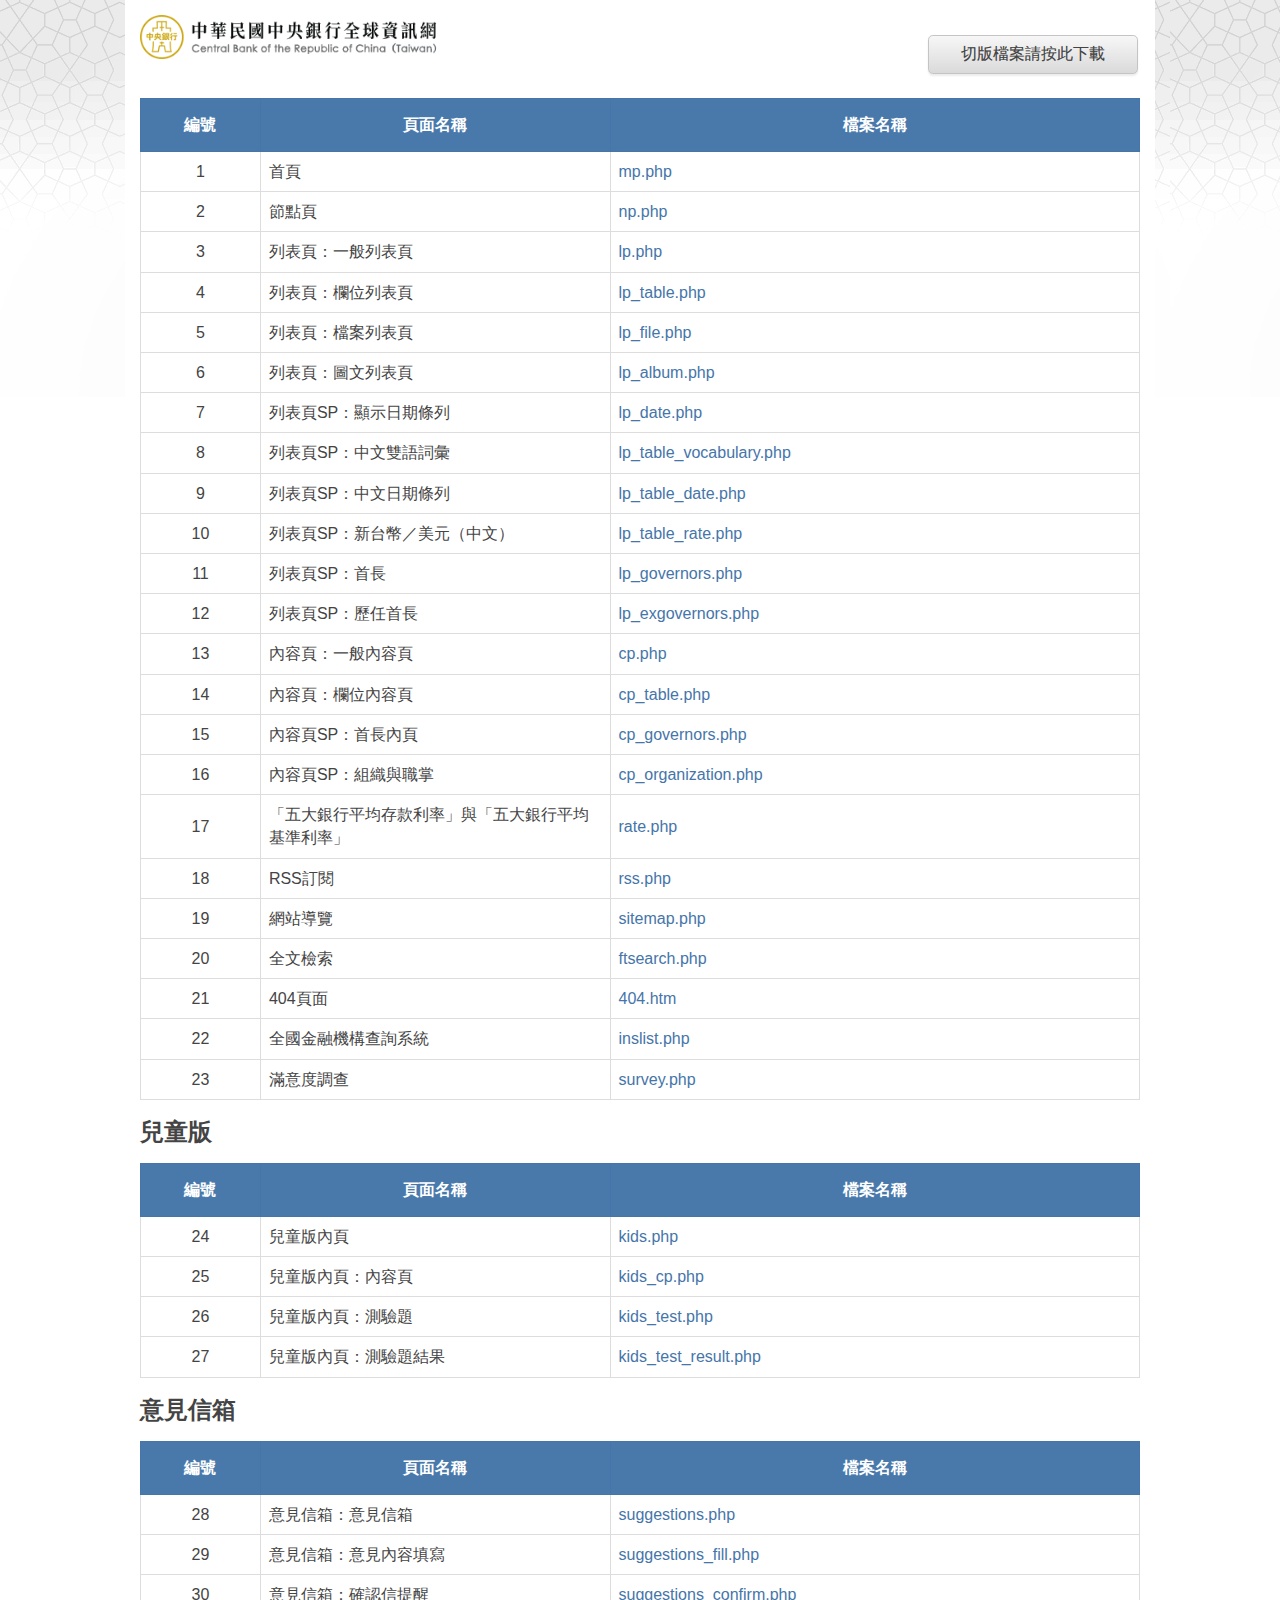
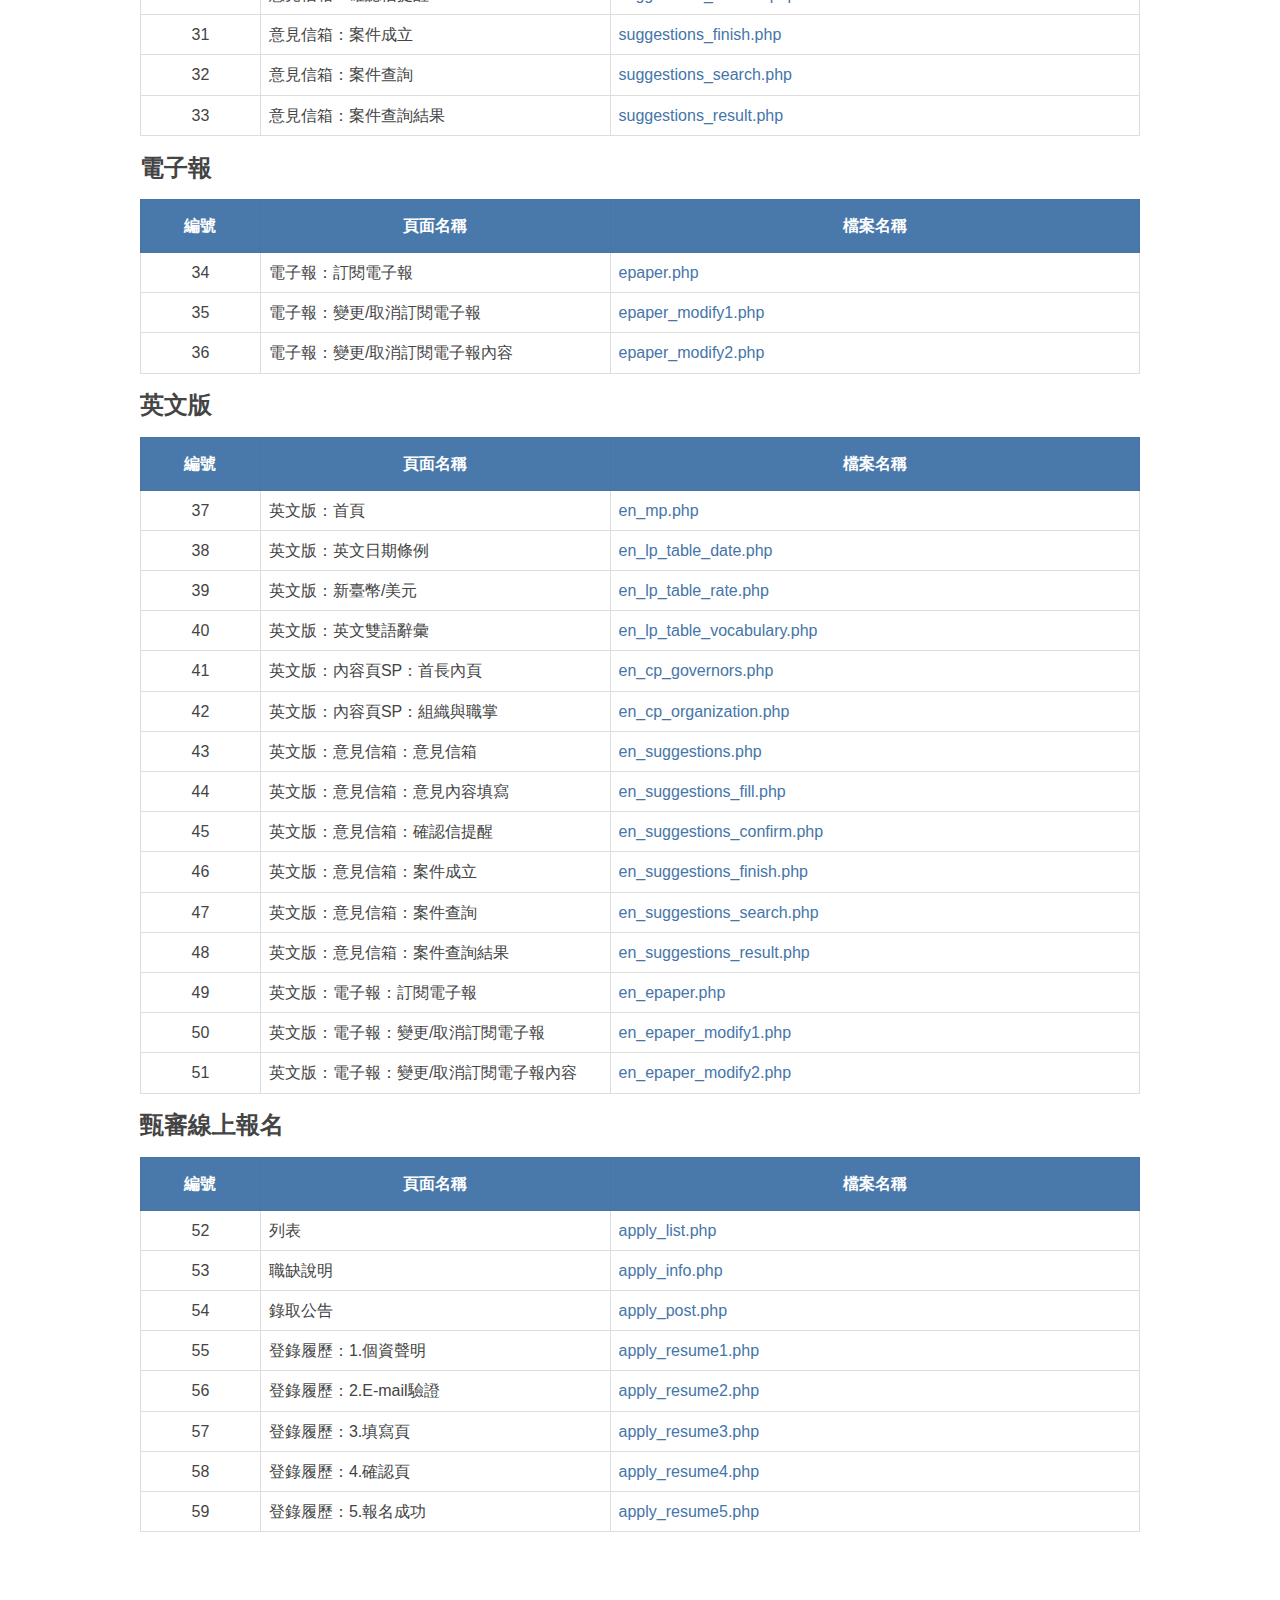
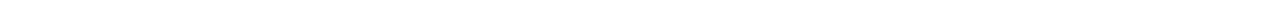
<file: index.htm>
<!DOCTYPE html>
<html lang="zh-Hant" class="no-js">
  <head>
    <meta name="robots" content="noindex" />
    <!-- 使用 noindex 禁止 Google 搜尋建立索引，套版時請工程師刪掉這行 -->
    <meta charset="utf-8" />
    <meta http-equiv="X-UA-Compatible" content="IE=edge" />
    <meta name="viewport" content="width=device-width, initial-scale=1" />
    <title>單位名稱切版檔案</title>
    <!--[if lt IE 9]>
      <script src="js/html5shiv.js"></script>
      <script src="js/respond.min.js"></script>
    <![endif]-->
    <!-- hyUI -->
    <link rel="stylesheet" href="css/cbc.css" id="cssStyle" />
    <style>
      .demo_wrap {
        max-width: 1000px;
        margin: 0em auto 1em;
        padding: 15px 15px 3em;
        clear: both;
        background: #fff;
      }

      .demo_wrap h1 {
        display: block;
        margin: 0px auto;
        max-width: 300px;
        float: left;
        margin-right: 1em;
      }

      @media screen and (max-width: 545px) {
        . demo_wrap h1 {
          max-width: 100%;
          float: none;
          text-align: center;
        }
      }

      .demo_wrap h1 img {
        width: 300px;
      }

      .num {
        width: 12%;
      }

      body {
        counter-reset: num;
      }

      table {
        margin-bottom: 1em;
      }

      table caption {
        text-align: left;
        font-weight: bold;
        font-size: 1.25em;
        padding: 0.5em 0;
        color: #ff5050;
      }

      tbody tr.un {
        background: #f3f3f3;
      }

      tbody tr.un a {
        color: #ccc;
      }

      tbody tr.un a[href] {
        content: "";
      }

      tbody tr.un a::before {
        content: "未完成－－－";
      }

      tbody tr td:first-child::before {
        counter-increment: num;
        display: block;
        text-align: center;
        content: counters(num, ".") " ";
      }

      tbody tr td:nth-child(2) {
        width: 35%;
      }

      .btn_grp {
        padding: 0;
        float: right;
        margin-bottom: 20px;
      }
    </style>
  </head>

  <body>
    <div class="demo_wrap">
      <h1><img src="images/logo.png" alt="" /></h1>
      <div class="btn_grp">
        <a href="https://github.com/HywebU00/2019_cbc.git" class="btn"
          >切版檔案請按此下載</a
        >
      </div>
      <div class="table_wrapper">
        <!-- 標準頁面 -->
        <table>
          <thead>
            <tr>
              <th class="num">編號</th>
              <th>頁面名稱</th>
              <th>檔案名稱</th>
            </tr>
          </thead>
          <tbody>
            <tr>
              <td></td>
              <td>首頁</td>
              <!-- 連結放到a裡面就好 -->
              <td>
                <a href="mp.php" target="blank"></a>
              </td>
            </tr>
            <tr>
              <td></td>
              <td>節點頁</td>
              <td>
                <a href="np.php" target="blank"></a>
              </td>
            </tr>
            <tr>
              <td></td>
              <td>列表頁：一般列表頁</td>
              <td>
                <a href="lp.php" target="blank"></a>
              </td>
            </tr>
            <tr>
              <td></td>
              <td>列表頁：欄位列表頁</td>
              <td>
                <a href="lp_table.php" target="blank"></a>
              </td>
            </tr>
            <tr>
              <td></td>
              <td>列表頁：檔案列表頁</td>
              <td>
                <a href="lp_file.php" target="blank"></a>
              </td>
            </tr>
            <tr>
              <td></td>
              <td>列表頁：圖文列表頁</td>
              <td>
                <a href="lp_album.php" target="blank"></a>
              </td>
            </tr>
            <tr>
              <td></td>
              <td>列表頁SP：顯示日期條列</td>
              <td>
                <a href="lp_date.php" target="blank"></a>
              </td>
            </tr>
            <tr>
              <td></td>
              <td>列表頁SP：中文雙語詞彙</td>
              <td>
                <a href="lp_table_vocabulary.php" target="blank"></a>
              </td>
            </tr>
            <tr>
              <td></td>
              <td>列表頁SP：中文日期條列</td>
              <td>
                <a href="lp_table_date.php" target="blank"></a>
              </td>
            </tr>
            <tr>
              <td></td>
              <td>列表頁SP：新台幣／美元（中文）</td>
              <td>
                <a href="lp_table_rate.php" target="blank"></a>
              </td>
            </tr>
            <tr>
              <td></td>
              <td>列表頁SP：首長</td>
              <td>
                <a href="lp_governors.php" target="blank"></a>
              </td>
            </tr>
            <tr>
              <td></td>
              <td>列表頁SP：歷任首長</td>
              <td>
                <a href="lp_exgovernors.php" target="blank"></a>
              </td>
            </tr>
            <tr>
              <td></td>
              <td>內容頁：一般內容頁</td>
              <td>
                <a href="cp.php" target="blank"></a>
              </td>
            </tr>
            <tr>
              <td></td>
              <td>內容頁：欄位內容頁</td>
              <td>
                <a href="cp_table.php" target="blank"></a>
              </td>
            </tr>
            <tr>
              <td></td>
              <td>內容頁SP：首長內頁</td>
              <td>
                <a href="cp_governors.php" target="blank"></a>
              </td>
            </tr>
            <tr>
              <td></td>
              <td>內容頁SP：組織與職掌</td>
              <td>
                <a href="cp_organization.php" target="blank"></a>
              </td>
            </tr>
            <tr>
              <td></td>
              <td>「五大銀行平均存款利率」與「五大銀行平均基準利率」</td>
              <td>
                <a href="rate.php" target="blank"></a>
              </td>
            </tr>
            <tr>
              <td></td>
              <td>RSS訂閱</td>
              <td>
                <a href="rss.php" target="blank"></a>
              </td>
            </tr>
            <tr>
              <td></td>
              <td>網站導覽</td>
              <td>
                <a href="sitemap.php" target="blank"></a>
              </td>
            </tr>
            <tr>
              <td></td>
              <td>全文檢索</td>
              <td>
                <a href="ftsearch.php" target="blank"></a>
              </td>
            </tr>
            <tr>
              <td></td>
              <td>404頁面</td>
              <td>
                <a href="404.htm" target="blank"></a>
              </td>
            </tr>
            <tr>
              <td></td>
              <td>全國金融機構查詢系統</td>
              <td>
                <a href="inslist.php" target="blank"></a>
              </td>
            </tr>
            <tr>
              <td></td>
              <td>滿意度調查</td>
              <td>
                <a href="survey.php" target="blank"></a>
              </td>
            </tr>
          </tbody>
        </table>
        <!-- 兒童版 -->
        <h2>兒童版</h2>
        <table>
          <thead>
            <tr>
              <th class="num">編號</th>
              <th>頁面名稱</th>
              <th>檔案名稱</th>
            </tr>
          </thead>
          <tbody>
            <tr>
              <td></td>
              <td>兒童版內頁</td>
              <td>
                <a href="kids.php" target="blank"></a>
              </td>
            </tr>
            <tr>
              <td></td>
              <td>兒童版內頁：內容頁</td>
              <td>
                <a href="kids_cp.php" target="blank"></a>
              </td>
            </tr>
            <tr>
              <td></td>
              <td>兒童版內頁：測驗題</td>
              <td>
                <a href="kids_test.php" target="blank"></a>
              </td>
            </tr>
            <tr>
              <td></td>
              <td>兒童版內頁：測驗題結果</td>
              <td>
                <a href="kids_test_result.php" target="blank"></a>
              </td>
            </tr>
          </tbody>
        </table>
        <!-- 意見信箱 -->
        <h2>意見信箱</h2>
        <table>
          <thead>
            <tr>
              <th class="num">編號</th>
              <th>頁面名稱</th>
              <th>檔案名稱</th>
            </tr>
          </thead>
          <tbody>
            <tr>
              <td></td>
              <td>意見信箱：意見信箱</td>
              <td>
                <a href="suggestions.php" target="blank"></a>
              </td>
            </tr>
            <tr>
              <td></td>
              <td>意見信箱：意見內容填寫</td>
              <td>
                <a href="suggestions_fill.php" target="blank"></a>
              </td>
            </tr>
            <tr>
              <td></td>
              <td>意見信箱：確認信提醒</td>
              <td>
                <a href="suggestions_confirm.php" target="blank"></a>
              </td>
            </tr>
            <tr>
              <td></td>
              <td>意見信箱：案件成立</td>
              <td>
                <a href="suggestions_finish.php" target="blank"></a>
              </td>
            </tr>
            <tr>
              <td></td>
              <td>意見信箱：案件查詢</td>
              <td>
                <a href="suggestions_search.php" target="blank"></a>
              </td>
            </tr>
            <tr>
              <td></td>
              <td>意見信箱：案件查詢結果</td>
              <td>
                <a href="suggestions_result.php" target="blank"></a>
              </td>
            </tr>
          </tbody>
        </table>
        <!-- 電子報 -->
        <h2>電子報</h2>
        <table>
          <thead>
            <tr>
              <th class="num">編號</th>
              <th>頁面名稱</th>
              <th>檔案名稱</th>
            </tr>
          </thead>
          <tbody>
            <tr>
              <td></td>
              <td>電子報：訂閱電子報</td>
              <td>
                <a href="epaper.php" target="blank"></a>
              </td>
            </tr>
            <tr>
              <td></td>
              <td>電子報：變更/取消訂閱電子報</td>
              <td>
                <a href="epaper_modify1.php" target="blank"></a>
              </td>
            </tr>
            <tr>
              <td></td>
              <td>電子報：變更/取消訂閱電子報內容</td>
              <td>
                <a href="epaper_modify2.php" target="blank"></a>
              </td>
            </tr>
          </tbody>
        </table>
        <!-- 英文版 -->
        <h2>英文版</h2>
        <table>
          <thead>
            <tr>
              <th class="num">編號</th>
              <th>頁面名稱</th>
              <th>檔案名稱</th>
            </tr>
          </thead>
          <tbody>
            <tr>
              <td></td>
              <td>英文版：首頁</td>
              <td>
                <a href="en_mp.php" target="blank"></a>
              </td>
            </tr>
            <tr>
              <td></td>
              <td>英文版：英文日期條例</td>
              <td>
                <a href="en_lp_table_date.php" target="blank"></a>
              </td>
            </tr>
            <tr>
              <td></td>
              <td>英文版：新臺幣/美元</td>
              <td>
                <a href="en_lp_table_rate.php" target="blank"></a>
              </td>
            </tr>
            <tr>
              <td></td>
              <td>英文版：英文雙語辭彙</td>
              <td>
                <a href="en_lp_table_vocabulary.php" target="blank"></a>
              </td>
            </tr>
            <tr>
              <td></td>
              <td>英文版：內容頁SP：首長內頁</td>
              <td>
                <a href="en_cp_governors.php" target="blank"></a>
              </td>
            </tr>
            <tr>
              <td></td>
              <td>英文版：內容頁SP：組織與職掌</td>
              <td>
                <a href="en_cp_organization.php" target="blank"></a>
              </td>
            </tr>
            <tr>
              <td></td>
              <td>英文版：意見信箱：意見信箱</td>
              <td>
                <a href="en_suggestions.php" target="blank"></a>
              </td>
            </tr>
            <tr>
              <td></td>
              <td>英文版：意見信箱：意見內容填寫</td>
              <td>
                <a href="en_suggestions_fill.php" target="blank"></a>
              </td>
            </tr>
            <tr>
              <td></td>
              <td>英文版：意見信箱：確認信提醒</td>
              <td>
                <a href="en_suggestions_confirm.php" target="blank"></a>
              </td>
            </tr>
            <tr>
              <td></td>
              <td>英文版：意見信箱：案件成立</td>
              <td>
                <a href="en_suggestions_finish.php" target="blank"></a>
              </td>
            </tr>
            <tr>
              <td></td>
              <td>英文版：意見信箱：案件查詢</td>
              <td>
                <a href="en_suggestions_search.php" target="blank"></a>
              </td>
            </tr>
            <tr>
              <td></td>
              <td>英文版：意見信箱：案件查詢結果</td>
              <td>
                <a href="en_suggestions_result.php" target="blank"></a>
              </td>
            </tr>
            <tr>
              <td></td>
              <td>英文版：電子報：訂閱電子報</td>
              <td>
                <a href="en_epaper.php" target="blank"></a>
              </td>
            </tr>
            <tr>
              <td></td>
              <td>英文版：電子報：變更/取消訂閱電子報</td>
              <td>
                <a href="en_epaper_modify1.php" target="blank"></a>
              </td>
            </tr>
            <tr>
              <td></td>
              <td>英文版：電子報：變更/取消訂閱電子報內容</td>
              <td>
                <a href="en_epaper_modify2.php" target="blank"></a>
              </td>
            </tr>
          </tbody>
        </table>
        <!-- 甄審線上報名 -->
        <h2>甄審線上報名</h2>
        <table>
          <thead>
            <tr>
              <th class="num">編號</th>
              <th>頁面名稱</th>
              <th>檔案名稱</th>
            </tr>
          </thead>
          <tbody>
            <tr>
              <td></td>
              <td>列表</td>
              <td>
                <a href="apply_list.php" target="blank"></a>
              </td>
            </tr>
            <tr>
              <td></td>
              <td>職缺說明</td>
              <td>
                <a href="apply_info.php" target="blank"></a>
              </td>
            </tr>
            <tr>
              <td></td>
              <td>錄取公告</td>
              <td>
                <a href="apply_post.php" target="blank"></a>
              </td>
            </tr>
            <tr>
              <td></td>
              <td>登錄履歷：1.個資聲明</td>
              <td>
                <a href="apply_resume1.php" target="blank"></a>
              </td>
            </tr>
            <tr>
              <td></td>
              <td>登錄履歷：2.E-mail驗證</td>
              <td>
                <a href="apply_resume2.php" target="blank"></a>
              </td>
            </tr>
            <tr>
              <td></td>
              <td>登錄履歷：3.填寫頁</td>
              <td>
                <a href="apply_resume3.php" target="blank"></a>
              </td>
            </tr>
            <tr>
              <td></td>
              <td>登錄履歷：4.確認頁</td>
              <td>
                <a href="apply_resume4.php" target="blank"></a>
              </td>
            </tr>
            <tr>
              <td></td>
              <td>登錄履歷：5.報名成功</td>
              <td>
                <a href="apply_resume5.php" target="blank"></a>
              </td>
            </tr>
          </tbody>
        </table>
      </div>
    </div>
    <a href="javascript:;" class="scrollToTop">回頁首</a>
    <script src="js/jquery-3.3.1.min.js"></script>
    <script src="vendor/jquery.easing.min.js"></script>
    <script src="js/hyui.js"></script>
    <script src="js/customize.js"></script>
    <script>
      $(function () {
        $("tbody")
          .find("a")
          .each(function (index, el) {
            var Link = $(this).attr("href");
            $(this).text(Link);
          });
      });
    </script>
  </body>
</html>
</file>
<file: css/cbc.css>
@charset "UTF-8";
html {
  font-family: sans-serif;
  -ms-text-size-adjust: 100%;
  -webkit-text-size-adjust: 100%;
}

body {
  margin: 0;
}

article,
aside,
details,
figcaption,
figure,
footer,
header,
hgroup,
main,
menu,
nav,
section,
summary {
  display: block;
}

audio,
canvas,
progress,
video {
  display: inline-block;
  vertical-align: baseline;
}

audio:not([controls]) {
  display: none;
  height: 0;
}

[hidden],
template {
  display: none;
}

a {
  background-color: transparent;
}

a:active, a:hover {
  outline: 0;
}

abbr[title] {
  border-bottom: 1px dotted;
}

b,
strong {
  font-weight: bold;
}

dfn {
  font-style: italic;
}

h1 {
  font-size: 2em;
  margin: 0.67em 0;
}

mark {
  background: #ff0;
  color: #000;
}

small {
  font-size: 80%;
}

sub,
sup {
  font-size: 75%;
  line-height: 0;
  position: relative;
  vertical-align: baseline;
}

sup {
  top: -0.5em;
}

sub {
  bottom: -0.25em;
}

img {
  border: 0;
}

svg:not(:root) {
  overflow: hidden;
}

figure {
  margin: 1em 40px;
}

hr {
  -webkit-box-sizing: content-box;
          box-sizing: content-box;
  height: 0;
}

pre {
  overflow: auto;
}

code,
kbd,
pre,
samp {
  font-family: monospace, monospace;
  font-size: 1em;
}

button,
input,
optgroup,
select,
textarea {
  color: inherit;
  font: inherit;
  margin: 0;
}

button {
  overflow: visible;
}

button,
select {
  text-transform: none;
}

button,
html input[type=button],
input[type=reset],
input[type=submit] {
  -webkit-appearance: button;
  cursor: pointer;
}

button[disabled],
html input[disabled] {
  cursor: default;
}

button::-moz-focus-inner,
input::-moz-focus-inner {
  border: 0;
  padding: 0;
}

input {
  line-height: normal;
}

input[type=checkbox],
input[type=radio] {
  -webkit-box-sizing: border-box;
          box-sizing: border-box;
  padding: 0;
}

input[type=number]::-webkit-inner-spin-button,
input[type=number]::-webkit-outer-spin-button {
  height: auto;
}

input[type=search] {
  -webkit-appearance: textfield;
  -webkit-box-sizing: content-box;
          box-sizing: content-box;
}

input[type=search]::-webkit-search-cancel-button,
input[type=search]::-webkit-search-decoration {
  -webkit-appearance: none;
}

fieldset {
  border: 1px solid #c0c0c0;
  margin: 0 2px;
  padding: 0.35em 0.625em 0.75em;
}

legend {
  border: 0;
  padding: 0;
}

textarea {
  overflow: auto;
}

optgroup {
  font-weight: bold;
}

table {
  border-collapse: collapse;
  border-spacing: 0;
}

td,
th {
  padding: 0;
}

.slick-lightbox-slick-caption, .sitemap, .web_link, .cp .info, div.tag, .category, .pagination, div.function, .fatfooter, .search.m_search .keywordHot, .header .navigation, .header, .tabSet, .divider, .divider-vertical, .container-fluid, .container, .row {
  clear: both;
  zoom: 1;
}
.slick-lightbox-slick-caption:before, .sitemap:before, .web_link:before, .cp .info:before, div.tag:before, .category:before, .pagination:before, div.function:before, .fatfooter:before, .search.m_search .keywordHot:before, .header .navigation:before, .header:before, .tabSet:before, .divider:before, .divider-vertical:before, .container-fluid:before, .container:before, .row:before, .slick-lightbox-slick-caption:after, .sitemap:after, .web_link:after, .cp .info:after, div.tag:after, .category:after, .pagination:after, div.function:after, .fatfooter:after, .search.m_search .keywordHot:after, .header .navigation:after, .header:after, .tabSet:after, .divider:after, .divider-vertical:after, .container-fluid:after, .container:after, .row:after {
  content: "";
  display: table;
}
.slick-lightbox-slick-caption:after, .sitemap:after, .web_link:after, .cp .info:after, div.tag:after, .category:after, .pagination:after, div.function:after, .fatfooter:after, .search.m_search .keywordHot:after, .header .navigation:after, .header:after, .tabSet:after, .divider:after, .divider-vertical:after, .container-fluid:after, .container:after, .row:after {
  clear: both;
}

/* @include transition(all,2s,ease-out); */
/*範例：*/
/* button{*/
/* 	@include opacity(0.8);*/
/* }*/
/*https://medium.com/@vilcins/usefull-sass-mixins-7a68c5491bda*/
/* Grid system*/
/*== Media queries breakpoints*/
/**/
/*## Define the breakpoints at which your layout will change, adapting to different screen sizes.*/
/* Extra small screen / phone*/
/*** Deprecated `$screen-xs` as of v3.0.1*/
/* $screen-xs:                  480px !default;*/
/*** Deprecated `$screen-xs-min` as of v3.2.0*/
/*** Deprecated `$screen-phone` as of v3.0.1*/
/* Small screen / tablet*/
/*** Deprecated `$screen-sm` as of v3.0.1*/
/* $screen-sm:                  768px !default;*/
/*** Deprecated `$screen-tablet` as of v3.0.1*/
/* Medium screen / desktop*/
/*** Deprecated `$screen-md` as of v3.0.1*/
/* $screen-md:                  992px !default;*/
/*** Deprecated `$screen-desktop` as of v3.0.1*/
/* Large screen / wide desktop*/
/*** Deprecated `$screen-lg` as of v3.0.1*/
/* $screen-lg:                  1400px !default;*/
/*** Deprecated `$screen-lg-desktop` as of v3.0.1*/
/* So media queries don't overlap when required, provide a maximum*/
/*== Grid system*/
/**/
/*## Define your custom responsive grid.*/
/*** Number of columns in the grid.*/
/* $grid-columns:              12 !default;*/
/*** Padding between columns. Gets divided in half for the left and right.*/
/* $grid-gutter-width:         30px !default;*/
/* Navbar collapse*/
/*** Point at which the navbar becomes uncollapsed.*/
/*** Point at which the navbar begins collapsing.*/
/*== Container sizes*/
/**/
/*## Define the maximum width of `.container` for different screen sizes.*/
/* Small screen / tablet*/
/*** For `$screen-sm-min` and up.*/
/* Medium screen / desktop*/
/*** For `$screen-md-min` and up.*/
/* Large screen / wide desktop*/
/*** For `$screen-lg-min` and up.*/
/* Centered container element*/
/* Creates a wrapper for a series of columns*/
/* Generate the extra small columns*/
/* Generate the small columns*/
/* Generate the medium columns*/
/* Generate the large columns*/
.row {
  margin-left: -30px;
  margin-right: -30px;
}
.row > div {
  -webkit-box-sizing: border-box;
          box-sizing: border-box;
}

.container {
  position: relative;
  margin-right: auto;
  margin-left: auto;
  padding-left: 30px;
  padding-right: 30px;
}

.container {
  max-width: 1170px;
}

.container-fluid {
  margin-right: auto;
  margin-left: auto;
  padding-left: 30px;
  padding-right: 30px;
}

.lp .album ul li, .link_block .tabContent li, .key_indicators_block,
.service_block,
.policy_block,
.issue_block,
.link_block,
.adSlider, .video_block, .news_block, .thumbnail, footer .rightblock, footer .leftblock, .form_grid .form_content, .form_grid .form_title, .col-5 .col, .col-3-6-3 .col:nth-child(2), .col-3-6-3 .col, .cssname .video, .cssname .news, .col-2-2-2-2-2-2 .col, .col-4-8 .col:nth-child(2n), .col-4-8 .col, .col-8-4 .col:nth-child(2n), .col-8-4 .col, .col-3-3-3-3 .col, .col-4-4-4 .col, .col-6-6 .col {
  position: relative;
  min-height: 1px;
  padding-left: 30px;
  padding-right: 30px;
}

.row {
  margin-left: -30px;
  margin-right: -30px;
  clear: both;
  zoom: 1;
}
.row:before, .row:after {
  content: "";
  display: table;
}
.row:after {
  clear: both;
}

.col-xs-1, .col-sm-1, .col-md-1, .col-lg-1, .col-xs-2, .col-sm-2, .col-md-2, .col-lg-2, .col-xs-3, .col-sm-3, .col-md-3, .col-lg-3, .col-xs-4, .col-sm-4, .col-md-4, .col-lg-4, .col-xs-5, .col-sm-5, .col-md-5, .col-lg-5, .col-xs-6, .col-sm-6, .col-md-6, .col-lg-6, .col-xs-7, .col-sm-7, .col-md-7, .col-lg-7, .col-xs-8, .col-sm-8, .col-md-8, .col-lg-8, .col-xs-9, .col-sm-9, .col-md-9, .col-lg-9, .col-xs-10, .col-sm-10, .col-md-10, .col-lg-10, .col-xs-11, .col-sm-11, .col-md-11, .col-lg-11, .col-xs-12, .col-sm-12, .col-md-12, .col-lg-12 {
  position: relative;
  min-height: 1px;
  padding-left: 30px;
  padding-right: 30px;
}

.col-xs-1, .col-xs-2, .col-xs-3, .col-xs-4, .col-xs-5, .col-xs-6, .col-xs-7, .col-xs-8, .col-xs-9, .col-xs-10, .col-xs-11, .col-xs-12 {
  float: left;
}

.col-xs-1 {
  width: 8.3333333333%;
}

.col-xs-2 {
  width: 16.6666666667%;
}

.col-xs-3 {
  width: 25%;
}

.col-xs-4 {
  width: 33.3333333333%;
}

.col-xs-5 {
  width: 41.6666666667%;
}

.col-xs-6 {
  width: 50%;
}

.col-xs-7 {
  width: 58.3333333333%;
}

.col-xs-8 {
  width: 66.6666666667%;
}

.col-xs-9 {
  width: 75%;
}

.col-xs-10 {
  width: 83.3333333333%;
}

.col-xs-11 {
  width: 91.6666666667%;
}

.col-xs-12 {
  width: 100%;
}

.col-xs-pull-0 {
  right: auto;
}

.col-xs-pull-1 {
  right: 8.3333333333%;
}

.col-xs-pull-2 {
  right: 16.6666666667%;
}

.col-xs-pull-3 {
  right: 25%;
}

.col-xs-pull-4 {
  right: 33.3333333333%;
}

.col-xs-pull-5 {
  right: 41.6666666667%;
}

.col-xs-pull-6 {
  right: 50%;
}

.col-xs-pull-7 {
  right: 58.3333333333%;
}

.col-xs-pull-8 {
  right: 66.6666666667%;
}

.col-xs-pull-9 {
  right: 75%;
}

.col-xs-pull-10 {
  right: 83.3333333333%;
}

.col-xs-pull-11 {
  right: 91.6666666667%;
}

.col-xs-pull-12 {
  right: 100%;
}

.col-xs-push-0 {
  left: auto;
}

.col-xs-push-1 {
  left: 8.3333333333%;
}

.col-xs-push-2 {
  left: 16.6666666667%;
}

.col-xs-push-3 {
  left: 25%;
}

.col-xs-push-4 {
  left: 33.3333333333%;
}

.col-xs-push-5 {
  left: 41.6666666667%;
}

.col-xs-push-6 {
  left: 50%;
}

.col-xs-push-7 {
  left: 58.3333333333%;
}

.col-xs-push-8 {
  left: 66.6666666667%;
}

.col-xs-push-9 {
  left: 75%;
}

.col-xs-push-10 {
  left: 83.3333333333%;
}

.col-xs-push-11 {
  left: 91.6666666667%;
}

.col-xs-push-12 {
  left: 100%;
}

.col-xs-offset-0 {
  margin-left: 0%;
}

.col-xs-offset-1 {
  margin-left: 8.3333333333%;
}

.col-xs-offset-2 {
  margin-left: 16.6666666667%;
}

.col-xs-offset-3 {
  margin-left: 25%;
}

.col-xs-offset-4 {
  margin-left: 33.3333333333%;
}

.col-xs-offset-5 {
  margin-left: 41.6666666667%;
}

.col-xs-offset-6 {
  margin-left: 50%;
}

.col-xs-offset-7 {
  margin-left: 58.3333333333%;
}

.col-xs-offset-8 {
  margin-left: 66.6666666667%;
}

.col-xs-offset-9 {
  margin-left: 75%;
}

.col-xs-offset-10 {
  margin-left: 83.3333333333%;
}

.col-xs-offset-11 {
  margin-left: 91.6666666667%;
}

.col-xs-offset-12 {
  margin-left: 100%;
}

@media (min-width: 768px) {
  .col-sm-1, .col-sm-2, .col-sm-3, .col-sm-4, .col-sm-5, .col-sm-6, .col-sm-7, .col-sm-8, .col-sm-9, .col-sm-10, .col-sm-11, .col-sm-12 {
    float: left;
  }
  .col-sm-1 {
    width: 8.3333333333%;
  }
  .col-sm-2 {
    width: 16.6666666667%;
  }
  .col-sm-3 {
    width: 25%;
  }
  .col-sm-4 {
    width: 33.3333333333%;
  }
  .col-sm-5 {
    width: 41.6666666667%;
  }
  .col-sm-6 {
    width: 50%;
  }
  .col-sm-7 {
    width: 58.3333333333%;
  }
  .col-sm-8 {
    width: 66.6666666667%;
  }
  .col-sm-9 {
    width: 75%;
  }
  .col-sm-10 {
    width: 83.3333333333%;
  }
  .col-sm-11 {
    width: 91.6666666667%;
  }
  .col-sm-12 {
    width: 100%;
  }
  .col-sm-pull-0 {
    right: auto;
  }
  .col-sm-pull-1 {
    right: 8.3333333333%;
  }
  .col-sm-pull-2 {
    right: 16.6666666667%;
  }
  .col-sm-pull-3 {
    right: 25%;
  }
  .col-sm-pull-4 {
    right: 33.3333333333%;
  }
  .col-sm-pull-5 {
    right: 41.6666666667%;
  }
  .col-sm-pull-6 {
    right: 50%;
  }
  .col-sm-pull-7 {
    right: 58.3333333333%;
  }
  .col-sm-pull-8 {
    right: 66.6666666667%;
  }
  .col-sm-pull-9 {
    right: 75%;
  }
  .col-sm-pull-10 {
    right: 83.3333333333%;
  }
  .col-sm-pull-11 {
    right: 91.6666666667%;
  }
  .col-sm-pull-12 {
    right: 100%;
  }
  .col-sm-push-0 {
    left: auto;
  }
  .col-sm-push-1 {
    left: 8.3333333333%;
  }
  .col-sm-push-2 {
    left: 16.6666666667%;
  }
  .col-sm-push-3 {
    left: 25%;
  }
  .col-sm-push-4 {
    left: 33.3333333333%;
  }
  .col-sm-push-5 {
    left: 41.6666666667%;
  }
  .col-sm-push-6 {
    left: 50%;
  }
  .col-sm-push-7 {
    left: 58.3333333333%;
  }
  .col-sm-push-8 {
    left: 66.6666666667%;
  }
  .col-sm-push-9 {
    left: 75%;
  }
  .col-sm-push-10 {
    left: 83.3333333333%;
  }
  .col-sm-push-11 {
    left: 91.6666666667%;
  }
  .col-sm-push-12 {
    left: 100%;
  }
  .col-sm-offset-0 {
    margin-left: 0%;
  }
  .col-sm-offset-1 {
    margin-left: 8.3333333333%;
  }
  .col-sm-offset-2 {
    margin-left: 16.6666666667%;
  }
  .col-sm-offset-3 {
    margin-left: 25%;
  }
  .col-sm-offset-4 {
    margin-left: 33.3333333333%;
  }
  .col-sm-offset-5 {
    margin-left: 41.6666666667%;
  }
  .col-sm-offset-6 {
    margin-left: 50%;
  }
  .col-sm-offset-7 {
    margin-left: 58.3333333333%;
  }
  .col-sm-offset-8 {
    margin-left: 66.6666666667%;
  }
  .col-sm-offset-9 {
    margin-left: 75%;
  }
  .col-sm-offset-10 {
    margin-left: 83.3333333333%;
  }
  .col-sm-offset-11 {
    margin-left: 91.6666666667%;
  }
  .col-sm-offset-12 {
    margin-left: 100%;
  }
}
@media (min-width: 992px) {
  .col-md-1, .col-md-2, .col-md-3, .col-md-4, .col-md-5, .col-md-6, .col-md-7, .col-md-8, .col-md-9, .col-md-10, .col-md-11, .col-md-12 {
    float: left;
  }
  .col-md-1 {
    width: 8.3333333333%;
  }
  .col-md-2 {
    width: 16.6666666667%;
  }
  .col-md-3 {
    width: 25%;
  }
  .col-md-4 {
    width: 33.3333333333%;
  }
  .col-md-5 {
    width: 41.6666666667%;
  }
  .col-md-6 {
    width: 50%;
  }
  .col-md-7 {
    width: 58.3333333333%;
  }
  .col-md-8 {
    width: 66.6666666667%;
  }
  .col-md-9 {
    width: 75%;
  }
  .col-md-10 {
    width: 83.3333333333%;
  }
  .col-md-11 {
    width: 91.6666666667%;
  }
  .col-md-12 {
    width: 100%;
  }
  .col-md-pull-0 {
    right: auto;
  }
  .col-md-pull-1 {
    right: 8.3333333333%;
  }
  .col-md-pull-2 {
    right: 16.6666666667%;
  }
  .col-md-pull-3 {
    right: 25%;
  }
  .col-md-pull-4 {
    right: 33.3333333333%;
  }
  .col-md-pull-5 {
    right: 41.6666666667%;
  }
  .col-md-pull-6 {
    right: 50%;
  }
  .col-md-pull-7 {
    right: 58.3333333333%;
  }
  .col-md-pull-8 {
    right: 66.6666666667%;
  }
  .col-md-pull-9 {
    right: 75%;
  }
  .col-md-pull-10 {
    right: 83.3333333333%;
  }
  .col-md-pull-11 {
    right: 91.6666666667%;
  }
  .col-md-pull-12 {
    right: 100%;
  }
  .col-md-push-0 {
    left: auto;
  }
  .col-md-push-1 {
    left: 8.3333333333%;
  }
  .col-md-push-2 {
    left: 16.6666666667%;
  }
  .col-md-push-3 {
    left: 25%;
  }
  .col-md-push-4 {
    left: 33.3333333333%;
  }
  .col-md-push-5 {
    left: 41.6666666667%;
  }
  .col-md-push-6 {
    left: 50%;
  }
  .col-md-push-7 {
    left: 58.3333333333%;
  }
  .col-md-push-8 {
    left: 66.6666666667%;
  }
  .col-md-push-9 {
    left: 75%;
  }
  .col-md-push-10 {
    left: 83.3333333333%;
  }
  .col-md-push-11 {
    left: 91.6666666667%;
  }
  .col-md-push-12 {
    left: 100%;
  }
  .col-md-offset-0 {
    margin-left: 0%;
  }
  .col-md-offset-1 {
    margin-left: 8.3333333333%;
  }
  .col-md-offset-2 {
    margin-left: 16.6666666667%;
  }
  .col-md-offset-3 {
    margin-left: 25%;
  }
  .col-md-offset-4 {
    margin-left: 33.3333333333%;
  }
  .col-md-offset-5 {
    margin-left: 41.6666666667%;
  }
  .col-md-offset-6 {
    margin-left: 50%;
  }
  .col-md-offset-7 {
    margin-left: 58.3333333333%;
  }
  .col-md-offset-8 {
    margin-left: 66.6666666667%;
  }
  .col-md-offset-9 {
    margin-left: 75%;
  }
  .col-md-offset-10 {
    margin-left: 83.3333333333%;
  }
  .col-md-offset-11 {
    margin-left: 91.6666666667%;
  }
  .col-md-offset-12 {
    margin-left: 100%;
  }
}
@media (min-width: 1400px) {
  .col-lg-1, .col-lg-2, .col-lg-3, .col-lg-4, .col-lg-5, .col-lg-6, .col-lg-7, .col-lg-8, .col-lg-9, .col-lg-10, .col-lg-11, .col-lg-12 {
    float: left;
  }
  .col-lg-1 {
    width: 8.3333333333%;
  }
  .col-lg-2 {
    width: 16.6666666667%;
  }
  .col-lg-3 {
    width: 25%;
  }
  .col-lg-4 {
    width: 33.3333333333%;
  }
  .col-lg-5 {
    width: 41.6666666667%;
  }
  .col-lg-6 {
    width: 50%;
  }
  .col-lg-7 {
    width: 58.3333333333%;
  }
  .col-lg-8 {
    width: 66.6666666667%;
  }
  .col-lg-9 {
    width: 75%;
  }
  .col-lg-10 {
    width: 83.3333333333%;
  }
  .col-lg-11 {
    width: 91.6666666667%;
  }
  .col-lg-12 {
    width: 100%;
  }
  .col-lg-pull-0 {
    right: auto;
  }
  .col-lg-pull-1 {
    right: 8.3333333333%;
  }
  .col-lg-pull-2 {
    right: 16.6666666667%;
  }
  .col-lg-pull-3 {
    right: 25%;
  }
  .col-lg-pull-4 {
    right: 33.3333333333%;
  }
  .col-lg-pull-5 {
    right: 41.6666666667%;
  }
  .col-lg-pull-6 {
    right: 50%;
  }
  .col-lg-pull-7 {
    right: 58.3333333333%;
  }
  .col-lg-pull-8 {
    right: 66.6666666667%;
  }
  .col-lg-pull-9 {
    right: 75%;
  }
  .col-lg-pull-10 {
    right: 83.3333333333%;
  }
  .col-lg-pull-11 {
    right: 91.6666666667%;
  }
  .col-lg-pull-12 {
    right: 100%;
  }
  .col-lg-push-0 {
    left: auto;
  }
  .col-lg-push-1 {
    left: 8.3333333333%;
  }
  .col-lg-push-2 {
    left: 16.6666666667%;
  }
  .col-lg-push-3 {
    left: 25%;
  }
  .col-lg-push-4 {
    left: 33.3333333333%;
  }
  .col-lg-push-5 {
    left: 41.6666666667%;
  }
  .col-lg-push-6 {
    left: 50%;
  }
  .col-lg-push-7 {
    left: 58.3333333333%;
  }
  .col-lg-push-8 {
    left: 66.6666666667%;
  }
  .col-lg-push-9 {
    left: 75%;
  }
  .col-lg-push-10 {
    left: 83.3333333333%;
  }
  .col-lg-push-11 {
    left: 91.6666666667%;
  }
  .col-lg-push-12 {
    left: 100%;
  }
  .col-lg-offset-0 {
    margin-left: 0%;
  }
  .col-lg-offset-1 {
    margin-left: 8.3333333333%;
  }
  .col-lg-offset-2 {
    margin-left: 16.6666666667%;
  }
  .col-lg-offset-3 {
    margin-left: 25%;
  }
  .col-lg-offset-4 {
    margin-left: 33.3333333333%;
  }
  .col-lg-offset-5 {
    margin-left: 41.6666666667%;
  }
  .col-lg-offset-6 {
    margin-left: 50%;
  }
  .col-lg-offset-7 {
    margin-left: 58.3333333333%;
  }
  .col-lg-offset-8 {
    margin-left: 66.6666666667%;
  }
  .col-lg-offset-9 {
    margin-left: 75%;
  }
  .col-lg-offset-10 {
    margin-left: 83.3333333333%;
  }
  .col-lg-offset-11 {
    margin-left: 91.6666666667%;
  }
  .col-lg-offset-12 {
    margin-left: 100%;
  }
}
.pagination .page li.last a:after, .pagination .page li.last a:before, .pagination .page li.next a:before, .pagination .page li.prev a:before, .pagination .page li.first a:after, .pagination .page li.first a:before {
  content: " ";
  width: 0;
  height: 0;
  border-style: solid;
  border-width: 6px 3px 0 3px;
  border-color: #666 transparent transparent transparent;
  display: inline-block;
  vertical-align: middle;
  margin-left: 0.5em;
}

.breadcrumb ul li:before {
  content: "";
  width: 5px;
  height: 5px;
  display: inline-block;
  margin-right: 0.5em;
  vertical-align: middle;
  border: 2px solid #969696;
  -webkit-transform: rotate(45deg);
          transform: rotate(45deg);
  border-bottom: none;
  border-left: none;
  margin-bottom: 0.2em;
}

.cp {
  font-size: 1.0666666em;
  line-height: 1.65em;
}
@media screen and (max-width: 575px) {
  .cp {
    font-size: 1.2em;
  }
}
.cp h1 {
  font-size: 2em;
}
.cp h2 {
  font-size: 1.75em;
  margin-bottom: 1.25em;
}
.cp h3 {
  font-size: 1.5em;
}
.cp h4 {
  font-size: 1.25em;
  margin-top: 0;
  margin-bottom: 1em;
}
.cp h5 {
  font-size: 1.125em;
  margin-top: 0;
  margin-bottom: 1em;
}
.cp h6 {
  font-size: 1.125em;
  margin-top: 0;
  margin-bottom: 1em;
}
.cp p {
  font-size: 1em;
  line-height: 1.85em;
  margin-top: 0;
}
.cp ul,
.cp ol {
  font-size: 1em;
  margin-bottom: 1em;
}
.cp ul li,
.cp ol li {
  margin-bottom: 0.5em;
}
.cp dd,
.cp th,
.cp td figure {
  font-size: 1em;
}
.cp blockquote {
  background: #f1f1f1;
  font-style: normal;
  display: block;
  font-size: 1em;
  border-left: 5px solid #4979ab;
  padding: 2em;
  -webkit-box-sizing: border-box;
          box-sizing: border-box;
  margin: 0 0em 2em;
}
.cp img {
  max-width: 100%;
}
@media screen and (max-width: 767px) {
  .cp img {
    max-width: 100%;
    width: auto;
    clear: both;
  }
}

body {
  font-size: 1em;
  font-weight: normal;
  color: #444;
  line-height: 1.45em;
  font-family: Lato, "PingFang TC", "Helvetica Neue", Helvetica, 微軟正黑體, Arial, sans-serif;
  -webkit-text-size-adjust: none;
  background: #ddd;
}

a {
  color: #4575a9;
  text-decoration: none;
}
a:hover, a:focus {
  color: #214b76;
  cursor: pointer;
}

.demosection {
  padding: 0em 0 3em;
  text-align: center;
}
.demosection [class^=col] {
  border: 1px solid #21baff;
  background: #baeaff;
  min-height: 200px;
  color: #aaaaaa;
  text-align: center;
  line-height: 200px;
  font-size: 1.5em;
  font-weight: bold;
  -webkit-box-sizing: border-box;
          box-sizing: border-box;
}
.demosection + .demosection {
  padding-top: 2em;
}
.demosection + .bg {
  background: #d4e0ec;
}
.demosection.full .container {
  max-width: 100% !important;
}

.full .container {
  max-width: 100% !important;
}

.col-6-6 .col {
  float: left;
  width: 100%;
}
@media (min-width: 768px) {
  .col-6-6 .col {
    float: left;
    width: 50%;
  }
}
@media (min-width: 992px) {
  .col-6-6 .col {
    float: left;
    width: 50%;
  }
}
@media (min-width: 1400px) {
  .col-6-6 .col {
    float: left;
    width: 50%;
  }
}

.col-4-4-4 .col {
  float: left;
  width: 100%;
}
@media (min-width: 768px) {
  .col-4-4-4 .col {
    float: left;
    width: 33.3333333333%;
  }
}
@media (min-width: 992px) {
  .col-4-4-4 .col {
    float: left;
    width: 33.3333333333%;
  }
}
@media (min-width: 1400px) {
  .col-4-4-4 .col {
    float: left;
    width: 33.3333333333%;
  }
}

.col-3-3-3-3 .col {
  float: left;
  width: 100%;
}
@media (min-width: 768px) {
  .col-3-3-3-3 .col {
    float: left;
    width: 50%;
  }
}
@media (min-width: 992px) {
  .col-3-3-3-3 .col {
    float: left;
    width: 25%;
  }
}
@media (min-width: 1400px) {
  .col-3-3-3-3 .col {
    float: left;
    width: 25%;
  }
}

.col-8-4 .col {
  float: left;
  width: 100%;
}
@media (min-width: 768px) {
  .col-8-4 .col {
    float: left;
    width: 66.6666666667%;
  }
}
@media (min-width: 992px) {
  .col-8-4 .col {
    float: left;
    width: 66.6666666667%;
  }
}
@media (min-width: 1400px) {
  .col-8-4 .col {
    float: left;
    width: 66.6666666667%;
  }
}
.col-8-4 .col:nth-child(2n) {
  float: left;
  width: 100%;
}
@media (min-width: 768px) {
  .col-8-4 .col:nth-child(2n) {
    float: left;
    width: 33.3333333333%;
  }
}
@media (min-width: 992px) {
  .col-8-4 .col:nth-child(2n) {
    float: left;
    width: 33.3333333333%;
  }
}
@media (min-width: 1400px) {
  .col-8-4 .col:nth-child(2n) {
    float: left;
    width: 33.3333333333%;
  }
}

.col-4-8 .col {
  float: left;
  width: 100%;
}
@media (min-width: 768px) {
  .col-4-8 .col {
    float: left;
    width: 33.3333333333%;
  }
}
@media (min-width: 992px) {
  .col-4-8 .col {
    float: left;
    width: 33.3333333333%;
  }
}
@media (min-width: 1400px) {
  .col-4-8 .col {
    float: left;
    width: 33.3333333333%;
  }
}
.col-4-8 .col:nth-child(2n) {
  float: left;
  width: 100%;
}
@media (min-width: 768px) {
  .col-4-8 .col:nth-child(2n) {
    float: left;
    width: 66.6666666667%;
  }
}
@media (min-width: 992px) {
  .col-4-8 .col:nth-child(2n) {
    float: left;
    width: 66.6666666667%;
  }
}
@media (min-width: 1400px) {
  .col-4-8 .col:nth-child(2n) {
    float: left;
    width: 66.6666666667%;
  }
}

.col-2-2-2-2-2-2 .col {
  float: left;
  width: 50%;
}
@media (min-width: 768px) {
  .col-2-2-2-2-2-2 .col {
    float: left;
    width: 16.6666666667%;
  }
}
@media (min-width: 992px) {
  .col-2-2-2-2-2-2 .col {
    float: left;
    width: 16.6666666667%;
  }
}
@media (min-width: 1400px) {
  .col-2-2-2-2-2-2 .col {
    float: left;
    width: 16.6666666667%;
  }
}

.cssname .news {
  float: left;
  width: 100%;
}
@media (min-width: 768px) {
  .cssname .news {
    float: left;
    width: 66.6666666667%;
  }
}
@media (min-width: 992px) {
  .cssname .news {
    float: left;
    width: 66.6666666667%;
  }
}
@media (min-width: 1400px) {
  .cssname .news {
    float: left;
    width: 66.6666666667%;
  }
}
.cssname .video {
  float: left;
  width: 100%;
}
@media (min-width: 768px) {
  .cssname .video {
    float: left;
    width: 33.3333333333%;
  }
}
@media (min-width: 992px) {
  .cssname .video {
    float: left;
    width: 33.3333333333%;
  }
}
@media (min-width: 1400px) {
  .cssname .video {
    float: left;
    width: 33.3333333333%;
  }
}

.col-3-6-3 .col {
  float: left;
  width: 100%;
}
@media (min-width: 768px) {
  .col-3-6-3 .col {
    float: left;
    width: 25%;
  }
}
@media (min-width: 992px) {
  .col-3-6-3 .col {
    float: left;
    width: 25%;
  }
}
@media (min-width: 1400px) {
  .col-3-6-3 .col {
    float: left;
    width: 25%;
  }
}
.col-3-6-3 .col:nth-child(2) {
  float: left;
  width: 100%;
}
@media (min-width: 768px) {
  .col-3-6-3 .col:nth-child(2) {
    float: left;
    width: 50%;
  }
}
@media (min-width: 992px) {
  .col-3-6-3 .col:nth-child(2) {
    float: left;
    width: 50%;
  }
}
@media (min-width: 1400px) {
  .col-3-6-3 .col:nth-child(2) {
    float: left;
    width: 50%;
  }
}

.col-5 .col {
  float: left;
  width: 100%;
}
@media (min-width: 768px) {
  .col-5 .col {
    float: left;
    width: 16.6666666667%;
  }
}
@media (min-width: 992px) {
  .col-5 .col {
    float: left;
    width: 16.6666666667%;
  }
}
@media (min-width: 1400px) {
  .col-5 .col {
    float: left;
    width: 16.6666666667%;
  }
}
.col-5 .col:first-child {
  margin-left: 0%;
}
@media (min-width: 768px) {
  .col-5 .col:first-child {
    margin-left: 8.3333333333%;
  }
}
@media (min-width: 992px) {
  .col-5 .col:first-child {
    margin-left: 8.3333333333%;
  }
}
@media (min-width: 1400px) {
  .col-5 .col:first-child {
    margin-left: 8.3333333333%;
  }
}

.breadcrumb {
  padding: 0.1em 0em 0.1em;
  font-size: 0.938em;
  margin: 0px auto 5px;
}
.breadcrumb ul {
  margin: 0;
  padding: 0;
  list-style: none;
}
.breadcrumb ul li {
  display: inline-block;
  margin: 0px 0.1em 0.1em 0px;
}
.breadcrumb ul li:first-child:before {
  display: none;
}
.breadcrumb a {
  color: #444;
  text-decoration: none;
}
.breadcrumb a:hover, .breadcrumb a:focus {
  color: #214b76;
  cursor: pointer;
}

.divider, .divider-vertical {
  text-align: center;
  white-space: nowrap;
  -webkit-user-select: none;
  -moz-user-select: none;
  -ms-user-select: none;
  -o-user-select: none;
  user-select: none;
  font-size: 0.813em;
  color: grey;
  text-shadow: 0 1px 1px #fff;
  display: block;
}

.divider {
  display: table;
  line-height: 1;
  margin: 20px 0;
}
.divider:after, .divider:before {
  content: "";
  display: table-cell;
  position: relative;
  top: 50%;
  width: 50%;
  background-repeat: no-repeat;
  background-image: url("../images/basic/divider.jpg");
}
.divider:before {
  background-position: right 1em top 50%;
}
.divider:after {
  background-position: left 1em top 50%;
}

.divider-vertical {
  position: absolute;
  z-index: 2;
  top: 50%;
  left: 50%;
  width: auto;
  height: 50%;
  line-height: 0;
  -webkit-transform: translateX(-50%);
  transform: translateX(-50%);
}
.divider-vertical:after, .divider-vertical:before {
  content: "";
  position: absolute;
  left: 50%;
  z-index: 3;
  width: 0;
  height: calc(100% - 1.2rem);
  border-left: 1px solid #CFCFCF;
  border-right: 1px solid rgba(255, 255, 255, 0.05);
}
.divider-vertical:before {
  top: -100%;
}
.divider-vertical:after {
  bottom: 0;
}

.btn_grp {
  text-align: center;
  margin: 1em 0;
}
.btn_grp .btn {
  min-width: 5em;
  margin: 0.25em 0.1em;
  width: auto;
}

.upload_grp .upload_btn, input[type=reset], input[type=submit], button,
input[type=button], .btn-purple, .btn-red, .btn-orange, .btn-yellow, .btn-blue, .btn-green, .btn {
  font-size: 1em;
  background-image: none;
  display: inline-block;
  text-align: center;
  vertical-align: middle;
  text-decoration: none;
  white-space: nowrap;
  line-height: normal;
  width: auto;
  min-width: 4em;
  padding-left: 1em;
  padding-right: 1em;
  margin: 0.25em 0.1em;
}

.btn {
  padding: 0.5em 2em !important;
  -ms-touch-action: manipulation;
      touch-action: manipulation;
  -webkit-box-sizing: border-box;
          box-sizing: border-box;
  background: #ddd;
  border: 1px solid #c4c4c4;
  color: #444;
  -webkit-box-shadow: 0px 2px 2px RGBA(0, 0, 0, 0.08);
          box-shadow: 0px 2px 2px RGBA(0, 0, 0, 0.08);
  border-radius: 0.3em;
  text-shadow: RGBA(0, 0, 0, 0.3) 0px 0px 0px;
  background: #f7f7f7;
  background: -webkit-gradient(linear, left top, left bottom, from(#f7f7f7), to(#dadada));
  background: linear-gradient(to bottom, #f7f7f7, #dadada);
  -webkit-transition: 0.3s ease-out;
  transition: 0.3s ease-out;
}
.btn:hover, .btn:focus {
  background: #c4c4c4;
  cursor: pointer;
  color: #fff;
}
.btn:focus {
  -webkit-box-shadow: 0px 0px 0px 3px white;
          box-shadow: 0px 0px 0px 3px white;
  outline: none;
}
.btn.active {
  background: #eaeaea;
  cursor: pointer;
}
.btn:hover, .btn:focus {
  color: #444;
  background: #fafafa;
  background: -webkit-gradient(linear, left top, left bottom, from(#fafafa), to(#ccc));
  background: linear-gradient(to bottom, #fafafa, #ccc);
  outline: 3px solid #4575a9;
}

.btn-green {
  background: #5cb85c;
  border: 1px solid #449d44;
  color: #fff;
  -webkit-box-shadow: 0px 2px 2px RGBA(0, 0, 0, 0.08);
          box-shadow: 0px 2px 2px RGBA(0, 0, 0, 0.08);
  border-radius: 0.3em;
}
.btn-green:hover, .btn-green:focus {
  background: #449d44;
  cursor: pointer;
  color: #fff;
}
.btn-green:focus {
  -webkit-box-shadow: 0px 0px 0px 3px #b5dfb5;
          box-shadow: 0px 0px 0px 3px #b5dfb5;
  outline: none;
}
.btn-green.active {
  background: #6ec06e;
  cursor: pointer;
}

.btn-blue {
  background: #21baff;
  border: 1px solid #00a3ed;
  color: #fff;
  -webkit-box-shadow: 0px 2px 2px RGBA(0, 0, 0, 0.08);
          box-shadow: 0px 2px 2px RGBA(0, 0, 0, 0.08);
  border-radius: 0.3em;
}
.btn-blue:hover, .btn-blue:focus {
  background: #00a3ed;
  cursor: pointer;
  color: #fff;
}
.btn-blue:focus {
  -webkit-box-shadow: 0px 0px 0px 3px #a1e2ff;
          box-shadow: 0px 0px 0px 3px #a1e2ff;
  outline: none;
}
.btn-blue.active {
  background: #3bc2ff;
  cursor: pointer;
}

.btn-yellow {
  background: #fcc211;
  border: 1px solid #d7a303;
  color: #fff;
  -webkit-box-shadow: 0px 2px 2px RGBA(0, 0, 0, 0.08);
          box-shadow: 0px 2px 2px RGBA(0, 0, 0, 0.08);
  border-radius: 0.3em;
}
.btn-yellow:hover, .btn-yellow:focus {
  background: #d7a303;
  cursor: pointer;
  color: #fff;
}
.btn-yellow:focus {
  -webkit-box-shadow: 0px 0px 0px 3px #fee28f;
          box-shadow: 0px 0px 0px 3px #fee28f;
  outline: none;
}
.btn-yellow.active {
  background: #fcc82a;
  cursor: pointer;
}

.btn-orange {
  background: #f77810;
  border: 1px solid #cd6007;
  color: #fff;
  -webkit-box-shadow: 0px 2px 2px RGBA(0, 0, 0, 0.08);
          box-shadow: 0px 2px 2px RGBA(0, 0, 0, 0.08);
  border-radius: 0.3em;
}
.btn-orange:hover, .btn-orange:focus {
  background: #cd6007;
  cursor: pointer;
  color: #fff;
}
.btn-orange:focus {
  -webkit-box-shadow: 0px 0px 0px 3px #fbbe8b;
          box-shadow: 0px 0px 0px 3px #fbbe8b;
  outline: none;
}
.btn-orange.active {
  background: #f88629;
  cursor: pointer;
}

.btn-red {
  background: #e10000;
  border: 1px solid #ae0000;
  color: #fff;
  -webkit-box-shadow: 0px 2px 2px RGBA(0, 0, 0, 0.08);
          box-shadow: 0px 2px 2px RGBA(0, 0, 0, 0.08);
  border-radius: 0.3em;
}
.btn-red:hover, .btn-red:focus {
  background: #ae0000;
  cursor: pointer;
  color: #fff;
}
.btn-red:focus {
  -webkit-box-shadow: 0px 0px 0px 3px #ff6262;
          box-shadow: 0px 0px 0px 3px #ff6262;
  outline: none;
}
.btn-red.active {
  background: #fb0000;
  cursor: pointer;
}

.btn-purple {
  background: #aa5ac5;
  border: 1px solid #923daf;
  color: #fff;
  -webkit-box-shadow: 0px 2px 2px RGBA(0, 0, 0, 0.08);
          box-shadow: 0px 2px 2px RGBA(0, 0, 0, 0.08);
  border-radius: 0.3em;
}
.btn-purple:hover, .btn-purple:focus {
  background: #923daf;
  cursor: pointer;
  color: #fff;
}
.btn-purple:focus {
  -webkit-box-shadow: 0px 0px 0px 3px #dbb8e6;
          box-shadow: 0px 0px 0px 3px #dbb8e6;
  outline: none;
}
.btn-purple.active {
  background: #b46dcc;
  cursor: pointer;
}

.btn-xl {
  font-size: 1.5em;
}

.btn-lg {
  font-size: 1.25em;
}

.btn-sm {
  font-size: 0.938em;
}

.btn-xs {
  font-size: 0.75em;
}

hr {
  border: none;
  border-top: 1px solid #CFCFCF;
  margin: 1em 0px;
  display: block;
  clear: both;
}

img.img_rounded {
  border-radius: 10px;
  background-clip: padding-box;
}
img.img_circle {
  border-radius: 50%;
  background-clip: padding-box;
}

/*for IE */
.imgOuter {
  position: relative;
}

.img-container {
  width: 100%;
  position: relative;
  background: #F2F2F2;
}
.img-container a {
  display: block;
  height: 100%;
  width: 100%;
  position: relative;
}
.img-container a .caption {
  position: absolute;
  width: 100%;
  height: 3em;
  background: rgba(0, 0, 0, 0.45);
  padding: 1em 0.5em 0.5em;
  font-size: 1.125em;
  color: #FFF;
  margin: 0;
  text-align: center;
  bottom: 0;
  overflow: hidden;
  white-space: nowrap;
  text-overflow: ellipsis;
  -webkit-box-sizing: border-box;
          box-sizing: border-box;
}
@media screen and (max-width: 767px) {
  .img-container a .caption {
    height: 5em;
    width: 100%;
    left: 0;
    padding: 1em 1em;
    text-align: center;
  }
}
.img-container img {
  width: 100%;
  height: 100%;
}
.img-container iframe {
  position: absolute;
  width: 100% !important;
  height: 100% !important;
  top: 0;
  left: 0;
  right: 0;
  bottom: 0;
}

.ie-object-contain, .ie-object-fill, .ie-object-cover, .ie-object-none {
  position: relative;
  background-position: center center;
  background-repeat: no-repeat;
}
.ie-object-contain img, .ie-object-fill img, .ie-object-cover img, .ie-object-none img {
  opacity: 0;
  width: 0px;
  height: 0px;
}

.ie-object-none {
  background-size: auto;
}

.ie-object-cover {
  background-size: cover;
}

.ie-object-fill {
  background-size: 100% 100%;
}

.ie-object-contain {
  background-size: contain;
}

.fill {
  -o-object-fit: fill;
     object-fit: fill;
}

.contain {
  -o-object-fit: contain;
     object-fit: contain;
}

.cover {
  -o-object-fit: cover;
     object-fit: cover;
}

.none {
  -o-object-fit: none;
     object-fit: none;
}

.scale-down {
  -o-object-fit: scale-down;
     object-fit: scale-down;
}

[tooltip] {
  position: relative;
}

[tooltip]:before,
[tooltip]:after {
  text-transform: none;
  -webkit-user-select: none;
     -moz-user-select: none;
      -ms-user-select: none;
          user-select: none;
  pointer-events: none;
  position: absolute;
  display: none;
  opacity: 0;
}

[tooltip]:before {
  content: "";
  border: 5px solid transparent;
  z-index: 1001;
}

[tooltip]:after {
  content: attr(tooltip);
  text-align: left;
  min-width: 150px;
  line-height: 1.5em;
  max-width: 300px;
  font-size: 0.813em;
  max-height: 5.182875em;
  overflow: hidden;
  padding: 0.5em;
  border-radius: 4px;
  -webkit-box-shadow: 0 1em 2em -0.5em rgba(0, 0, 0, 0.35);
          box-shadow: 0 1em 2em -0.5em rgba(0, 0, 0, 0.35);
  background: #333;
  color: #fff;
  z-index: 1000;
  -webkit-box-sizing: border-box;
          box-sizing: border-box;
}

[tooltip]:hover:before,
[tooltip]:hover:after {
  display: block;
}

[tooltip=""]:before,
[tooltip=""]:after {
  display: none !important;
}

[tooltip]:not([flow]):before,
[tooltip][flow^=up]:before {
  bottom: 100%;
  border-bottom-width: 0;
  border-top-color: #333;
}

[tooltip]:not([flow]):after,
[tooltip][flow^=up]:after {
  bottom: calc(100% + 5px);
}

[tooltip]:not([flow]):before,
[tooltip]:not([flow]):after,
[tooltip][flow^=up]:before,
[tooltip][flow^=up]:after {
  left: 50%;
  -webkit-transform: translate(-50%, -0.5em);
          transform: translate(-50%, -0.5em);
}

[tooltip][flow^=down]:before {
  top: 100%;
  border-top-width: 0;
  border-bottom-color: #333;
}

[tooltip][flow^=down]:after {
  top: calc(100% + 5px);
}

[tooltip][flow^=down]:before,
[tooltip][flow^=down]:after {
  left: 50%;
  -webkit-transform: translate(-50%, 0.5em);
          transform: translate(-50%, 0.5em);
}

[tooltip][flow^=left]:before {
  top: 50%;
  border-right-width: 0;
  border-left-color: #333;
  left: calc(0em - 5px);
  -webkit-transform: translate(-0.5em, -50%);
          transform: translate(-0.5em, -50%);
}

[tooltip][flow^=left]:after {
  top: 50%;
  right: calc(100% + 5px);
  -webkit-transform: translate(-0.5em, -50%);
          transform: translate(-0.5em, -50%);
}

[tooltip][flow^=right]:before {
  top: 50%;
  border-left-width: 0;
  border-right-color: #333;
  right: calc(0em - 5px);
  -webkit-transform: translate(0.5em, -50%);
          transform: translate(0.5em, -50%);
}

[tooltip][flow^=right]:after {
  top: 50%;
  left: calc(100% + 5px);
  -webkit-transform: translate(0.5em, -50%);
          transform: translate(0.5em, -50%);
}

@-webkit-keyframes tooltips-vert {
  to {
    opacity: 0.9;
    -webkit-transform: translate(-50%, 0);
            transform: translate(-50%, 0);
  }
}

@keyframes tooltips-vert {
  to {
    opacity: 0.9;
    -webkit-transform: translate(-50%, 0);
            transform: translate(-50%, 0);
  }
}
@-webkit-keyframes tooltips-horz {
  to {
    opacity: 0.9;
    -webkit-transform: translate(0, -50%);
            transform: translate(0, -50%);
  }
}
@keyframes tooltips-horz {
  to {
    opacity: 0.9;
    -webkit-transform: translate(0, -50%);
            transform: translate(0, -50%);
  }
}
/* FX All The Things */
[tooltip]:not([flow]):hover:before,
[tooltip]:not([flow]):hover:after,
[tooltip][flow^=up]:hover:before,
[tooltip][flow^=up]:hover:after,
[tooltip][flow^=down]:hover:before,
[tooltip][flow^=down]:hover:after {
  -webkit-animation: tooltips-vert 300ms ease-out forwards;
          animation: tooltips-vert 300ms ease-out forwards;
}

[tooltip][flow^=left]:hover:before,
[tooltip][flow^=left]:hover:after,
[tooltip][flow^=right]:hover:before,
[tooltip][flow^=right]:hover:after {
  -webkit-animation: tooltips-horz 300ms ease-out forwards;
          animation: tooltips-horz 300ms ease-out forwards;
}

.tabSet {
  max-width: 100%;
  margin: 0 auto;
  overflow: hidden;
}
@media screen and (max-width: 767px) {
  .tabSet {
    width: auto;
    height: auto !important;
  }
}

.tabs {
  position: relative;
}
.tabs > .tabItem {
  border-top: 10px solid #fefcfc;
  border-bottom: 10px solid #fefcfc;
  float: left;
  margin: 0;
  padding: 0;
  font-size: 1em;
  line-height: 1;
  -webkit-transition: 0.5s all ease;
  transition: 0.5s all ease;
}
@media screen and (max-width: 767px) {
  .tabs > .tabItem {
    border-top: 1px solid #000;
    border-bottom: 0px solid #f2f2f2;
  }
}
.tabs > .tabItem > a {
  display: block;
  padding: 16px 0;
  text-align: center;
  color: #000;
  border-top: 2px solid #000;
  border-bottom: 2px solid #000;
  font-weight: bold;
  text-decoration: none;
  overflow: hidden;
  white-space: nowrap;
  text-overflow: ellipsis;
  -webkit-box-sizing: border-box;
          box-sizing: border-box;
}
@media screen and (max-width: 767px) {
  .tabs > .tabItem > a {
    width: 100% !important;
    border-top: 0px solid #fefcfc;
    border-bottom: 0 solid #000;
    background: #fefcfc;
    padding: 20px;
    text-align: left;
    position: relative;
  }
  .tabs > .tabItem > a:before {
    content: "";
    position: absolute;
    right: 26px;
    top: 25px;
    width: 6px;
    height: 6px;
    border-right: 1px solid #fff;
    border-bottom: 1px solid #fff;
    -webkit-transform: rotate(45deg);
            transform: rotate(45deg);
    z-index: 13;
  }
  .tabs > .tabItem > a:after {
    content: "";
    position: absolute;
    right: 20px;
    top: 20px;
    width: 20px;
    height: 20px;
    display: block;
    border-radius: 50%;
    background: #222;
    z-index: 12;
  }
}
.tabs > .tabItem > a:hover, .tabs > .tabItem > a:focus {
  color: #4979ab;
  -webkit-box-shadow: 0 0 0 0;
          box-shadow: 0 0 0 0;
}
@media screen and (max-width: 767px) {
  .tabs > .tabItem.active {
    border-top: 1px solid #000;
    border-bottom: 0 solid #4979ab;
  }
}
.tabs > .tabItem.active > a {
  color: #fff;
  background: #4979ab;
  border-top: 2px solid #4979ab;
  border-bottom: 2px solid #4979ab;
}
@media screen and (max-width: 767px) {
  .tabs > .tabItem.active > a {
    border-top: 1px solid #fff;
    border-bottom: 0 solid #000;
  }
  .tabs > .tabItem.active > a:before {
    content: "";
    border-right: 1px solid #4979ab;
    border-bottom: 1px solid #4979ab;
  }
  .tabs > .tabItem.active > a:after {
    content: "";
    background: #fefcfc;
  }
}

.example-2 .tabItem > a:hover {
  background: #dce2e9;
}
.example-2 .tabItem.active > a {
  background: #dce2e9;
}

.active + .tabContent {
  display: block;
}

.tabContent {
  position: absolute;
  top: auto;
  left: 0;
  right: 0;
  clear: both;
  padding: 30px 0;
  display: none;
}
@media screen and (max-width: 767px) {
  .tabContent {
    position: static;
  }
}
.tabContent ul {
  margin: 0;
  padding: 0;
  list-style: none;
}
.tabContent li {
  margin: 0 0 1.3em 0;
  padding: 0;
  line-height: 1.6;
}
@media screen and (max-width: 767px) {
  .tabContent li {
    overflow: hidden;
    white-space: nowrap;
    text-overflow: ellipsis;
  }
}
.tabContent li a {
  color: #444;
  text-decoration: none;
}
.tabContent li a:hover, .tabContent li a:focus {
  color: #214b76;
  cursor: pointer;
}
@media screen and (max-width: 767px) {
  .tabContent .more {
    text-align: center;
  }
}

.table_title {
  color: #4979ab;
  margin-bottom: 0.5em;
}

table {
  width: 100%;
  border-collapse: collapse;
}
@media screen and (max-width: 575px) {
  table {
    width: 100%;
    position: relative;
  }
}
table caption {
  text-align: right;
  margin-bottom: 0.5em;
  font-size: 0.938em;
  color: #666;
}
table th,
table td {
  padding: 0.5em;
  text-align: left;
}
table td {
  border: #ddd 1px solid;
  word-break: break-word;
}
table td a {
  word-break: break-word;
}
table th {
  background-color: #4979ab;
  color: #fff;
  border: #4575a9 1px solid;
  text-align: center;
  padding: 0.9em 0.5em;
}
table.table_hover tr:hover {
  background: #F3F3F3;
}
table.table_sprite tr:nth-child(even) {
  background: #F5F5F5;
}

@media screen and (max-width: 767px) {
  .table_list {
    background-color: transparent !important;
  }
  .table_list thead,
  .table_list tbody,
  .table_list th,
  .table_list td,
  .table_list tr {
    display: block;
  }
  .table_list thead tr {
    position: absolute;
    top: -9999px;
    left: -9999px;
  }
  .table_list tr {
    border: 1px solid #ccc;
    margin-bottom: 10px;
  }
  .table_list td {
    border: none !important;
    border-bottom: 1px solid #eee !important;
    position: relative;
    white-space: normal;
    text-align: left;
  }
  .table_list td:before {
    content: attr(data-title);
    position: absolute;
    top: 0.5em;
    left: 0.5em;
    width: 30%;
    padding-right: 10px;
    white-space: nowrap;
    text-align: left;
    font-weight: bold;
    color: #000;
  }
}
@media screen and (max-width: 767px) {
  .table_wrapper {
    width: 100%;
    display: block;
    clear: both;
    zoom: 1;
    overflow: hidden;
    overflow-x: auto;
    -webkit-overflow-scrolling: touch;
    -webkit-transform: translate3d(0, 0, 0);
  }
  .table_wrapper:before, .table_wrapper:after {
    content: "";
    display: table;
  }
  .table_wrapper:after {
    clear: both;
  }
  .table_wrapper table {
    width: 100%;
    min-width: 545px;
  }
}

select::-ms-expand {
  display: none;
}

.form_grid .form_grp {
  border-bottom: 1px solid #ddd;
  overflow: hidden;
  padding: 0.5em 0;
}
.form_grid .form_title {
  float: left;
  width: 100%;
  position: relative;
  min-height: 1px;
  padding-left: 30px;
  padding-right: 30px;
  -webkit-box-sizing: border-box;
          box-sizing: border-box;
  padding-top: 5px;
  padding-right: 0;
}
@media (min-width: 768px) {
  .form_grid .form_title {
    float: left;
    width: 25%;
  }
}
@media (min-width: 992px) {
  .form_grid .form_title {
    float: left;
    width: 25%;
  }
}
@media (min-width: 1400px) {
  .form_grid .form_title {
    float: left;
    width: 25%;
  }
}
@media screen and (max-width: 767px) {
  .form_grid .form_title {
    padding-left: 0;
  }
}
.form_grid .form_content {
  float: left;
  width: 100%;
  position: relative;
  min-height: 1px;
  padding-left: 30px;
  padding-right: 30px;
  -webkit-box-sizing: border-box;
          box-sizing: border-box;
  line-height: 180%;
}
@media (min-width: 768px) {
  .form_grid .form_content {
    float: left;
    width: 75%;
  }
}
@media (min-width: 992px) {
  .form_grid .form_content {
    float: left;
    width: 75%;
  }
}
@media (min-width: 1400px) {
  .form_grid .form_content {
    float: left;
    width: 75%;
  }
}
@media screen and (max-width: 767px) {
  .form_grid .form_content {
    position: relative;
    min-height: 1px;
    padding-left: 0;
    padding-right: 0;
    -webkit-box-sizing: border-box;
            box-sizing: border-box;
  }
}
.form_grid .form_content.form_inline select {
  width: 49.5%;
  margin-right: 0;
  margin-left: 0;
}
.form_grid .form_content.form_inline select:first-of-type {
  margin-right: 0.3%;
}

form .form_grp,
form .check_grp,
form .radio_grp,
form .btn_grp,
form .upload_grp {
  margin-bottom: 0.2em;
}
form .check_grp label,
form .radio_grp label {
  display: block;
}
form .check_grp.form_inline label,
form .radio_grp.form_inline label {
  display: inline-block;
  margin: 0.2em 0.5em 0 0;
}
form .form_grp.form_inline label,
form .upload_grp.form_inline label {
  display: inline-block;
  margin-right: 0.5em;
}
form .form_grp.form_inline input,
form .form_grp.form_inline textarea,
form .form_grp.form_inline select,
form .upload_grp.form_inline input,
form .upload_grp.form_inline textarea,
form .upload_grp.form_inline select {
  width: auto;
}
form.form_inline label {
  display: inline-block;
  vertical-align: middle;
  margin-right: 0.5em;
}
form.form_inline label ~ input, form.form_inline label ~ textarea {
  display: inline-block;
  width: auto;
  vertical-align: middle;
}
form.form_inline input[type=text],
form.form_inline input[type=password],
form.form_inline select,
form.form_inline textarea {
  width: auto;
  display: inline-block;
}
form.form_inline .form_grp,
form.form_inline .check_grp,
form.form_inline .radio_grp,
form.form_inline .btn_grp,
form.form_inline .upload_grp {
  display: inline-block;
  margin-right: 0.5em;
}
form.form_inline .btn_grp .btn,
form.form_inline .btn_grp input[type=submit],
form.form_inline .btn_grp input[type=reset],
form.form_inline .btn_grp input[type=button],
form.form_inline .btn_grp input[type=search] {
  margin-top: -3px;
  padding: 0.45em 1em;
}
form.form_inline select,
form.form_inline textarea {
  width: auto;
}

label,
legend {
  display: inline-block;
  margin: 0 0 0.5em 0;
}
@media screen and (max-width: 575px) {
  label,
  legend {
    display: block;
  }
}
label.inline input,
label.inline select,
label.inline textarea,
legend.inline input,
legend.inline select,
legend.inline textarea {
  width: auto;
}

fieldset {
  border: none;
  padding: 0;
  margin: 0;
}

input,
textarea,
select,
button {
  color: #444;
  font-size: 1em;
  border: 1px solid #ccc;
  padding: 0.5em;
  background: #fff;
  vertical-align: middle;
  margin-bottom: 0.3em;
  -webkit-box-sizing: border-box;
          box-sizing: border-box;
  border-radius: 5px;
  background-clip: padding-box;
  -webkit-transition: border 0.2s ease-out;
  transition: border 0.2s ease-out;
  -webkit-transition: -webkit-box-shadow 0.2s ease-out;
  transition: -webkit-box-shadow 0.2s ease-out;
  transition: box-shadow 0.2s ease-out;
  transition: box-shadow 0.2s ease-out, -webkit-box-shadow 0.2s ease-out;
}

input,
select,
textarea {
  width: 100%;
  -webkit-appearance: none;
  -moz-appearance: none;
  appearance: none;
}

input[type=text]::-webkit-input-placeholder,
input[type=password]::-webkit-input-placeholder,
input[type=file]::-webkit-input-placeholder,
input[type=date]::-webkit-input-placeholder {
  /* Chrome/Opera/Safari */
  color: #ccc;
}
input[type=text]::-moz-placeholder,
input[type=password]::-moz-placeholder,
input[type=file]::-moz-placeholder,
input[type=date]::-moz-placeholder {
  /* Firefox 19+ */
  color: #ccc;
}
input[type=text]:-ms-input-placeholder,
input[type=password]:-ms-input-placeholder,
input[type=file]:-ms-input-placeholder,
input[type=date]:-ms-input-placeholder {
  /* IE 10+ */
  color: #ccc;
}
input[type=text]:-moz-placeholder,
input[type=password]:-moz-placeholder,
input[type=file]:-moz-placeholder,
input[type=date]:-moz-placeholder {
  /* Firefox 18- */
  color: #ccc;
}

button,
input[type=button] {
  background: #4575a9;
  border: 1px solid #365c85;
  color: #fff;
  -webkit-box-shadow: 0px 2px 2px RGBA(0, 0, 0, 0.08);
          box-shadow: 0px 2px 2px RGBA(0, 0, 0, 0.08);
  border-radius: 0.3em;
}
button:hover, button:focus,
input[type=button]:hover,
input[type=button]:focus {
  background: #365c85;
  cursor: pointer;
  color: #fff;
}
button:focus,
input[type=button]:focus {
  -webkit-box-shadow: 0px 0px 0px 3px #98b6d5;
          box-shadow: 0px 0px 0px 3px #98b6d5;
  outline: none;
}
button.active,
input[type=button].active {
  background: #5082b8;
  cursor: pointer;
}

input[type=submit] {
  background: #4575a9;
  border: 1px solid #365c85;
  color: #fff;
  -webkit-box-shadow: 0px 2px 2px RGBA(0, 0, 0, 0.08);
          box-shadow: 0px 2px 2px RGBA(0, 0, 0, 0.08);
  border-radius: 0.3em;
}
input[type=submit]:hover, input[type=submit]:focus {
  background: #365c85;
  cursor: pointer;
  color: #fff;
}
input[type=submit]:focus {
  -webkit-box-shadow: 0px 0px 0px 3px #98b6d5;
          box-shadow: 0px 0px 0px 3px #98b6d5;
  outline: none;
}
input[type=submit].active {
  background: #5082b8;
  cursor: pointer;
}

textarea {
  color: #444;
  font-size: 1em;
  border: 1px solid #ccc;
  padding: 0.5em;
  background: #fff;
  vertical-align: middle;
  margin-bottom: 0.3em;
  -webkit-box-sizing: border-box;
          box-sizing: border-box;
  border-radius: 5px;
  background-clip: padding-box;
  -webkit-transition: border 0.2s ease-out;
  transition: border 0.2s ease-out;
  -webkit-transition: -webkit-box-shadow 0.2s ease-out;
  transition: -webkit-box-shadow 0.2s ease-out;
  transition: box-shadow 0.2s ease-out;
  transition: box-shadow 0.2s ease-out, -webkit-box-shadow 0.2s ease-out;
  height: 5em;
  overflow-y: scroll;
}
@media screen and (max-width: 575px) {
  textarea {
    width: 100%;
  }
}

input[type=text]:focus,
input[type=reset]:focus,
input[type=file]:focus,
input[type=password]:focus,
input[type=button]:focus,
input[type=date]:focus,
input[type=tel]:focus,
input[type=email]:focus,
textarea:focus,
select:focus {
  border: 1px solid #4575a9;
  -webkit-box-shadow: 0px 0px 0px 2px #4575a9;
          box-shadow: 0px 0px 0px 2px #4575a9;
  outline: none;
  background: #e7eef5;
}

select {
  line-height: 2.4em;
  height: 2.4em;
  padding: 0 24px 0 0.5em;
  border: 1px solid #ccc;
  background: #fff url(../images/basic/icon_select_arrow.svg) no-repeat right center;
  background-size: 20px;
}
select option {
  outline: none;
  border: none;
}
select:-moz-focusring {
  color: transparent;
  text-shadow: 0 0 0 #000;
}

input[type=reset] {
  background: #999999;
  border: 1px solid gray;
  color: #fff;
  -webkit-box-shadow: 0px 2px 2px RGBA(0, 0, 0, 0.08);
          box-shadow: 0px 2px 2px RGBA(0, 0, 0, 0.08);
  border-radius: 0.3em;
  text-shadow: none;
}
input[type=reset]:hover, input[type=reset]:focus {
  background: gray;
  cursor: pointer;
  color: #fff;
}
input[type=reset]:focus {
  -webkit-box-shadow: 0px 0px 0px 3px #d9d9d9;
          box-shadow: 0px 0px 0px 3px #d9d9d9;
  outline: none;
}
input[type=reset].active {
  background: #a6a6a6;
  cursor: pointer;
}

input[type=checkbox],
input[type=radio] {
  font-size: 1em;
  margin: -4px 0.2em 0 0;
  width: 1em;
  height: 1em;
  background-color: #f7f6ee;
  border: 2px solid #ccc;
}

input[type=radio] {
  border-radius: 50%;
}

input[type=checkbox]:checked,
input[type=radio]:checked {
  border-color: #4979ab;
  background-color: #4979ab;
  outline: none;
}

input[type=checkbox]:checked {
  background-image: url(../images/basic/icon_checked.svg);
  background-repeat: no-repeat;
  background-position: center center;
  background-size: 98%;
  -webkit-box-shadow: #4575a9 0 0 0 1px;
          box-shadow: #4575a9 0 0 0 1px;
  border-radius: 2px;
  background-clip: padding-box;
}

input[type=radio]:checked {
  -webkit-box-shadow: #fff 0 0 0 3px inset, #4575a9 0 0 0 1px;
          box-shadow: #fff 0 0 0 3px inset, #4575a9 0 0 0 1px;
}

input[readonly],
input[disable] {
  background: #f2f2f2;
  color: #b3b3b3;
  border-color: #b3b3b3;
}
input[readonly] ~ label,
input[disable] ~ label {
  color: #b3b3b3;
}
input[readonly]:hover, input[readonly]:focus,
input[disable]:hover,
input[disable]:focus {
  border-color: #b3b3b3;
  -webkit-box-shadow: none;
          box-shadow: none;
}

.upload_grp {
  position: relative;
}
.upload_grp input[readonly],
.upload_grp input[disable] {
  background: transparent;
  color: #666;
}
.upload_grp .upload_btn {
  position: absolute;
  overflow: hidden;
  top: 1px;
  right: 3px;
  background: #4575a9;
  border: 1px solid #365c85;
  color: #fff;
  -webkit-box-shadow: 0px 2px 2px RGBA(0, 0, 0, 0.08);
          box-shadow: 0px 2px 2px RGBA(0, 0, 0, 0.08);
  border-radius: 0.3em;
  padding: 0.2em 1em !important;
  border-radius: 4px;
  background-clip: padding-box;
}
.upload_grp .upload_btn:hover, .upload_grp .upload_btn:focus {
  background: #365c85;
  cursor: pointer;
  color: #fff;
}
.upload_grp .upload_btn:focus {
  -webkit-box-shadow: 0px 0px 0px 3px #98b6d5;
          box-shadow: 0px 0px 0px 3px #98b6d5;
  outline: none;
}
.upload_grp .upload_btn.active {
  background: #5082b8;
  cursor: pointer;
}
.upload_grp .upload_btn:hover, .upload_grp .upload_btn:focus {
  cursor: pointer !important;
}

input[type=file] {
  position: absolute;
  top: 0;
  right: 0;
  margin: 0;
  padding: 0;
  font-size: 1.25em;
  cursor: pointer;
  opacity: 0;
  filter: alpha(opacity=0);
}

img.captcha {
  display: inline-block;
  vertical-align: middle;
  max-height: 2.4em;
  margin-bottom: 0.5em;
}
img.captcha + input {
  display: inline-block;
  width: auto;
  vertical-align: middle;
}
@media screen and (max-width: 767px) {
  img.captcha + input {
    width: 100%;
  }
  img.captcha + input ~ button {
    width: 100%;
    margin-bottom: 0.5em;
  }
}
img.captcha ~ img {
  display: inline-block;
  vertical-align: middle;
  max-height: 2.4em;
  margin-bottom: 0.5em;
}

abbr[title] {
  border-bottom: none;
  text-decoration: none;
}

:-moz-placeholder-shown {
  color: #999;
}

:-ms-input-placeholder {
  color: #999;
}

:placeholder-shown {
  color: #999;
}

::-webkit-input-placeholder {
  color: #999;
}

::-moz-placeholder {
  color: #999;
}

:-ms-input-placeholder {
  color: #999;
}

[class^=i_]:before {
  content: "";
  display: inline-block;
  height: 1em;
  width: 1em;
  vertical-align: middle;
  speak: none;
}

.invert:before {
  -webkit-filter: invert(100%);
  filter: invert(100%);
}

.i_apple:before {
  background-image: url(../images/icon/icon_apple.svg);
  background-size: cover;
  margin-top: -0.1em;
  margin-bottom: 0.1em;
}

.i_arrow_left:before {
  background-image: url(../images/icon/icon_arrow_left.svg);
  background-size: cover;
  margin-top: -0.1em;
  margin-bottom: 0.1em;
}

.i_arrow_right:before {
  background-image: url(../images/icon/icon_arrow_right.svg);
  background-size: cover;
  margin-top: -0.1em;
  margin-bottom: 0.1em;
}

.i_bookmark:before {
  background-image: url(../images/icon/icon_bookmark.svg);
  background-size: cover;
  margin-top: -0.1em;
  margin-bottom: 0.1em;
}

.i_chat:before {
  background-image: url(../images/icon/icon_chat.svg);
  background-size: cover;
  margin-top: -0.1em;
  margin-bottom: 0.1em;
}

.i_check:before {
  background-image: url(../images/icon/icon_check.svg);
  background-size: cover;
  margin-top: -0.1em;
  margin-bottom: 0.1em;
}

.i_clock:before {
  background-image: url(../images/icon/icon_clock.svg);
  background-size: cover;
  margin-top: -0.1em;
  margin-bottom: 0.1em;
}

.i_close:before {
  background-image: url(../images/icon/icon_close.svg);
  background-size: cover;
  margin-top: -0.1em;
  margin-bottom: 0.1em;
}

.i_edit:before {
  background-image: url(../images/icon/icon_edit.svg);
  background-size: cover;
  margin-top: -0.1em;
  margin-bottom: 0.1em;
}

.i_facebook:before {
  background-image: url(../images/icon/icon_facebook.svg);
  background-size: cover;
  margin-top: -0.1em;
  margin-bottom: 0.1em;
}

.i_googleplus:before {
  background-image: url(../images/icon/icon_googleplus.svg);
  background-size: cover;
  margin-top: -0.1em;
  margin-bottom: 0.1em;
}

.i_grid:before {
  background-image: url(../images/icon/icon_grid.svg);
  background-size: cover;
  margin-top: -0.1em;
  margin-bottom: 0.1em;
}

.i_heart:before {
  background-image: url(../images/icon/icon_heart.svg);
  background-size: cover;
  margin-top: -0.1em;
  margin-bottom: 0.1em;
}

.i_home:before {
  background-image: url(../images/icon/icon_home.svg);
  background-size: cover;
  margin-top: -0.1em;
  margin-bottom: 0.1em;
}

.i_info:before {
  background-image: url(../images/icon/icon_info.svg);
  background-size: cover;
  margin-top: -0.1em;
  margin-bottom: 0.1em;
}

.i_link:before {
  background-image: url(../images/icon/icon_link.svg);
  background-size: cover;
  margin-top: -0.1em;
  margin-bottom: 0.1em;
}

.i_linkedin:before {
  background-image: url(../images/icon/icon_linkedin.svg);
  background-size: cover;
  margin-top: -0.1em;
  margin-bottom: 0.1em;
}

.i_lock:before {
  background-image: url(../images/icon/icon_lock.svg);
  background-size: cover;
  margin-top: -0.1em;
  margin-bottom: 0.1em;
}

.i_mail:before {
  background-image: url(../images/icon/icon_mail.svg);
  background-size: cover;
  margin-top: -0.1em;
  margin-bottom: 0.1em;
}

.i_rss:before {
  background-image: url(../images/icon/icon_rss.svg);
  background-size: cover;
  margin-top: -0.1em;
  margin-bottom: 0.1em;
}

.i_setting:before {
  background-image: url(../images/icon/icon_setting.svg);
  background-size: cover;
  margin-top: -0.1em;
  margin-bottom: 0.1em;
}

.i_star:before {
  background-image: url(../images/icon/icon_star.svg);
  background-size: cover;
  margin-top: -0.1em;
  margin-bottom: 0.1em;
}

.i_twitter:before {
  background-image: url(../images/icon/icon_twitter.svg);
  background-size: cover;
  margin-top: -0.1em;
  margin-bottom: 0.1em;
}

.i_video:before {
  background-image: url(../images/icon/icon_video.svg);
  background-size: cover;
  margin-top: -0.1em;
  margin-bottom: 0.1em;
}

.i_vimeo:before {
  background-image: url(../images/icon/icon_vimeo.svg);
  background-size: cover;
  margin-top: -0.1em;
  margin-bottom: 0.1em;
}

.i_youtube:before {
  background-image: url(../images/icon/icon_youtube.svg);
  background-size: cover;
  margin-top: -0.1em;
  margin-bottom: 0.1em;
}

.i_delete:before {
  background-image: url(../images/icon/icon_delete.svg);
  background-size: cover;
  margin-top: -0.1em;
  margin-bottom: 0.1em;
}

.i_upload:before {
  background-image: url(../images/icon/icon_upload.svg);
  background-size: cover;
  margin-top: -0.1em;
  margin-bottom: 0.1em;
}

a:focus {
  outline: none;
  -webkit-box-shadow: 0 0px 0px 2px #cba60f inset;
          box-shadow: 0 0px 0px 2px #cba60f inset;
}
@media screen and (max-width: 767px) {
  a:focus {
    -webkit-box-shadow: none;
            box-shadow: none;
  }
}

.accesskey {
  position: absolute;
  top: 5px;
  left: 5px;
  z-index: 9;
  color: #444;
  font-size: 1em;
}
@media screen and (max-width: 767px) {
  .accesskey {
    display: none;
  }
}

a.more {
  display: block;
  width: 10em;
  text-align: center;
  height: 2.5em;
  margin: 0.5em auto 0.5em;
  line-height: 2.5;
  color: #4979ab;
  border: 1px solid #4979ab;
  text-align: center;
  overflow: hidden;
  vertical-align: middle;
  -webkit-transform: perspective(1px) translateZ(0);
  transform: perspective(1px) translateZ(0);
  -webkit-box-shadow: 0 0 1px transparent;
          box-shadow: 0 0 1px transparent;
  position: relative;
  -webkit-transition-property: color;
  transition-property: color;
  -webkit-transition-duration: 0.2s;
  transition-duration: 0.2s;
}
a.more:after {
  content: "";
  width: 12px;
  height: 12px;
  border: 2px solid #FFF;
  -webkit-transform: rotate(45deg);
          transform: rotate(45deg);
  position: absolute;
  right: -10px;
  top: 14px;
  border-left: none;
  border-bottom: none;
  -webkit-transition: 0.3s ease-out;
  transition: 0.3s ease-out;
}
a.more:before {
  content: "";
  position: absolute;
  z-index: -1;
  top: 0;
  left: 0;
  right: 0;
  bottom: 0;
  background: #4979ab;
  -webkit-transform: scale(0);
  transform: scale(0);
  -webkit-transition-property: transform;
  -webkit-transition-property: -webkit-transform;
  transition-property: -webkit-transform;
  transition-property: transform;
  transition-property: transform, -webkit-transform;
  -webkit-transition-duration: 0.2s;
  transition-duration: 0.2s;
  -webkit-transition-timing-function: ease-out;
  transition-timing-function: ease-out;
}
a.more:hover, a.more:focus, a.more.active {
  color: white;
}
a.more:hover:before, a.more:focus:before, a.more.active:before {
  -webkit-transform: scale(1);
  transform: scale(1);
}
a.more:hover:after, a.more:focus:after, a.more.active:after {
  right: 15px;
}

.scrollToTop {
  width: 44px;
  height: 44px;
  border-radius: 50%;
  background: url(../images/basic/top.png) no-repeat center center rgba(0, 0, 0, 0.4);
  text-align: center;
  color: #FFF;
  line-height: 44px;
  text-decoration: none;
  position: fixed;
  bottom: 15px;
  right: 10px;
  -webkit-transition: 0.3s ease-out;
  transition: 0.3s ease-out;
  display: none;
  z-index: 99999999;
  text-indent: -999999px;
}
.scrollToTop:hover, .scrollToTop:focus {
  background: url(../images/basic/top.png) no-repeat center center rgba(0, 0, 0, 0.8);
  -webkit-box-shadow: none;
          box-shadow: none;
}

img.img-responsive {
  display: block;
  max-width: 100%;
  height: auto;
}

.necessary {
  color: #E10000;
  margin: 0px 0.2em;
}

.tooltip {
  text-align: center;
  padding: 40px 0;
}
.tooltip span {
  display: inline-block;
  background: #DEDEDE;
  text-align: center;
  padding: 10px;
  width: 100px;
  height: 20px;
  line-height: 20px;
  vertical-align: baseline;
}
.tooltip p > em {
  color: #E10000;
}

.header {
  position: relative;
  z-index: 99;
  background: #fcfcfc;
}
@media screen and (max-width: 767px) {
  .header {
    position: fixed;
    width: 100%;
    background: #fff;
    -webkit-box-shadow: 0px 2px 5px RGBA(0, 0, 0, 0.3);
    box-shadow: 0px 2px 5px RGBA(0, 0, 0, 0.3);
  }
}
.header > .container .searchCtrl, .header > .container .sidebarCtrl {
  width: 60px !important;
  height: 60px !important;
  position: absolute;
  top: 0px;
  display: block;
  font-size: 0em;
  padding: 15px;
  margin: 0;
  min-width: auto;
  min-height: auto;
  background: transparent;
  border: none;
  -webkit-box-shadow: none;
          box-shadow: none;
  -webkit-box-sizing: border-box;
          box-sizing: border-box;
}
@media screen and (max-width: 767px) {
  .header > .container .searchCtrl, .header > .container .sidebarCtrl {
    display: block !important;
  }
}
.header > .container {
  max-width: 1170px;
  overflow: visible;
  position: relative;
}
.header > .container .sidebarCtrl {
  display: none;
  left: 0px;
}
.header > .container .sidebarCtrl span {
  position: absolute;
  background: #4979ab;
  width: 50%;
  height: 4px;
  top: 35%;
  left: 50%;
  margin-left: -25%;
  display: block;
}
.header > .container .sidebarCtrl span:nth-child(2) {
  top: 50%;
}
.header > .container .sidebarCtrl span:nth-child(3) {
  top: 65%;
}
.header > .container .searchCtrl {
  display: none;
  right: 0px;
  font-size: 0em;
}
.header > .container .searchCtrl:before {
  width: 40px;
  height: 40px;
  background: url(../images/basic/icon_search.png) no-repeat center center;
  background-size: 28px;
  content: "";
  position: absolute;
  top: 10px;
  left: 10px;
  display: block;
}
.header h1 {
  float: left;
  width: 365px;
  height: 53px;
  margin: -5px 0 5px 1em;
  padding: 0;
  -webkit-box-sizing: border-box;
          box-sizing: border-box;
}
.header h1 a {
  display: inline-block;
}
@media screen and (max-width: 767px) {
  .header h1 a {
    width: 100%;
    height: 100%;
  }
}
.header h1 img {
  display: block;
  max-width: 365px;
  max-height: 53px;
}
@media screen and (max-width: 767px) {
  .header h1 {
    padding: 5px 0;
    width: calc(100% - 120px);
    text-align: center;
    height: 60px;
    margin: 0 60px;
    background: url(../images/logo.png) no-repeat center center;
    background-size: contain;
  }
  .header h1 img {
    display: none;
  }
}
.header .navigation {
  overflow: hidden;
  width: 100%;
  margin: 0.2em 0 0.5em;
  padding: 0 1em;
  -webkit-box-sizing: border-box;
          box-sizing: border-box;
  text-align: right;
}
.header .navigation ul {
  padding: 0;
  margin: 0;
  font-size: 0.813em;
  list-style: none;
  display: inline-block;
  vertical-align: middle;
}
.header .navigation ul li {
  float: left;
  margin: 0 0.2em;
}
.header .navigation ul li:after {
  content: "";
  width: 1px;
  height: 10px;
  background: #333;
  display: inline-block;
  margin-left: 7px;
}
.header .navigation ul li:last-child:after {
  display: none;
}
.header .navigation ul li a {
  display: inline-block;
  padding: 0.7em 0.5em;
  text-decoration: none;
  color: #444;
}
.header .navigation ul li a:hover, .header .navigation ul li a:focus {
  color: #4979ab;
  text-decoration: underline;
}
.header .navigation ul.language li:after {
  display: none;
}
.header .navigation ul.language li a {
  padding: 0.2em 0.8em;
  margin: 0.3em 0;
  background: #eee;
  border-radius: 3px;
  border: 1px solid #ccc;
}
.header .navigation ul.language li a:hover, .header .navigation ul.language li a:focus {
  background: #4979ab;
  border: 1px solid #3a6087;
  text-decoration: none;
  color: #fff;
  -webkit-box-shadow: 0 0 0 0;
          box-shadow: 0 0 0 0;
}

.search {
  min-width: 25%;
  max-width: 50%;
  float: right;
  vertical-align: middle;
  padding: 0em 1em 0.5em;
  -webkit-box-sizing: border-box;
          box-sizing: border-box;
}
.search label {
  font-size: 0em;
}
.search form {
  margin-bottom: 5px;
  font-size: 0.938em;
}
.search .form_grp {
  margin-bottom: 0;
  margin-right: 5px !important;
}
.search .form_grp input {
  margin: -0.2em 0 0;
  padding: 0.3em 35px 0.3em 0.5em;
  -webkit-box-shadow: none;
          box-shadow: none;
}
.search .form_grp input[type=text] {
  min-width: 218px;
}
.search .form_grp input[type=text]:hover, .search .form_grp input[type=text]:focus {
  opacity: 1;
  border: 1px solid #4979ab;
  background: #e7eef5;
}
.search .form_grp input[type=submit] {
  font-size: 0em;
  width: 20px !important;
  height: 23px;
  background: url(../images/basic/icon_search.png) no-repeat center center;
  background-size: 20px;
  border: none;
  display: inline-block;
  margin-left: -38px !important;
  margin-top: 1px !important;
  opacity: 0.7;
  position: absolute;
  border-radius: 3px;
}
.search .form_grp input[type=submit]:hover, .search .form_grp input[type=submit]:focus {
  opacity: 1;
  background: #4979ab url(../images/basic/icon_search_.png) no-repeat center center;
  background-size: 20px;
}
.search .btn_grp {
  margin-right: 0 !important;
  font-size: 0.938em;
  padding: 0;
}
.search .btn_grp a {
  padding: 4px 6px 5px 6px;
  border: 1px solid #fff;
}
.search .btn_grp a:hover, .search .btn_grp a:focus {
  -webkit-box-shadow: 0 0 0 0;
          box-shadow: 0 0 0 0;
  border: 1px solid #4979ab;
  border-radius: 3px;
}
.search .keywordHot {
  display: inline-block;
  vertical-align: middle;
  margin-left: 0.5em;
  padding: 0.1em 0 0.3em;
  font-size: 0.813em;
  color: #888;
}
.search .keywordHot ul {
  display: inline-block;
  line-height: 1.65em;
  margin: 0 0 0 1em;
  padding: 0;
}
.search .keywordHot ul li {
  margin: 0 0.6em 0 0;
  padding: 0;
  display: inline-block;
}
.search .keywordHot ul a {
  color: #6D6D6D;
}
.search .keywordHot ul a:hover, .search .keywordHot ul a:focus {
  text-decoration: underline;
  color: #333;
}
.search.m_search {
  width: 100% !important;
  max-width: 100% !important;
  min-width: auto;
  padding: 0.2em 0.3em 0.5em;
  display: block;
  height: auto;
  position: fixed;
  top: 60px;
  left: 0;
  z-index: 98;
  background: #f3f3f3;
}
.search.m_search label {
  font-size: 0em;
  line-height: 0;
}
.search.m_search .form_grp {
  width: 65%;
  height: auto;
  padding: 0 0 0 5% !important;
  margin-top: 20px;
  text-align: right;
  float: left;
  height: auto;
  position: relative;
  -webkit-box-sizing: border-box;
          box-sizing: border-box;
}
.search.m_search .form_grp input {
  width: 100%;
  margin: 0;
  padding: 0.5em 45px 0.4em 0.5em;
}
.search.m_search .form_grp input[type=text] {
  min-width: auto;
}
.search.m_search .form_grp input[type=submit] {
  font-size: 0em;
  width: 36px !important;
  height: 36px;
  padding: 0;
  background: url(../images/basic/icon_search.png) no-repeat center center;
  background-size: 24px;
  border: none;
  display: inline-block;
  position: absolute;
  right: 5px;
  top: 3px;
  opacity: 0.8;
}
.search.m_search .form_grp input[type=submit]:hover, .search.m_search .form_grp input[type=submit]:focus {
  opacity: 1;
}
.search.m_search .btn_grp {
  display: inline-block;
  padding: 0.43em;
  width: 25%;
  background: #4979ab;
  margin: 20px 5% 0 3%;
  font-size: 1em;
  border-radius: 3px;
  -webkit-box-sizing: border-box;
          box-sizing: border-box;
}
.search.m_search .btn_grp input {
  width: 100% !important;
  padding: 0.6em 0.5em !important;
  margin: 0;
}
.search.m_search .btn_grp a {
  background: #4979ab;
  color: #fff;
}
.search.m_search .keywordHot {
  margin-top: 10px;
  color: #333;
  font-size: 1em;
}
.search.m_search .keywordHot ul {
  margin-left: 0;
}
.search.m_search .keywordHot a {
  color: #4979ab;
}
.search.m_search .keywordHot a:hover, .search.m_search .keywordHot a:focus {
  color: #4979ab;
}

.header.fixed {
  position: fixed;
  width: 100%;
  right: 0;
  top: 0;
  -webkit-box-shadow: rgba(0, 0, 0, 0.5) 0 0 25px;
          box-shadow: rgba(0, 0, 0, 0.5) 0 0 25px;
  background: rgba(0, 0, 0, 0.75);
  z-index: 999;
  background: #4979ab;
}
@media screen and (max-width: 767px) {
  .header.fixed {
    background: #FFF;
  }
}
.header.fixed .menu > ul > li > a {
  color: #FFF;
}

.menu {
  -webkit-box-sizing: border-box;
          box-sizing: border-box;
  margin: 0 auto;
  padding: 0 1em;
  min-height: 2.5em;
  position: relative;
  z-index: 999;
  clear: both;
  background: #4979ab;
  font-size: 1.125em;
}
.menu > ul {
  text-align: left;
  margin: 0;
  padding: 0;
}
.menu > ul li {
  position: relative;
}
.menu > ul li a {
  display: block;
  outline: none;
  text-decoration: none;
}
.menu > ul li li {
  float: none;
}
.menu > ul li li a {
  font-size: 0.88em;
  padding: 0.6em 1.4em;
  color: #FFF;
  font-weight: bold;
}
.menu > ul li li a:hover, .menu > ul li li a:focus {
  background: rgba(73, 121, 171, 0.8);
  -webkit-box-shadow: 0 0 0 0;
          box-shadow: 0 0 0 0;
}
.menu > ul li li.hasChild > ul {
  z-index: 999;
}
.menu > ul li li.hasChild > a:hover, .menu > ul li li.hasChild > a:focus {
  background: #4979ab;
}
.menu > ul li li.hasChild > a:after {
  content: "";
  position: absolute;
  right: 10px;
  top: 1.1em;
  width: 6px;
  height: 6px;
  border: 2px solid #FFF;
  -webkit-transform: rotate(45deg);
          transform: rotate(45deg);
  border-bottom: none;
  border-left: none;
}
.menu > ul > li {
  display: inline-block;
  vertical-align: top;
}
.menu > ul > li > a {
  display: block;
  padding: 0 0.6em;
  min-height: 3.5em;
  font-weight: bold;
  line-height: 3.5em;
  color: #fff;
}
@media screen and (max-width: 991px) {
  .menu > ul > li > a {
    min-height: 3em;
    line-height: 3em;
  }
}
.menu > ul > li > a:before {
  -webkit-transition: 0.5s all ease;
  transition: 0.5s all ease;
  position: absolute;
  top: -3px;
  left: 50%;
  right: 50%;
  bottom: 0;
  opacity: 0;
  content: "";
  background-color: #4575a9;
  z-index: -2;
  border-top: 3px solid #4979ab;
}
.menu > ul > li > a:focus {
  color: #fff;
  -webkit-box-shadow: 0 0 0 0;
          box-shadow: 0 0 0 0;
}
.menu > ul > li > a:focus:after {
  border: 2px solid #fff;
  border-bottom: none;
  border-left: none;
}
.menu > ul > li > a:focus:before {
  -webkit-transition: 0.5s all ease;
  transition: 0.5s all ease;
  left: 0;
  right: 0;
  opacity: 1;
}
.menu > ul > li.hasChild > a:after {
  content: "";
  width: 4px;
  height: 4px;
  display: inline-block;
  margin-left: 0.5em;
  vertical-align: middle;
  border: 2px solid rgba(255, 255, 255, 0.6);
  -webkit-transform: rotate(135deg);
          transform: rotate(135deg);
  border-bottom: none;
  border-left: none;
  margin-bottom: 0.2em;
}
.menu > ul > li:hover a {
  color: #fff;
}
.menu > ul > li:hover a:after {
  border: 2px solid #fff;
  border-bottom: none;
  border-left: none;
}
.menu > ul > li:hover a:before {
  -webkit-transition: 0.5s all ease;
  transition: 0.5s all ease;
  left: 0;
  right: 0;
  opacity: 1;
}
@media screen and (max-width: 1470px) {
  .menu > ul > li:last-child ul ul, .menu > ul > li:nth-last-child(2) ul ul, .menu > ul li:nth-last-child(3) ul ul {
    left: -200px;
  }
}
@media screen and (max-width: 1470px) {
  .menu > ul > li:last-child li.hasChild > a:after, .menu > ul > li:nth-last-child(2) li.hasChild > a:after, .menu > ul li:nth-last-child(3) li.hasChild > a:after {
    right: auto;
    left: 10px;
    top: 1.1em;
    -webkit-transform: rotate(-135deg);
            transform: rotate(-135deg);
  }
}
@media screen and (max-width: 767px) {
  .menu > ul > li:last-child li.hasChild > a:after, .menu > ul > li:nth-last-child(2) li.hasChild > a:after, .menu > ul li:nth-last-child(3) li.hasChild > a:after {
    left: auto;
  }
}
.menu > ul ul {
  display: none;
  overflow: visible;
  width: 200px;
  background: rgba(102, 102, 102, 0.95);
  padding: 0;
  position: absolute;
  top: auto;
  left: 0;
  list-style: none;
  text-align: left;
  -webkit-animation: showMenu 0.3s ease-out;
          animation: showMenu 0.3s ease-out;
}
.menu > ul ul ul {
  top: 0;
  left: 200px;
  -webkit-animation: none;
          animation: none;
  background: rgba(80, 80, 80, 0.95);
}
.menu > ul ul ul ul {
  background: rgba(60, 60, 60, 0.95);
}

.sidebar {
  position: fixed;
  top: 0;
  left: 0;
  height: 100%;
  width: 100%;
  z-index: 99999999;
  display: none;
  overflow-x: hidden !important;
  overflow-y: auto !important;
  -webkit-overflow-scrolling: touch;
  -webkit-transform: translate3d(0, 0, 0);
  -webkit-box-sizing: border-box;
          box-sizing: border-box;
}
.sidebar > .menu_overlay {
  background: RGBA(0, 0, 0, 0.5);
  position: fixed;
  top: 0;
  left: 0;
  right: 0;
  bottom: 0;
  width: 100%;
  height: 100%;
  display: block;
  z-index: 9;
  display: none;
  overflow-x: hidden !important;
  overflow-y: auto !important;
}
.sidebar .m_area {
  width: 280px;
  padding: 3em 0;
  position: absolute;
  top: 0;
  left: 0;
  height: 100%;
  background: #4979ab;
  overflow: hidden;
  overflow-y: auto;
  z-index: 9999;
  -webkit-overflow-scrolling: touch;
  -webkit-transform: translate3d(0, 0, 0);
  -webkit-box-sizing: border-box;
          box-sizing: border-box;
}
.sidebar .m_area:before {
  content: "";
  width: 280px;
  position: absolute;
  top: 0;
  left: 0;
  color: #FFF;
  width: 100%;
  height: 3em;
  background: #4979ab;
  padding: 0 1em;
  line-height: 3em;
  -webkit-box-sizing: border-box;
          box-sizing: border-box;
}
.sidebar .m_area .menu {
  width: 100%;
  -webkit-box-shadow: 0px 0px 4px RGBA(0, 0, 0, 0.4);
          box-shadow: 0px 0px 4px RGBA(0, 0, 0, 0.4);
  margin-bottom: 1em;
  background: #fff;
  padding: 0;
}
.sidebar .m_area .menu a {
  display: block;
  color: #222;
  text-decoration: none;
  -webkit-transition: 0s ease-out;
  transition: 0s ease-out;
  border-bottom: 1px solid #CCC;
}
.sidebar .m_area .menu ul ul {
  display: none;
  width: 100%;
  margin: 0;
  font-size: 0.938em;
  position: relative;
  left: 0;
}
.sidebar .m_area .menu > ul > li {
  display: block;
  width: 100%;
}
.sidebar .m_area .menu > ul > li > a {
  background: #FFF;
  position: relative;
  min-height: 1.4em;
  line-height: 1.4em;
  padding: 1em 2em 1em 1em;
}
.sidebar .m_area .menu > ul > li.hasChild > a:after {
  content: "";
  position: absolute;
  right: 16px;
  top: 1.5em;
  width: 5px;
  line-height: 1.25em;
  height: 5px;
  border: 2px solid #222;
  -webkit-transform: rotate(45deg);
          transform: rotate(45deg);
  border-top: none;
  border-left: none;
  -webkit-transition: 0.3s;
  transition: 0.3s;
}
.sidebar .m_area .menu > ul > li li a {
  background: #efefef;
  padding: 1em 1.2em;
  font-size: 0.9375em;
}
.sidebar .m_area .menu > ul > li li.hasChild > a:after {
  content: "";
  position: absolute;
  right: 16px;
  top: 1.5em;
  width: 5px;
  line-height: 1.25em;
  height: 5px;
  border: 2px solid #555;
  -webkit-transform: rotate(45deg);
          transform: rotate(45deg);
  border-top: none;
  border-left: none;
  -webkit-transition: 0.3s;
  transition: 0.3s;
}
.sidebar .m_area .menu > ul > li li li a {
  background: #ccc;
  padding: 0.8em 2em !important;
  border-bottom: 1px solid #BBB;
}
.sidebar .m_area .menu > ul > li li li li > a {
  background: #666;
  color: #fff;
}
.sidebar .m_area .menu > ul > li li li li > a:before {
  content: "";
  width: 4px;
  height: 4px;
  background: #fff;
  display: inline-block;
  margin-right: 10px;
  margin-left: 5px;
  vertical-align: middle;
}
.sidebar .navigation {
  position: relative;
  text-align: left;
}
.sidebar .navigation ul {
  float: none;
  width: 90%;
  margin: 1em auto;
  padding: 0;
  overflow: hidden;
  list-style: none;
  border: 1px solid rgba(255, 255, 255, 0.5);
  border-bottom: none;
  border-right: none;
}
.sidebar .navigation ul li {
  float: left;
  width: 50%;
  margin: 0;
  padding: 0;
  -webkit-box-sizing: border-box;
          box-sizing: border-box;
}
.sidebar .navigation ul li:nth-child(odd):last-child {
  width: 100%;
}
.sidebar .navigation ul li a {
  display: block;
  height: 3em;
  line-height: 2em;
  padding: 0.5em 1em;
  font-size: 0.938em;
  color: #FFF;
  font-weight: bold;
  text-decoration: none;
  border: 1px solid rgba(255, 255, 255, 0.5);
  -webkit-box-sizing: border-box;
          box-sizing: border-box;
}
.sidebar .navigation ul li a:nth-child(odd) {
  border-left: none;
  border-top: none;
}
.sidebar .navigation ul li a:hover, .sidebar .navigation ul li a:focus {
  background: #2a4664;
}
.sidebar .navigation .language {
  position: relative;
}
.sidebar .navigation .language a {
  padding: 0.6em 1em;
}
.sidebar .navigation .language a:after {
  top: 1.3em;
}
.sidebar .navigation .language a:before {
  top: 0.8em;
}
.sidebar .navigation .language ul {
  width: 100%;
  margin: 0;
  position: relative;
  top: 0;
  padding: 0;
  border: none;
  background: none;
}
.sidebar .navigation .language ul li {
  width: 100% !important;
}
.sidebar .navigation .language ul li a {
  border: none;
  background: rgba(0, 0, 0, 0.4);
}
.sidebar button.sidebarClose {
  position: absolute;
  display: block;
  width: 3em !important;
  height: 3em !important;
  padding: 0;
  min-width: auto;
  top: 0px;
  right: 0px;
  margin: 0;
  text-indent: -9999px;
  border: none;
  background: none;
  border: none;
}
.sidebar button.sidebarClose:before {
  position: absolute;
  width: 15px;
  height: 15px;
  border: 3px solid #eee;
  content: "";
  top: 15px;
  right: 10px;
  -webkit-transform: rotate(45deg);
          transform: rotate(45deg);
  border-right: none;
  border-top: none;
}

@-webkit-keyframes showMenu {
  0% {
    left: 20px;
  }
  100% {
    left: 0px;
  }
}

@keyframes showMenu {
  0% {
    left: 20px;
  }
  100% {
    left: 0px;
  }
}
footer {
  -webkit-box-sizing: border-box;
          box-sizing: border-box;
  clear: both;
  zoom: 1;
  text-align: left;
  font-size: 0.938em;
  padding-top: 2em;
  padding-bottom: 1em;
  position: relative;
  background: #4575a9;
}
footer:before, footer:after {
  content: "";
  display: table;
}
footer:after {
  clear: both;
}
@media screen and (max-width: 767px) {
  footer {
    padding-bottom: 0;
  }
}
footer .container {
  position: relative;
  min-height: 1px;
  padding-left: 30px;
  padding-right: 30px;
  -webkit-box-sizing: border-box;
          box-sizing: border-box;
}
footer .container > div {
  padding-bottom: 1em;
}
footer a {
  text-decoration: none;
  color: #4979ab;
}
footer a:hover, footer a:focus {
  color: #3a6087;
}
footer .leftblock {
  float: left;
  width: 100%;
  position: relative;
  min-height: 1px;
  padding-left: 0;
  padding-right: 0;
  -webkit-box-sizing: border-box;
          box-sizing: border-box;
}
@media (min-width: 768px) {
  footer .leftblock {
    float: left;
    width: 33.3333333333%;
  }
}
@media (min-width: 992px) {
  footer .leftblock {
    float: left;
    width: 33.3333333333%;
  }
}
@media (min-width: 1400px) {
  footer .leftblock {
    float: left;
    width: 33.3333333333%;
  }
}
footer .rightblock {
  float: left;
  width: 100%;
  position: relative;
  min-height: 1px;
  padding-left: 30px;
  padding-right: 30px;
  -webkit-box-sizing: border-box;
          box-sizing: border-box;
}
@media (min-width: 768px) {
  footer .rightblock {
    float: left;
    width: 66.6666666667%;
  }
}
@media (min-width: 992px) {
  footer .rightblock {
    float: left;
    width: 66.6666666667%;
  }
}
@media (min-width: 1400px) {
  footer .rightblock {
    float: left;
    width: 66.6666666667%;
  }
}
@media screen and (max-width: 767px) {
  footer .rightblock {
    padding: 0;
  }
}
footer .footer_logo {
  margin-bottom: 10px;
}
@media screen and (max-width: 767px) {
  footer .footer_logo {
    text-align: center;
  }
}
@media screen and (max-width: 767px) {
  footer .footer_logo img {
    margin: 0 auto;
  }
}
@media screen and (max-width: 767px) {
  footer .footer_icon {
    text-align: center;
  }
}
footer .footer_icon a {
  display: inline-block;
  vertical-align: top;
  margin-left: 18px;
}
footer .footer_icon img {
  max-width: 120px;
}
footer .footer_link {
  margin: 0;
  padding: 0;
  list-style: none;
  clear: both;
  zoom: 1;
  margin-left: -0.7em;
}
footer .footer_link:before, footer .footer_link:after {
  content: "";
  display: table;
}
footer .footer_link:after {
  clear: both;
}
@media screen and (max-width: 991px) {
  footer .footer_link {
    margin-left: 0;
  }
}
@media screen and (max-width: 767px) {
  footer .footer_link {
    text-align: center;
  }
}
footer .footer_link li {
  float: left;
  display: block;
}
@media screen and (max-width: 991px) {
  footer .footer_link li {
    margin-right: 5px;
    margin-bottom: 5px;
  }
}
@media screen and (max-width: 767px) {
  footer .footer_link li {
    float: none;
    display: inline-block;
  }
}
footer .footer_link li:after {
  content: "|";
  display: inline-block;
  color: #fff;
}
@media screen and (max-width: 991px) {
  footer .footer_link li:after {
    display: none;
  }
}
footer .footer_link li:last-child:after {
  display: none;
}
footer .footer_link li a {
  display: inline-block;
  padding: 0.5em 0.7em;
  color: #FFF;
  -webkit-transition: all 0.3s ease-out;
  transition: all 0.3s ease-out;
}
@media screen and (max-width: 991px) {
  footer .footer_link li a {
    padding: 0.3em 0.7em;
    background: #3a6087;
    border-radius: 3px;
  }
}
footer .footer_link li a:hover, footer .footer_link li a:focus {
  background: #214b76;
  text-decoration: none;
  border-radius: 3px;
}
footer p {
  line-height: 1.8em;
  margin: 0.5em 0;
  color: #E7FCFF;
  font-size: 0.938em;
  width: 60%;
  float: left;
}
@media screen and (max-width: 991px) {
  footer p {
    width: 100%;
    float: none;
  }
}
@media screen and (max-width: 767px) {
  footer p {
    text-align: center;
  }
}
footer p a {
  color: #fff;
  padding: 3px 8px;
  margin-left: 5px;
  border-radius: 3px;
  text-decoration: none;
  background: #214b76;
}
footer p a:hover {
  color: #fff;
  text-decoration: none;
  background: #444;
}
footer .update,
footer .counter {
  display: block;
  color: #E7FCFF;
  font-size: 0.938em;
  width: 30%;
  float: right;
}
@media screen and (max-width: 991px) {
  footer .update,
  footer .counter {
    width: 100%;
    float: none;
  }
}
@media screen and (max-width: 767px) {
  footer .update,
  footer .counter {
    width: 100%;
    float: none;
    text-align: center;
  }
}
footer .update em,
footer .counter em {
  font-style: normal;
  color: #fff;
  padding: 0 0.5em;
}
footer .update {
  margin-top: 0.5em;
}
@media screen and (max-width: 767px) {
  footer .update {
    margin-top: 0;
  }
}

.fatfooter {
  margin: 0 auto;
  position: relative;
}
.fatfooter nav {
  max-width: 100%;
}
.fatfooter nav > ul > li {
  -webkit-box-sizing: border-box;
          box-sizing: border-box;
  width: 25%;
}
@media screen and (max-width: 767px) {
  .fatfooter nav > ul > li {
    width: 95%;
    margin: 0px auto 3px;
  }
}
@media screen and (max-width: 767px) {
  .fatfooter {
    display: none;
  }
}
.fatfooter .container {
  -webkit-box-sizing: border-box;
          box-sizing: border-box;
  position: relative;
  min-height: 1px;
  padding-left: 30px;
  padding-right: 30px;
  box-sizing: border-box;
  background: #f5f3f4;
  position: relative;
  background-size: cover;
}
.fatfooter .container:before {
  position: absolute;
  width: 100%;
  height: 1px;
  left: 0;
  top: 0px;
  -webkit-box-shadow: 0px -5px 5px RGBA(0, 0, 0, 0.3);
  box-shadow: 0px -2px 2px RGBA(0, 0, 0, 0.2);
  background: transparent;
}
.fatfooter .btn-fatfooter {
  font-size: 0.813em;
  display: block;
  width: 68px;
  height: 68px;
  color: #FFF;
  border: none;
  background: #4979ab;
  position: absolute;
  right: 2%;
  top: -34px;
  z-index: 90;
  padding: 0 !important;
  text-align: center;
  border-radius: 0;
  background-clip: padding-box;
}
.fatfooter .btn-fatfooter:hover, .fatfooter .btn-fatfooter:focus {
  background: #2a4664;
  color: #fff;
  text-decoration: none;
  cursor: pointer;
  border: none;
  -webkit-box-shadow: none;
          box-shadow: none;
  outline: none;
  border: none;
  cursor: pointer;
}
.fatfooter nav {
  overflow: hidden;
  display: block;
  position: relative;
  padding: 2em 0 1em 2em;
  -webkit-box-sizing: border-box;
          box-sizing: border-box;
}
@media screen and (max-width: 767px) {
  .fatfooter nav {
    padding: 1em 0;
  }
}
.fatfooter nav ul {
  margin: 0;
  padding: 0;
  list-style: none;
}
@media screen and (max-width: 767px) {
  .fatfooter nav ul {
    width: 100%;
    display: block;
    margin: 0px auto;
  }
}
.fatfooter nav ul li {
  display: inline-block;
  text-align: left;
  vertical-align: top;
  margin: 0 -5px 1em 0;
  -webkit-box-sizing: border-box;
          box-sizing: border-box;
}
@media screen and (max-width: 767px) {
  .fatfooter nav ul li {
    display: block;
    margin: 0 0 0.4em;
  }
}
.fatfooter nav ul li a {
  line-height: 1.5em;
  display: block;
  font-weight: bold;
  padding: 0.5em 0px;
  -webkit-box-sizing: border-box;
          box-sizing: border-box;
  color: #333;
  font-size: 1.125em;
}
.fatfooter nav ul li a:hover {
  -webkit-box-shadow: none;
          box-shadow: none;
}
.fatfooter nav ul li ul {
  margin-top: 5px;
  display: none;
}
@media screen and (max-width: 767px) {
  .fatfooter nav ul li ul {
    width: auto;
    padding-left: 2em;
  }
}
.fatfooter nav ul li ul li {
  display: block;
  margin: 0;
  border: none;
  background: none;
  width: 100%;
}
.fatfooter nav ul li ul li a {
  display: block;
  color: #444;
  text-decoration: none;
  font-weight: normal;
  text-align: left;
  font-size: 0.938em;
  line-height: 1.5em;
  padding: 0.5em 0.5em 0.5em 0;
}
.fatfooter nav ul li ul li a:hover, .fatfooter nav ul li ul li a:focus {
  color: #214b76;
  cursor: pointer;
}
.fatfooter nav ul li ul li a:hover {
  color: #4979ab;
}
@media screen and (max-width: 767px) {
  .fatfooter nav ul li ul li a {
    padding: 0.3em 0.2em;
  }
}
.fatfooter nav ul li ul ul {
  display: none;
}

div.function ul li.icon_forward a:before, div.function ul li.icon_print a:before, div.function ul li.icon_back a:before {
  vertical-align: middle;
  content: "";
  width: 1.2em;
  height: 1.2em;
  margin-right: 0.2em;
  display: inline-block;
}

div.function {
  -webkit-box-sizing: border-box;
          box-sizing: border-box;
  margin: 0.5em 0;
}
div.function ul {
  margin: 0;
  padding: 0;
  list-style: none;
}
div.function ul li {
  display: block;
  float: left;
  margin: 0 3px 3px 0;
}
div.function ul li button,
div.function ul li a {
  font-size: 0.813em;
  display: block;
  padding: 0.2em 1em;
  background: #4575a9;
  border-color: #4575a9;
  color: #fff;
  border-radius: 4px;
}
div.function ul li button:hover, div.function ul li button:focus,
div.function ul li a:hover,
div.function ul li a:focus {
  background: #214b76;
  border-color: #214b76;
  -webkit-box-shadow: 0 0 0 0;
          box-shadow: 0 0 0 0;
}
div.function ul li.icon_back a:before {
  background: url(../images/basic/icon_back.svg) no-repeat center center;
  background-size: cover;
}
div.function ul li.icon_print a:before {
  background: url(../images/basic/icon_print.svg) no-repeat center center;
  background-size: cover;
}
div.function ul li.icon_forward a:before {
  background: url(../images/basic/icon_forward.svg) no-repeat center center;
  background-size: cover;
}

.function_panel .function {
  height: 30px;
  margin: 5px 0 0 0;
}
.function_panel .function ul li {
  width: 30px;
  height: 30px;
  font-size: 1em;
  float: left;
  display: block;
  margin: 0 0.2em;
}
.function_panel .function ul li a {
  display: block;
  -webkit-box-sizing: border-box;
          box-sizing: border-box;
  width: 30px;
  height: 30px;
  text-align: center;
  line-height: 30px;
  border-radius: 50%;
  background: #4575a9;
  text-indent: -9999px;
  position: relative;
}
.function_panel .function ul li a:hover, .function_panel .function ul li a:focus {
  background: #3a6087;
  color: #fff;
}
.function_panel .function ul li a:before {
  content: "";
  position: absolute;
  width: 60%;
  height: 60%;
  top: 20%;
  left: 20%;
  -webkit-filter: invert(100%);
          filter: invert(100%);
}
.function_panel .function ul li.back a:before {
  background: url(../images/basic/icon_back.png) no-repeat center center;
  background-size: 100%;
}
.function_panel .function ul li.print a:before {
  background: url(../images/basic/icon_printer.png) no-repeat center center;
  background-size: 100%;
}
@media screen and (max-width: 767px) {
  .function_panel .function ul li.print {
    display: none;
  }
}
.function_panel .function ul li.forward a:before {
  background: url(../images/basic/icon_forward.png) no-repeat center center;
  background-size: 100%;
}
.function_panel .function_btn {
  float: right;
}
.function_panel .function_btn .btn {
  margin-top: 0;
}
@media screen and (max-width: 767px) {
  .function_panel .function_btn .btn {
    margin-bottom: 8px;
  }
}
.function_panel .function_btn .btn:hover, .function_panel .function_btn .btn:focus {
  color: #fff;
  background: #4979ab;
  border: 1px solid #4979ab;
  -webkit-box-shadow: 0 0 0 0;
          box-shadow: 0 0 0 0;
  outline: 0;
}
@media screen and (max-width: 767px) {
  .function_panel .function_btn {
    float: none;
  }
}

.btn_subscribe_modify, .btn_subscribe, .btn_advanced_search, .btn_fill, .btn_faq, .btn_casesearch, .btn_opml, .btn_download {
  vertical-align: top;
  margin: 0 0 10px 10px;
  padding: 0.5em 1em !important;
}
@media screen and (max-width: 767px) {
  .btn_subscribe_modify, .btn_subscribe, .btn_advanced_search, .btn_fill, .btn_faq, .btn_casesearch, .btn_opml, .btn_download {
    display: block;
    width: 100%;
    margin: 10px 0 0 0;
  }
}
.btn_subscribe_modify:before, .btn_subscribe:before, .btn_advanced_search:before, .btn_fill:before, .btn_faq:before, .btn_casesearch:before, .btn_opml:before, .btn_download:before {
  content: "";
  width: 20px;
  height: 20px;
  display: inline-block;
  vertical-align: middle;
  margin-right: 8px;
  opacity: 0.7;
}
.btn_subscribe_modify:hover, .btn_subscribe:hover, .btn_advanced_search:hover, .btn_fill:hover, .btn_faq:hover, .btn_casesearch:hover, .btn_opml:hover, .btn_download:hover, .btn_subscribe_modify:focus, .btn_subscribe:focus, .btn_advanced_search:focus, .btn_fill:focus, .btn_faq:focus, .btn_casesearch:focus, .btn_opml:focus, .btn_download:focus {
  -webkit-box-shadow: 0 0 0 0;
          box-shadow: 0 0 0 0;
  outline: 0;
}

.btn_reload, .btn_upload, .btn_minus, .btn_add, .btn_sound {
  vertical-align: top;
  margin: 0;
}
.btn_reload:before, .btn_upload:before, .btn_minus:before, .btn_add:before, .btn_sound:before {
  content: "";
  width: 20px;
  height: 20px;
  display: inline-block;
  vertical-align: middle;
  margin-right: 8px;
  opacity: 0.7;
}
.btn_reload:hover, .btn_upload:hover, .btn_minus:hover, .btn_add:hover, .btn_sound:hover, .btn_reload:focus, .btn_upload:focus, .btn_minus:focus, .btn_add:focus, .btn_sound:focus {
  -webkit-box-shadow: 0 0 0 0;
          box-shadow: 0 0 0 0;
}

.btn_download:before {
  background: url(../images/icon_download.png) no-repeat 0 0;
  background-size: cover;
}

.btn_opml:before {
  background: url(../images/icon_opml.png) no-repeat 0 0;
  background-size: cover;
}
.btn_opml:hover, .btn_opml:focus {
  color: #fff;
  background: #4979ab;
  border: 1px solid #4979ab;
}

.btn_casesearch:before {
  background: url(../images/icon_casesearch.png) no-repeat 0 0;
  background-size: cover;
}
.btn_casesearch:hover:before, .btn_casesearch:focus:before {
  -webkit-filter: invert(1);
          filter: invert(1);
}

.btn_faq:before {
  background: url(../images/icon_faq.png) no-repeat 0 0;
  background-size: cover;
}
.btn_faq:hover:before, .btn_faq:focus:before {
  -webkit-filter: invert(1);
          filter: invert(1);
}

.btn_sound:before {
  content: "";
  background: url(../images/icon_sound.png) no-repeat 0 0;
  background-size: cover;
}

.btn_add:before {
  content: "";
  background: url(../images/icon/icon_add.svg) no-repeat 0 0;
  background-size: cover;
}

.btn_minus:before {
  content: "";
  background: url(../images/icon/icon_minus.svg) no-repeat 0 0;
  background-size: cover;
}

.btn_upload:before {
  content: "";
  background: url(../images/icon/icon_upload.svg) no-repeat 0 0;
  background-size: cover;
}

.btn_reload:before {
  background: url(../images/icon_reload.png) no-repeat 0 0;
  background-size: cover;
}

.btn_fill:before {
  background: url(../images/icon_fill.png) no-repeat 0 0;
  background-size: cover;
}
.btn_fill:hover:before, .btn_fill:focus:before {
  -webkit-filter: invert(1);
          filter: invert(1);
}

.btn_advanced_search {
  text-align: center;
  letter-spacing: 1px;
  color: #fff;
  background: #3a6087;
  border: 1px solid #3a6087;
}
.btn_advanced_search:before {
  content: "";
  width: 20px;
  height: 20px;
  display: inline-block;
  background: url(../images/basic/icon_search_.png) no-repeat 0 0;
  background-size: cover;
  vertical-align: middle;
  margin-right: 8px;
  margin-bottom: 2px;
}
.btn_advanced_search:hover, .btn_advanced_search:focus {
  background: -webkit-gradient(linear, left top, left bottom, from(#ffffff), to(#dddddd));
  background: linear-gradient(to bottom, #ffffff, #dddddd);
  color: #4979ab;
  border: 1px solid #3a6087;
}
.btn_subscribe {
  text-align: center;
  letter-spacing: 1px;
  color: #fff;
  background: #3a6087;
  border: 1px solid #3a6087;
}
.btn_subscribe:before {
  display: none;
}
.btn_subscribe:hover, .btn_subscribe:focus {
  background: #4979ab;
  color: #fff;
  border: 1px solid #3a6087;
}
.btn_subscribe:hover:before, .btn_subscribe:focus:before {
  -webkit-filter: invert(100%);
          filter: invert(100%);
}

.btn_subscribe_modify:before {
  display: none;
}

.modal {
  position: fixed;
  display: none;
  width: 400px;
  height: 300px;
  background: #FFF;
  z-index: 99999999;
  top: 5%;
  left: 50%;
  margin-left: -200px;
  padding: 1em 1em 1em;
  -webkit-box-sizing: border-box;
          box-sizing: border-box;
  border-radius: 8px;
  -webkit-box-shadow: 1px 1px 15px RGBA(0, 0, 0, 0.5);
          box-shadow: 1px 1px 15px RGBA(0, 0, 0, 0.5);
  -webkit-animation: scaleUp 0.5s ease-out;
          animation: scaleUp 0.5s ease-out;
}
.modal h2 {
  border-bottom: 1px solid #4979ab;
  padding-bottom: 0.5em;
}
.modal .close {
  position: absolute;
  top: 5px;
  right: 5px;
  width: 30px !important;
  min-width: auto;
  height: 30px;
  font-size: 0em;
  border: none;
  display: block;
  padding: 0;
  background: url(../images/basic/icon_close.svg) no-repeat center center;
}
.modal .close:hover, .modal .close:focus {
  cursor: pointer;
}

@-webkit-keyframes scaleUp {
  0% {
    -webkit-transform: scale(1) translateY(-50px);
            transform: scale(1) translateY(-50px);
    opacity: 0;
  }
  100% {
    -webkit-transform: scale(1) translateY(0px);
            transform: scale(1) translateY(0px);
    opacity: 1;
  }
}

@keyframes scaleUp {
  0% {
    -webkit-transform: scale(1) translateY(-50px);
            transform: scale(1) translateY(-50px);
    opacity: 0;
  }
  100% {
    -webkit-transform: scale(1) translateY(0px);
            transform: scale(1) translateY(0px);
    opacity: 1;
  }
}
.modal_overlay {
  position: fixed;
  display: block;
  top: 0;
  left: 0;
  width: 100%;
  height: 100%;
  background: RGBA(0, 0, 0, 0.5);
  z-index: 99999998;
}

.pagination {
  margin: 0.5em auto;
  padding: 0;
  display: block;
  text-align: center;
  font-size: 0.938em;
}
.pagination span {
  color: #4979ab;
  margin: 0px 0.5em;
}
.pagination .page {
  margin: 10px 0;
  padding: 0;
}
.pagination .page li {
  display: inline-block;
  min-width: 40px;
  height: 40px;
  margin-bottom: 5px;
  list-style: none;
  -webkit-box-sizing: border-box;
          box-sizing: border-box;
}
.pagination .page li a {
  border-radius: 5px;
  padding: 6px 10px;
  font-weight: 700;
  display: block;
  white-space: nowrap;
  font-size: 1em;
  color: #444;
  background: #f7f7f7;
  background: -webkit-gradient(linear, left top, left bottom, from(#f7f7f7), to(#eaeaea));
  background: linear-gradient(to bottom, #f7f7f7, #eaeaea);
  border: #ccc solid 1px;
}
.pagination .page li a:hover, .pagination .page li a:focus {
  background: #4979ab;
  color: #fff !important;
  border: #4979ab solid 1px;
  -webkit-box-shadow: 0 0 0 0;
          box-shadow: 0 0 0 0;
}
.pagination .page li.active a {
  color: #fff !important;
  background: #4979ab;
  border: #416c99 solid 1px;
}
.pagination .page li.last a:after, .pagination .page li.last a:before, .pagination .page li.next a:before, .pagination .page li.prev a:before, .pagination .page li.first a:after, .pagination .page li.first a:before {
  content: "";
  position: absolute;
  top: 50%;
  left: 50%;
  width: 6px;
  height: 6px;
  margin-top: -4px;
  border: 2px solid #666;
  border-left: none;
  border-bottom: none;
}
.pagination .page li.first a, .pagination .page li.prev a, .pagination .page li.next a, .pagination .page li.last a {
  text-indent: -9999px;
  position: relative;
}
.pagination .page li.first a:hover:before, .pagination .page li.first a:hover:after, .pagination .page li.first a:focus:before, .pagination .page li.first a:focus:after, .pagination .page li.prev a:hover:before, .pagination .page li.prev a:hover:after, .pagination .page li.prev a:focus:before, .pagination .page li.prev a:focus:after, .pagination .page li.next a:hover:before, .pagination .page li.next a:hover:after, .pagination .page li.next a:focus:before, .pagination .page li.next a:focus:after, .pagination .page li.last a:hover:before, .pagination .page li.last a:hover:after, .pagination .page li.last a:focus:before, .pagination .page li.last a:focus:after {
  border: 2px solid #fff;
  border-left: none;
  border-bottom: none;
}
.pagination .page li.first a:before {
  margin-left: -6px;
  -webkit-transform: rotate(-135deg);
          transform: rotate(-135deg);
}
.pagination .page li.first a:after {
  margin-left: 0px;
  -webkit-transform: rotate(-135deg);
          transform: rotate(-135deg);
}
.pagination .page li.prev a:before {
  margin-left: -2px;
  -webkit-transform: rotate(-135deg);
          transform: rotate(-135deg);
}
.pagination .page li.next a:before {
  margin-left: -6px;
  -webkit-transform: rotate(45deg);
          transform: rotate(45deg);
}
.pagination .page li.last a:before {
  margin-left: -3px;
  -webkit-transform: rotate(45deg);
          transform: rotate(45deg);
}
.pagination .page li.last a:after {
  margin-left: -9px;
  -webkit-transform: rotate(45deg);
          transform: rotate(45deg);
}
.pagination .total {
  padding: 0.5em;
}
.pagination .total select {
  margin: 0px 0.5em;
}
@media screen and (max-width: 767px) {
  .pagination .total select {
    margin: 0px;
  }
}
.pagination .total input[type=button] {
  background: #f7f7f7;
  background: -webkit-gradient(linear, left top, left bottom, from(#f7f7f7), to(#eaeaea));
  background: linear-gradient(to bottom, #f7f7f7, #eaeaea);
  border: 1px solid #ccc;
  color: #222;
  padding: 0.4em 1em !important;
  min-width: 3em;
  display: inline-block;
  vertical-align: middle;
  -webkit-box-shadow: none;
          box-shadow: none;
}
.pagination .total input[type=button]:hover, .pagination .total input[type=button]:focus {
  color: #fff !important;
  background: #4575a9;
  border: #3e6897 solid 1px;
  -webkit-box-shadow: none !important;
          box-shadow: none !important;
  outline: 0;
}

@media screen and (max-width: 767px) {
  .pagination .total select.form-control {
    margin: 0px 0px;
    text-align: center;
  }
}
.thumbnail {
  float: left;
  width: 100%;
  position: relative;
  min-height: 1px;
  padding-left: 30px;
  padding-right: 30px;
  -webkit-box-sizing: border-box;
          box-sizing: border-box;
  margin-bottom: 15px;
}
@media (min-width: 768px) {
  .thumbnail {
    float: left;
    width: 50%;
  }
}
@media (min-width: 992px) {
  .thumbnail {
    float: left;
    width: 33.3333333333%;
  }
}
@media (min-width: 1400px) {
  .thumbnail {
    float: left;
    width: 33.3333333333%;
  }
}
.thumbnail a {
  display: block;
  border-radius: 5px;
  background-clip: padding-box;
  border: 1px solid #DDD;
  padding: 0.5em;
  color: #444;
  text-decoration: none;
}
.thumbnail a:hover, .thumbnail a:focus {
  color: #214b76;
  cursor: pointer;
}
.thumbnail .imgOuter {
  overflow: hidden;
}
.thumbnail .imgOuter:before {
  display: inline-block;
  content: "";
  padding-top: 75%;
}
.thumbnail .imgOuter img {
  display: block;
  position: absolute;
  top: 0;
  bottom: 0;
  right: 0;
  left: 0;
  margin: auto;
}
.thumbnail .caption {
  max-width: 90%;
  margin: 0px auto;
}

.category {
  text-align: left;
  margin: 1em auto;
}
.category ul {
  margin: 0;
  padding: 0;
  list-style: none;
}
.category ul li {
  margin: 0px 3px 3px 0px;
  display: block;
  float: left;
}
.category a {
  background: #FFF;
  background: -webkit-gradient(linear, left top, left bottom, from(#FFF), to(#DDD));
  background: linear-gradient(to bottom, #FFF, #DDD);
  border: 1px solid #CCC;
  padding: 0.4em 1em;
  display: block;
  color: #333;
  -webkit-box-sizing: border-box;
          box-sizing: border-box;
  border-radius: 4px;
}
.category a:hover, .category a:focus {
  color: #FFF;
  background: #4979ab;
  background: -webkit-gradient(linear, left top, left bottom, from(#4979ab), to(#325375));
  background: linear-gradient(to bottom, #4979ab, #325375);
  border: 1px solid #325375;
  -webkit-box-shadow: none;
          box-shadow: none;
}
.category a.active {
  color: #FFF;
  background: #4979ab;
  background: -webkit-gradient(linear, left top, left bottom, from(#4979ab), to(#325375));
  background: linear-gradient(to bottom, #4979ab, #325375);
  border: 1px solid #325375;
}
.category a span {
  font-size: 0.813em;
}
.category a span:before {
  content: "(";
  display: inline-block;
}
.category a span:after {
  content: ")";
  display: inline-block;
}

.gallery .lightbox {
  position: fixed;
  top: 0px;
  left: 0px;
  width: 100%;
  height: 100%;
  z-index: 1000000;
  display: none;
}
.gallery .lightbox .galler_overlay {
  position: fixed;
  background: rgba(0, 0, 0, 0.8);
  width: 100vw;
  height: 100vh;
  z-index: 1;
  display: block;
}
.gallery .lightbox .caption {
  color: #FFF;
  position: absolute;
  bottom: 0px;
  text-align: center;
  z-index: 999999;
  width: 60%;
  height: 8%;
  left: 50%;
  margin-left: -30%;
  line-height: 1.3em;
}
.gallery .lightbox .light_prev,
.gallery .lightbox .light_next {
  position: absolute;
  top: 50%;
  margin-top: -20px;
  left: 0px;
  width: 80px;
  height: 30px;
  line-height: 30px;
  font-size: 0.938em;
  color: #FFF;
  z-index: 999;
  text-align: center;
  background: rgba(0, 0, 0, 0.8);
  -webkit-transition: 0.3s ease-out;
  transition: 0.3s ease-out;
}
.gallery .lightbox .light_next {
  right: 0px;
  left: auto;
}
.gallery .lightbox .light_prev:hover,
.gallery .lightbox .light_next:hover {
  background: #FFF;
  color: #000;
  cursor: pointer;
}
.gallery .lightbox .light_close {
  position: absolute;
  top: 5px;
  right: 5px;
  width: 80px;
  height: 30px;
  color: #FFF;
  line-height: 30px;
  font-size: 0.938em;
  z-index: 999;
  background: rgba(0, 0, 0, 0.8);
  -webkit-transition: 0.3s ease-out;
  transition: 0.3s ease-out;
  text-align: center;
}
.gallery .lightbox .light_close:hover {
  background: #FFF;
  color: #000;
  cursor: pointer;
}
.gallery .lightbox img {
  max-width: 80vw;
  max-height: 80vh;
  position: absolute;
  top: 50%;
  left: 50%;
  z-index: 2;
  -webkit-transform: translate(-50%, -50%);
  transform: translate(-50%, -50%);
}

.share {
  -webkit-box-sizing: border-box;
          box-sizing: border-box;
  margin: 0.5em 0;
}
.share ul {
  margin: 0;
  padding: 0;
  list-style: none;
}
.share ul li {
  width: 30px;
  height: 30px;
  display: inline-block;
  text-align: left;
  margin: 0px 3px 3px;
}
@media screen and (max-width: 991px) {
  .share ul li {
    margin: 0px 1px 2px;
    width: 30px;
    height: 30px;
  }
}
.share ul li img {
  width: 100%;
  height: 100%;
}

.function_panel .share {
  -webkit-box-sizing: border-box;
          box-sizing: border-box;
  text-align: center;
  height: 30px;
  margin: 5px 0 0 0;
  position: relative;
}
.function_panel .share ul {
  display: none;
  position: absolute;
  top: 2.5em;
  left: -11px;
  width: 30px;
  padding: 10px;
  background: rgba(0, 0, 0, 0.8);
  -webkit-box-shadow: 2px 2px 5px RGBA(0, 0, 0, 0.2);
          box-shadow: 2px 2px 5px RGBA(0, 0, 0, 0.2);
  border-radius: 3px;
  z-index: 999;
  height: auto;
}
.function_panel .share ul li {
  display: block;
  margin: 0 auto 0.5em;
}
.function_panel .share ul li:last-child {
  margin-bottom: 0;
}
.function_panel .share ul li a {
  display: block;
  padding: 0;
  width: 30px;
  height: 30px;
}
.function_panel .share ul li a.facebook {
  background: url(../images/basic/icon_facebook.png) no-repeat 0 0;
  background-size: cover;
}
.function_panel .share ul li a.google {
  background: url(../images/basic/icon_googleplus.png) no-repeat 0 0;
  background-size: cover;
}
.function_panel .share ul li a.line {
  background: url(../images/basic/icon_line.png) no-repeat 0 0;
  background-size: cover;
}
.function_panel .share ul li a.twitter {
  background: url(../images/basic/icon_twitter.png) no-repeat 0 0;
  background-size: cover;
}
.function_panel .share ul li a:hover, .function_panel .share ul li a:focus {
  -webkit-box-shadow: 0 0 0 0;
          box-shadow: 0 0 0 0;
  -webkit-filter: grayscale(100%);
          filter: grayscale(100%);
}
.function_panel .share a.shareButton {
  display: block;
  background: #4575a9;
  border-radius: 50%;
  width: 30px;
  height: 30px;
  text-align: center;
}
.function_panel .share a.shareButton:before {
  content: "";
  width: 60%;
  height: 60%;
  display: inline-block;
  margin: 20% auto;
  -webkit-filter: invert(100%);
          filter: invert(100%);
  background: url(../images/basic/icon_share.png) no-repeat 0 0;
  background-size: cover;
}
.function_panel .share a.shareButton:hover, .function_panel .share a.shareButton:focus {
  background: #3a6087;
  -webkit-box-shadow: 0 0 0 0;
          box-shadow: 0 0 0 0;
}

div.tag {
  padding: 0.5em 0;
  margin-bottom: 0.5em;
}
div.tag:before {
  display: inline-block;
  content: "";
  width: 16px;
  height: 16px;
  position: relative;
  top: 0.2em;
  background: url(../images/basic/icon_tag.png) no-repeat center center;
  background-size: 16px;
}
div.tag ul {
  display: inline-block;
  margin: 0;
  padding: 0;
  list-style: none;
}
div.tag ul li {
  display: inline-block;
  margin: 0 0.2em 0.2em 0;
}
div.tag ul li a {
  display: block;
  font-size: 0.813em;
  color: #444;
  text-decoration: none;
  border-radius: 4px;
  border: 1px solid #DDD;
  padding: 0.2em 0.5em;
}
div.tag ul li a:hover, div.tag ul li a:focus {
  color: #214b76;
  cursor: pointer;
}

.font_size {
  overflow: hidden;
  display: inline-block;
  text-align: center;
  margin-right: -4px;
  margin-top: 5px;
}
.font_size span {
  display: inline-block;
  vertical-align: middle;
  font-size: 0.938em;
  color: #666;
}
.font_size ul {
  display: inline-block;
  vertical-align: middle;
  margin: 0;
  padding: 0;
  list-style: none;
}
.font_size ul li {
  width: 30px;
  height: 30px;
  font-size: 1em;
  float: left;
  display: block;
  margin: 0 0.2em;
}
.font_size ul li a {
  display: block;
  text-align: center;
  line-height: 30px;
  border-radius: 50%;
  background: #4575a9;
  color: #fff;
}
.font_size ul li a:hover, .font_size ul li a:focus {
  background: #4979ab;
  color: #fff;
  -webkit-box-shadow: 0 0 0 0;
          box-shadow: 0 0 0 0;
}
.font_size ul li a.active {
  background: #214b76 !important;
}
.font_size ul li a.active:hover, .font_size ul li a.active:focus {
  background: #4979ab;
  color: #FFF;
  -webkit-box-shadow: 0 0 0 0;
          box-shadow: 0 0 0 0;
}
.font_size ul li a.small {
  font-size: 0.938em;
}
.font_size ul li a.large {
  font-size: 1.125em;
}
*[class^=notice] {
  padding: 0.4em 2.5em;
  display: block;
  font-size: 0.938em;
  margin: 0.2em 0;
  position: relative;
  color: #666;
  background-color: #f2f2f2;
  position: relative;
  -webkit-box-sizing: border-box;
          box-sizing: border-box;
  border-radius: 4px;
  border: none;
  width: 100%;
}
*[class^=notice]:before {
  position: absolute;
  top: 0.7em;
  left: 0.8em;
  display: block;
  vertical-align: middle;
  width: 15px;
  height: 15px;
  content: "";
}
*[class^=notice]:before img {
  width: 100%;
}
*[class^=notice] a.close {
  position: absolute;
  width: 12px;
  height: 12px;
  top: 0.8em;
  right: 1em;
  display: block;
  opacity: 0.5;
  filter: alpha(opacity=50); /*IE8*/
}
*[class^=notice] a.close:hover, *[class^=notice] a.close:focus {
  opacity: 1;
  filter: alpha(opacity=100); /*IE8*/
}
*[class^=notice] a.close img {
  display: block;
  width: 12px;
  height: 12px;
  margin: 0;
}

*[class*=notice_info] {
  color: #00529b;
  background-color: #bde5f8;
}
*[class*=notice_info]:before {
  background: url(../images/basic/icon_info.svg) no-repeat center center;
  background-size: 15px;
}

*[class*=notice_success] {
  color: #4f8a10;
  background-color: #dff2bf;
}
*[class*=notice_success]:before {
  background: url(../images/basic/icon_success.svg) no-repeat center center;
  background-size: 15px;
}

*[class*=notice_warning] {
  color: #ce5605;
  background-color: #feefb3;
}
*[class*=notice_warning]:before {
  background: url(../images/basic/icon_warning.svg) no-repeat center center;
  background-size: 15px;
}

*[class*=notice_error] {
  color: #d8000c;
  background-color: #ffd2d2;
}
*[class*=notice_error]:before {
  background: url(../images/basic/icon_error.svg) no-repeat center center;
  background-size: 15px;
}

body {
  background: url(../images/bg4.gif) repeat-x left top;
}
body.noscroll {
  position: static !important;
  width: 100%;
  height: 100%;
  overflow: hidden !important;
  overflow-y: hidden !important;
  margin: 0;
  padding: 0;
}

.wrapper {
  max-width: 1170px;
  margin: 0px auto;
  background: #fff;
}

.container {
  padding: 0;
  margin: 0 auto;
  max-width: 1170px;
}

.main {
  background: #f7f7f7;
  position: relative;
  margin: 0 auto;
  padding: 0;
}
@media screen and (max-width: 767px) {
  .main {
    padding-top: 55px;
  }
}
.main h2.title {
  line-height: 1.25em;
  position: relative;
  border-bottom: 4px solid #4575a9;
  display: inline-block;
  padding-bottom: 5px;
  font-size: 1.75em;
}
@media screen and (max-width: 767px) {
  .main h2.title {
    text-align: center;
  }
}

.innerpage {
  padding: 2em;
  background: #fcfcfc;
}
.innerpage.npbg {
  background: #fcfcfc url(../images/bg2.gif) center bottom repeat-x;
}
@media screen and (max-width: 767px) {
  .innerpage {
    padding: 5em 0 0 0;
  }
}
.innerpage > .container {
  position: relative;
  min-height: 1px;
  padding-left: 30px;
  padding-right: 30px;
  -webkit-box-sizing: border-box;
          box-sizing: border-box;
  background: transparent !important;
}
.innerpage.small_size {
  font-size: 0.938em;
}
.innerpage.large_size {
  font-size: 1.125em;
}

div.more {
  text-align: right;
  position: relative;
  clear: both;
}
@media screen and (max-width: 767px) {
  div.more {
    text-align: center;
  }
}
div.more a {
  text-decoration: none;
  display: inline-block;
  position: relative;
  padding: 0 60px 4px 10px;
  line-height: 38px;
  vertical-align: middle;
  color: #333;
  letter-spacing: 1px;
  -webkit-transition: all 0.3s linear;
  transition: all 0.3s linear;
  font-weight: bold;
}
div.more a:before {
  content: "";
  width: 38px;
  height: 38px;
  border-radius: 22px;
  display: inline-block;
  vertical-align: middle;
  border-left: 3px solid #000;
  border-right: 3px solid #4979ab;
  border-top: 3px solid #000;
  border-bottom: 3px solid #000;
  position: absolute;
  right: 0;
  top: -3px;
  -webkit-transition: all 0.3s linear;
  transition: all 0.3s linear;
}
div.more a:after {
  content: "";
  width: 8px;
  height: 8px;
  border-left: 3px solid transparent;
  border-right: 3px solid #4979ab;
  border-top: 3px solid #4979ab;
  border-bottom: 3px solid transparent;
  position: absolute;
  right: 18px;
  top: 13px;
  -webkit-transform: rotate(45deg);
          transform: rotate(45deg);
  -webkit-transition: all 0.3s linear;
  transition: all 0.3s linear;
}
div.more a:hover, div.more a:focus {
  color: #4979ab;
}
div.more a:hover:before, div.more a:focus:before {
  width: 100%;
  border-radius: 0;
  border-left: 3px solid #4979ab;
  border-right: 3px solid #4979ab;
  border-top: 3px solid #4979ab;
  border-bottom: 3px solid #4979ab;
}
div.more a:hover:after, div.more a:focus:after {
  -webkit-animation: more 0.5s linear 0s infinite alternate;
          animation: more 0.5s linear 0s infinite alternate;
}
div.more a:hover, div.more a:focus {
  -webkit-box-shadow: 0 0 0 0;
          box-shadow: 0 0 0 0;
}

@-webkit-keyframes more {
  0% {
    right: 22px;
  }
  100% {
    right: 30px;
  }
}

@keyframes more {
  0% {
    right: 22px;
  }
  100% {
    right: 30px;
  }
}
.main .container {
  background: #f7f7f7;
}

.vertical_slider {
  width: 69%;
  height: auto;
  min-height: 310px;
  position: relative;
  overflow: hidden !important;
  margin: 0;
  background: #ddd;
  display: block;
  float: left;
}
@media screen and (max-width: 991px) {
  .vertical_slider {
    float: none;
    width: 100%;
    margin: 0 auto 0;
    overflow: hidden;
    background: transparent;
    min-height: 170px;
  }
}
@media screen and (max-width: 340px) {
  .vertical_slider {
    min-height: 130px;
  }
}
.vertical_slider span {
  top: 90%;
  position: absolute;
}
.vertical_slider ul {
  display: block;
  width: 100%;
  height: 100%;
  padding: 0;
}
@media screen and (max-width: 991px) {
  .vertical_slider ul {
    min-height: 170px;
    margin: 0;
  }
}
@media screen and (max-width: 340px) {
  .vertical_slider ul {
    min-height: 130px;
  }
}
.vertical_slider ul li {
  position: absolute;
  display: block;
  top: 310px;
  width: 100%;
  height: 100%;
  -webkit-box-sizing: border-box;
          box-sizing: border-box;
}
@media screen and (max-width: 991px) {
  .vertical_slider ul li {
    min-height: 170px;
  }
}
@media screen and (max-width: 340px) {
  .vertical_slider ul li {
    min-height: 130px;
  }
}
.vertical_slider ul li a {
  position: relative;
  display: block;
  width: 100%;
  height: 100%;
  -webkit-box-sizing: border-box;
          box-sizing: border-box;
}
@media screen and (max-width: 991px) {
  .vertical_slider ul li a {
    min-height: 170px;
  }
}
@media screen and (max-width: 340px) {
  .vertical_slider ul li a {
    min-height: 130px;
  }
}
.vertical_slider ul li a h3 {
  background: rgba(0, 0, 0, 0.7);
  width: 100%;
  height: 3em;
  line-height: 3em;
  color: #fff;
  position: absolute;
  left: 0;
  bottom: 0;
  z-index: 1;
  margin: 0;
  -webkit-box-sizing: border-box;
          box-sizing: border-box;
  padding: 0 10em 0 1em;
  display: none;
  overflow: hidden;
}
@media screen and (max-width: 991px) {
  .vertical_slider ul li a h3 {
    display: block;
    padding: 0 1em;
  }
}
@media screen and (max-width: 340px) {
  .vertical_slider ul li a h3 {
    height: 2.5em;
    line-height: 2.5em;
    font-size: 1em;
  }
}
.vertical_slider ul li a img {
  width: 100%;
  height: 100%;
}
@media screen and (max-width: 991px) {
  .vertical_slider ul li a img {
    width: 100%;
    height: auto;
    -o-object-fit: contain;
       object-fit: contain;
  }
}
.vertical_slider ul li a:focus:before {
  content: "";
  position: absolute;
  width: 100%;
  height: 100%;
  top: 0;
  left: 0;
  right: 0;
  bottom: 0;
  -webkit-box-shadow: 0px 0px 0px 2px #4979ab inset;
          box-shadow: 0px 0px 0px 2px #4979ab inset;
  z-index: 99;
}
.vertical_slider .slider_prev {
  position: absolute;
  top: 50%;
  left: 0;
  width: 34px;
  height: 62px;
  display: block;
  background: rgba(0, 0, 0, 0.3);
  z-index: 89;
  text-indent: -9999px;
  color: transparent;
  margin-top: -36px;
}
@media screen and (max-width: 340px) {
  .vertical_slider .slider_prev {
    height: 2.5em;
    line-height: 2.5em;
    font-size: 1em;
    width: 36px;
    height: 50px;
    margin-top: -25px;
  }
}
.vertical_slider .slider_prev:before {
  content: "";
  width: 20px;
  height: 20px;
  display: block;
  border-top: 2px solid #fff;
  border-left: 2px solid #fff;
  -webkit-transform: rotate(-45deg);
          transform: rotate(-45deg);
  margin-left: 13px;
  margin-top: 20px;
}
@media screen and (max-width: 340px) {
  .vertical_slider .slider_prev:before {
    height: 20px;
    width: 20px;
    margin-left: 12px;
    margin-top: 15px;
  }
}
.vertical_slider .slider_prev:hover, .vertical_slider .slider_prev:focus {
  background: #fff;
  -webkit-box-shadow: 0 0px 0px 1px #4979ab inset;
          box-shadow: 0 0px 0px 1px #4979ab inset;
}
.vertical_slider .slider_prev:hover:before, .vertical_slider .slider_prev:focus:before {
  border-top: 2px solid #4979ab;
  border-left: 2px solid #4979ab;
}
.vertical_slider .slider_next {
  position: absolute;
  top: 50%;
  right: 0;
  width: 34px;
  height: 62px;
  display: block;
  background: rgba(0, 0, 0, 0.3);
  z-index: 89;
  text-indent: -9999px;
  color: transparent;
  margin-top: -36px;
}
@media screen and (max-width: 340px) {
  .vertical_slider .slider_next {
    height: 2.5em;
    line-height: 2.5em;
    font-size: 1em;
    width: 36px;
    height: 50px;
    margin-top: -25px;
  }
}
.vertical_slider .slider_next:before {
  content: "";
  width: 20px;
  height: 20px;
  display: block;
  border-top: 2px solid #fff;
  border-right: 2px solid #fff;
  -webkit-transform: rotate(45deg);
          transform: rotate(45deg);
  margin-right: 15px;
  margin-top: 20px;
}
@media screen and (max-width: 340px) {
  .vertical_slider .slider_next:before {
    height: 20px;
    width: 20px;
    margin-right: 12px;
    margin-top: 15px;
  }
}
.vertical_slider .slider_next:hover, .vertical_slider .slider_next:focus {
  background: #fff;
  -webkit-box-shadow: 0 0px 0px 1px #4979ab inset;
          box-shadow: 0 0px 0px 1px #4979ab inset;
}
.vertical_slider .slider_next:hover:before, .vertical_slider .slider_next:focus:before {
  border-top: 2px solid #4979ab;
  border-right: 2px solid #4979ab;
}

/* right */
.vslider_menu {
  width: 31%;
  position: relative;
  z-index: 90;
  display: inline-block;
  float: right;
}
@media screen and (max-width: 991px) {
  .vslider_menu {
    display: none;
  }
}
.vslider_menu ul {
  margin: 0;
  padding: 0;
  list-style: none;
}
.vslider_menu ul li {
  display: block;
  width: 100%;
  height: 3em;
  font-size: 1em;
  background: #eaeaea;
  margin-bottom: 1px;
  position: relative;
  z-index: 90;
}
.vslider_menu ul li a {
  display: block;
  padding: 10px 20px;
  width: 100%;
  height: 100%;
  line-height: 300%;
  font-size: 1.125em;
  color: #333;
  text-align: left;
  -webkit-box-sizing: border-box;
          box-sizing: border-box;
  white-space: nowrap;
  text-overflow: ellipsis;
  overflow: hidden;
}
.vslider_menu ul li a:hover, .vslider_menu ul li a:focus {
  -webkit-box-shadow: 0 0 0 0;
          box-shadow: 0 0 0 0;
  color: #fff;
  background: #444;
  outline-color: #444;
}
.vslider_menu ul li a:hover:before, .vslider_menu ul li a:focus:before {
  content: "";
  width: 9px;
  height: 100%;
  display: block;
  position: absolute;
  left: -7px;
  top: 0;
  background: #444;
  z-index: 91;
  border-bottom: 1px solid #fff;
}
.vslider_menu ul li.active:before {
  content: "";
  width: 9px;
  height: 100%;
  display: block;
  position: absolute;
  left: -7px;
  top: 0;
  background: #2a6096;
  z-index: 91;
  border-bottom: 1px solid #fff;
}
.vslider_menu ul li.active a {
  color: #fff;
  background: #2a6096;
}
.vslider_menu ul li.active:hover a, .vslider_menu ul li.active:focus a {
  background: #2a4664;
}
.vslider_menu ul li.active:hover a:before, .vslider_menu ul li.active:focus a:before {
  background: #2a4664;
}

.top_block {
  background: #f5f5f5;
  display: block;
  clear: both;
  padding-bottom: 20px;
}
@media screen and (max-width: 767px) {
  .top_block {
    background: #fff;
    padding-bottom: 0;
  }
}
.top_block:after {
  content: "";
  clear: both;
  display: block;
}

.bottom_block {
  overflow: hidden;
  padding-top: 15px;
  background: url(../images/bg1.jpg) left top no-repeat, url(../images/bg2.jpg) left bottom no-repeat;
  background-size: contain;
}

.news_block {
  float: left;
  width: 100%;
  -webkit-box-sizing: border-box;
          box-sizing: border-box;
  position: relative;
  min-height: 1px;
  padding-left: 50px;
  padding-right: 50px;
  box-sizing: border-box;
  position: relative;
}
@media (min-width: 768px) {
  .news_block {
    float: left;
    width: 100%;
  }
}
@media (min-width: 992px) {
  .news_block {
    float: left;
    width: 66.6666666667%;
  }
}
@media (min-width: 1400px) {
  .news_block {
    float: left;
    width: 66.6666666667%;
  }
}
@media screen and (max-width: 767px) {
  .news_block {
    padding-left: 30px;
    padding-right: 30px;
  }
}
.news_block:after {
  content: "";
  width: 94%;
  height: 105%;
  display: block;
  position: absolute;
  left: 30px;
  top: -12px;
  background: #f2f2f2;
  -webkit-box-shadow: 0 0 5px rgba(0, 0, 0, 0.3);
          box-shadow: 0 0 5px rgba(0, 0, 0, 0.3);
  z-index: 10;
}
@media screen and (max-width: 991px) {
  .news_block:after {
    display: none;
  }
}
.news_block .tabSet {
  margin: 38px auto 20px auto;
  position: relative;
  z-index: 11;
}
@media screen and (max-width: 340px) {
  .news_block .tabSet {
    margin-top: 20px;
  }
}
.news_block .tabSet .tabs > .tabItem {
  border-top: 10px solid #f2f2f2;
  border-bottom: 10px solid #f2f2f2;
}
@media screen and (max-width: 767px) {
  .news_block .tabSet .tabs > .tabItem {
    border-top: 1px solid #000;
    border-bottom: 0px solid #f2f2f2;
  }
}
@media screen and (max-width: 767px) {
  .news_block .tabSet .tabs > .tabItem > a {
    border-top: 0px solid #f2f2f2;
    background: #f2f2f2;
  }
}
.news_block .tabSet .tabs > .tabItem > a:hover, .news_block .tabSet .tabs > .tabItem > a:focus {
  color: #4979ab;
}
@media screen and (max-width: 767px) {
  .news_block .tabSet .tabs > .tabItem.active {
    border-top: 1px solid #000;
    border-bottom: 0px solid #f2f2f2;
  }
}
.news_block .tabSet .tabs > .tabItem.active a {
  border-top: 2px solid #4979ab;
  border-bottom: 2px solid #4979ab;
  background: #4979ab;
  -webkit-box-shadow: 0 -10px 0 0 #4979ab, 0 10px 0 0 #4979ab;
          box-shadow: 0 -10px 0 0 #4979ab, 0 10px 0 0 #4979ab;
  cursor: pointer;
}
@media screen and (max-width: 767px) {
  .news_block .tabSet .tabs > .tabItem.active a {
    border-top: 1px solid #f2f2f2;
  }
}
.news_block .tabSet .tabs > .tabItem.active a:hover, .news_block .tabSet .tabs > .tabItem.active a:focus {
  border-top: 2px solid #3a6087;
  border-bottom: 2px solid #3a6087;
  color: #fff;
  background: #3a6087;
  -webkit-box-shadow: 0 -10px 0 0 #3a6087, 0 10px 0 0 #3a6087;
          box-shadow: 0 -10px 0 0 #3a6087, 0 10px 0 0 #3a6087;
}
.news_block .tabContent {
  padding: 30px 0 0 0;
}
@media screen and (max-width: 767px) {
  .news_block .tabContent {
    padding: 20px 0 0 0;
  }
}
.news_block .tabContent li {
  font-weight: 600;
  white-space: nowrap;
  overflow: hidden;
  text-overflow: ellipsis;
  margin: 0;
  padding: 0.7em 0;
  border-bottom: 1px #dee0e0 solid;
}
.news_block .tabContent li:last-child {
  border-bottom: 0;
  margin-bottom: 0;
}
@media screen and (max-width: 767px) {
  .news_block .tabContent li:last-child {
    border-bottom: 1px #dee0e0 solid;
    margin-bottom: 0.7em;
  }
}
.news_block .tabContent li a {
  color: #333;
  -webkit-box-shadow: 0 0px 0px 2px transparent inset;
          box-shadow: 0 0px 0px 2px transparent inset;
}
.news_block .tabContent li a:hover, .news_block .tabContent li a:focus {
  color: #4979ab;
  -webkit-box-shadow: 0 0px 0px 2px #cba60f inset;
          box-shadow: 0 0px 0px 2px #cba60f inset;
}
.news_block .tabContent li time {
  display: inline-block;
  margin: 0 0.8em 0 0;
  font-family: "baskerville";
  color: #595959;
  font-size: 1.125em;
  letter-spacing: 0.5px;
}
.news_block .tabContent .more {
  margin-top: 1em;
}

.video_block {
  float: left;
  width: 100%;
  -webkit-box-sizing: border-box;
          box-sizing: border-box;
  position: relative;
  background: #f5f5f5;
  padding-right: 48px;
}
@media (min-width: 768px) {
  .video_block {
    float: left;
    width: 100%;
  }
}
@media (min-width: 992px) {
  .video_block {
    float: left;
    width: 33.3333333333%;
  }
}
@media (min-width: 1400px) {
  .video_block {
    float: left;
    width: 33.3333333333%;
  }
}
@media screen and (max-width: 991px) {
  .video_block {
    padding-right: 30px;
    background: #fff;
  }
}
.video_block:after {
  content: "";
  width: 100%;
  height: 100%;
  display: block;
  position: absolute;
  left: -50px;
  top: 0;
  background: #fff;
  z-index: 9;
  padding-right: 50px;
}
@media screen and (max-width: 991px) {
  .video_block:after {
    display: none;
  }
}
.video_block .video_slider {
  position: relative;
  z-index: 10;
}
.video_block .video_slider .slick-prev,
.video_block .video_slider .slick-next {
  top: 75px;
  margin-top: 0;
}
@media screen and (max-width: 991px) {
  .video_block .video_slider .slick-prev,
  .video_block .video_slider .slick-next {
    top: 45%;
  }
}
.video_block .video_slider .slick-prev {
  left: 0;
}
.video_block .video_slider .slick-prev:hover, .video_block .video_slider .slick-prev:focus {
  -webkit-box-shadow: 0 0 0 0;
          box-shadow: 0 0 0 0;
}
.video_block .video_slider .slick-next {
  right: 0;
}
.video_block .video_slider .slick-next:hover, .video_block .video_slider .slick-next:focus {
  -webkit-box-shadow: 0 0 0 0;
          box-shadow: 0 0 0 0;
}
.video_block .video_slider .video .pic {
  margin-bottom: 0.8em;
}
.video_block .video_slider .video .date {
  font-family: "baskerville";
  color: #595959;
  font-size: 1.125em;
  font-weight: 600;
  letter-spacing: 0.5px;
}
.video_block .video_slider .video p {
  margin-top: 0;
  font-weight: bold;
  line-height: 1.8em;
  display: -webkit-box;
  -webkit-line-clamp: 2;
  -webkit-box-orient: vertical;
  text-overflow: ellipsis;
  margin-bottom: 0.8em;
  overflow: hidden;
  height: 3.6em;
  letter-spacing: 0.5px;
}
.video_block .video_slider .video a {
  color: #333;
}
.video_block h2,
.video_block .more {
  z-index: 12;
}
.video_block h2 {
  position: relative;
  text-align: left;
  color: #333;
  font-size: 1.625em;
  margin-top: 16px;
}
.video_block .more {
  margin-bottom: 20px;
}

ul.link_banner {
  margin: 0;
  padding: 0;
  list-style: none;
  background: #fff;
  position: relative;
  z-index: 10;
  margin-top: 1.5em;
  padding-bottom: 0.5em;
  border-bottom: 2px solid #ccc;
}
ul.link_banner li {
  text-align: center;
  margin-bottom: 5px;
}
ul.link_banner li img {
  max-width: 100%;
  height: auto;
}
ul.link_banner li a:focus {
  -webkit-box-shadow: none;
          box-shadow: none;
}
ul.link_banner li a:focus img {
  -webkit-box-shadow: 0 0 0 2px #cba60f;
          box-shadow: 0 0 0 2px #cba60f;
}

.key_indicators_block,
.service_block,
.policy_block,
.issue_block,
.link_block,
.adSlider {
  float: left;
  width: 100%;
  -webkit-box-sizing: border-box;
          box-sizing: border-box;
  margin-bottom: 10px;
}
@media (min-width: 768px) {
  .key_indicators_block,
  .service_block,
  .policy_block,
  .issue_block,
  .link_block,
  .adSlider {
    float: left;
    width: 100%;
  }
}
@media (min-width: 992px) {
  .key_indicators_block,
  .service_block,
  .policy_block,
  .issue_block,
  .link_block,
  .adSlider {
    float: left;
    width: 100%;
  }
}
@media (min-width: 1400px) {
  .key_indicators_block,
  .service_block,
  .policy_block,
  .issue_block,
  .link_block,
  .adSlider {
    float: left;
    width: 100%;
  }
}
.key_indicators_block h2,
.service_block h2,
.policy_block h2,
.issue_block h2,
.link_block h2,
.adSlider h2 {
  text-align: center;
  color: #343434;
  letter-spacing: 2px;
}
.key_indicators_block .inner,
.service_block .inner,
.policy_block .inner,
.issue_block .inner,
.link_block .inner,
.adSlider .inner {
  background: #fefcfc;
  padding: 20px 30px;
  -webkit-box-shadow: 0 0 5px rgba(0, 0, 0, 0.1);
          box-shadow: 0 0 5px rgba(0, 0, 0, 0.1);
}

.key_indicators_block .tabSet {
  max-width: 100%;
  overflow: inherit;
  clear: both;
  position: relative;
}
.key_indicators_block .tabSet:after {
  content: "";
  clear: both;
  display: block;
}
.key_indicators_block .tabs {
  position: relative;
}
.key_indicators_block .tabs .tabItem {
  width: 49%;
  position: relative;
  z-index: 9;
  display: block;
  margin: 0 0 10px 0;
  padding: 0;
  clear: both;
  background: #fff;
  border: 0;
  -webkit-box-shadow: 0 0 5px rgba(0, 0, 0, 0.1);
          box-shadow: 0 0 5px rgba(0, 0, 0, 0.1);
  float: none;
  letter-spacing: 0.02em;
}
.key_indicators_block .tabs .tabItem a {
  border: 0;
  padding: 20px 20px 20px 30px;
  text-align: right;
  cursor: pointer;
}
.key_indicators_block .tabs .tabItem a:before, .key_indicators_block .tabs .tabItem a:after {
  display: none;
}
.key_indicators_block .tabs .tabItem a:hover, .key_indicators_block .tabs .tabItem a:focus {
  -webkit-box-shadow: 0 0 0 0;
          box-shadow: 0 0 0 0;
}
.key_indicators_block .tabs .tabItem h3 {
  font-size: 1.25em;
  font-weight: normal;
  margin: 0;
  float: left;
  position: relative;
  z-index: 11;
  width: 65%;
  white-space: normal;
  text-align: left;
}
@media screen and (max-width: 767px) {
  .key_indicators_block .tabs .tabItem h3 {
    width: 100%;
  }
}
.key_indicators_block .tabs .tabItem span.date {
  display: inline-block;
  color: #777;
  font-size: 0.938em;
  margin-top: 6px;
  float: left;
  clear: left;
  position: relative;
  z-index: 11;
}
.key_indicators_block .tabs .tabItem span.info {
  font-family: "Century Gothic";
  color: #333;
  position: relative;
  z-index: 11;
}
@media screen and (max-width: 767px) {
  .key_indicators_block .tabs .tabItem span.info {
    clear: left;
    display: block;
  }
}
.key_indicators_block .tabs .tabItem span.info em {
  font-size: 2em;
  font-style: normal;
}
.key_indicators_block .tabs .tabItem:hover {
  border: 0;
}
.key_indicators_block .tabs .tabItem:hover a {
  background: #444;
}
.key_indicators_block .tabs .tabItem:hover a h3,
.key_indicators_block .tabs .tabItem:hover a span.date,
.key_indicators_block .tabs .tabItem:hover a span.info {
  color: #fff;
}
.key_indicators_block .tabs .tabItem.active {
  border: 0;
}
.key_indicators_block .tabs .tabItem.active a h3,
.key_indicators_block .tabs .tabItem.active a span.date,
.key_indicators_block .tabs .tabItem.active a span.info {
  color: #fff;
}
.key_indicators_block .tabs .tabItem.active:hover a {
  background: #2a4664;
  border-top: 0;
  border-bottom: 0;
}
.key_indicators_block .tabs .tabContent {
  position: absolute;
  top: 0;
  right: 0;
  left: auto;
  clear: both;
  padding: 0;
  display: none;
  height: 535px;
  width: 49%;
  text-align: left;
  z-index: 11;
  -webkit-box-sizing: border-box;
          box-sizing: border-box;
}
@media screen and (max-width: 767px) {
  .key_indicators_block .tabs .tabContent {
    width: 100%;
    position: relative;
    margin-bottom: 20px;
    height: auto;
  }
}
.key_indicators_block .tabs .tabContent .key_chart {
  width: 100%;
  height: 354px;
  -webkit-box-shadow: 0 0 5px rgba(0, 0, 0, 0.1);
          box-shadow: 0 0 5px rgba(0, 0, 0, 0.1);
  background: #fff;
}
@media screen and (max-width: 767px) {
  .key_indicators_block .tabs .tabContent .key_chart {
    height: auto;
    overflow: hidden;
    overflow-x: auto;
  }
}
.key_indicators_block .tabs .tabContent h3 {
  background: #333;
  color: #fff;
  padding: 4px 10px;
  display: inline-block;
  border-radius: 3px;
  margin: 10px 0 10px 0;
}
.key_indicators_block .tabs .tabContent p {
  margin-top: 0;
  line-height: 1.8em;
  height: 3.6em;
  overflow: hidden;
  display: -webkit-box;
  -webkit-line-clamp: 2;
  -webkit-box-orient: vertical;
  text-overflow: ellipsis;
  color: #333;
  font-weight: bold;
}

.service_block {
  margin-bottom: 20px;
}
.service_block ul {
  margin: 0;
  padding: 0;
  list-style: none;
  display: -webkit-box;
  display: -ms-flexbox;
  display: flex;
}
@media screen and (max-width: 767px) {
  .service_block ul {
    display: block;
  }
}
.service_block li {
  border-top: 10px solid #4979ab;
  -webkit-box-shadow: 0 0 5px rgba(0, 0, 0, 0.1);
          box-shadow: 0 0 5px rgba(0, 0, 0, 0.1);
  background: #fefcfc;
  padding: 22px 12px 50px 12px;
  width: 24%;
  margin-right: 0;
  margin-left: 1.33%;
  display: inline-block;
  vertical-align: top;
  -webkit-box-sizing: border-box;
          box-sizing: border-box;
  position: relative;
}
@media screen and (max-width: 767px) {
  .service_block li {
    width: 100%;
    margin-left: 0;
    margin-bottom: 15px;
    display: block;
  }
}
.service_block li:first-child {
  margin-left: 0;
}
.service_block li .more {
  text-align: center;
  margin-bottom: 0;
  position: absolute;
  bottom: 10px;
  left: 0;
  width: 100%;
  letter-spacing: 2px;
}
.service_block li .more a {
  text-decoration: none;
  display: inline-block;
  position: relative;
  padding-right: 30px;
  padding-left: 10px;
  line-height: auto;
  vertical-align: middle;
  color: #333;
  letter-spacing: 1px;
  -webkit-transition: background 0.3s linear;
  transition: background 0.3s linear;
  font-weight: bold;
  border: 1px solid #fff;
}
.service_block li .more a:before {
  content: "";
  width: 6px;
  height: 6px;
  border-right: 2px solid #fff;
  border-bottom: 2px solid #fff;
  border-left: 0;
  border-top: 0;
  border-radius: 0;
  -webkit-transform: rotate(45deg);
          transform: rotate(45deg);
  position: absolute;
  bottom: 20px;
  right: 11px;
  top: auto;
  z-index: 10;
}
.service_block li .more a:after {
  content: "";
  width: 18px;
  height: 18px;
  border: 0;
  position: absolute;
  right: 6px;
  top: auto;
  bottom: 14px;
  -webkit-transform: rotate(0deg);
          transform: rotate(0deg);
  -webkit-transition: all 0.3s linear;
  transition: all 0.3s linear;
  background: #4979ab;
  border-radius: 50%;
  vertical-align: middle;
  z-index: 9;
}
.service_block li .more a:hover, .service_block li .more a:focus {
  color: #4979ab;
  border: 1px solid #4979ab;
}
.service_block li .more a:hover:before, .service_block li .more a:focus:before {
  display: none;
}
.service_block li .more a:hover:after, .service_block li .more a:focus:after {
  -webkit-animation: all 0s linear 0s infinite alternate;
          animation: all 0s linear 0s infinite alternate;
}
.service_block dl {
  margin: 0;
}
.service_block dt {
  font-size: 1.25em;
  color: #333;
  padding-bottom: 18px;
  border-bottom: 2px solid #0d0c0c;
  text-align: center;
  font-weight: bold;
  margin-bottom: 15px;
}
.service_block dd {
  position: relative;
  padding-left: 12px;
  -webkit-box-sizing: border-box;
          box-sizing: border-box;
  margin: 0 0 15px 0;
}
.service_block dd:before {
  content: "";
  width: 4px;
  height: 4px;
  display: block;
  position: absolute;
  left: 0;
  top: 10px;
  background: #111;
}
.service_block dd a {
  color: #333;
}
.service_block dd a:hover {
  text-decoration: underline;
  color: #4979ab;
}

.policy_block .slick-list {
  padding-bottom: 10px;
}
.policy_block ul {
  list-style: none;
  padding: 5px 0;
  margin: 0 0 15px 0;
  margin-left: -10px;
  margin-right: -10px;
  clear: both;
  zoom: 1;
}
.policy_block ul:before, .policy_block ul:after {
  content: "";
  display: table;
}
.policy_block ul:after {
  clear: both;
}
.policy_block ul:after {
  content: "";
  clear: both;
  display: block;
}
.policy_block li {
  float: left;
  padding: 0 10px;
  vertical-align: top;
  position: relative;
}
@media screen and (max-width: 767px) {
  .policy_block li {
    width: 100%;
    margin-right: 0;
  }
}
.policy_block li:last-child {
  margin-right: 0;
}
.policy_block li a {
  color: #333;
  padding: 34px 12px 32px 92px;
  -webkit-box-sizing: border-box;
          box-sizing: border-box;
  display: block;
  background: #fff;
  -webkit-box-shadow: 0 0 5px rgba(0, 0, 0, 0.1);
          box-shadow: 0 0 5px rgba(0, 0, 0, 0.1);
  position: relative;
  border: 1px solid #fff;
}
@media screen and (max-width: 767px) {
  .policy_block li a {
    padding: 25px 60px;
  }
}
.policy_block li a span {
  height: 2.9em;
  overflow: hidden;
  display: -webkit-box;
  -webkit-line-clamp: 2;
  -webkit-box-orient: vertical;
  text-overflow: ellipsis;
  display: inline-block;
}
@media screen and (max-width: 767px) {
  .policy_block li a span {
    text-align: center;
  }
}
.policy_block li a:before {
  content: "";
  width: 70px;
  height: 70px;
  display: inline-block;
  border-radius: 50%;
  position: absolute;
  left: 12px;
  top: 22px;
}
@media screen and (max-width: 767px) {
  .policy_block li a:before {
    display: none;
  }
}
.policy_block li a:hover, .policy_block li a:focus {
  text-decoration: underline;
  border: 1px solid #4979ab;
}
.policy_block li a:hover:before, .policy_block li a:focus:before {
  -webkit-animation: flip-vertical-right 0.4s cubic-bezier(0.455, 0.03, 0.515, 0.955) both;
          animation: flip-vertical-right 0.4s cubic-bezier(0.455, 0.03, 0.515, 0.955) both;
}
.policy_block li.press a:before {
  background: #4979ab url(../images/icon_policy1.png);
  background-size: cover;
}
.policy_block li.reference a:before {
  background: #4979ab url(../images/icon_policy2.png);
  background-size: cover;
}
.policy_block li.slides a:before {
  background: #4979ab url(../images/icon_policy3.png);
  background-size: cover;
}

@-webkit-keyframes flip-vertical-right {
  0% {
    -webkit-transform: rotateY(0);
    transform: rotateY(0);
  }
  100% {
    -webkit-transform: rotateY(180deg);
    transform: rotateY(180deg);
  }
}

@keyframes flip-vertical-right {
  0% {
    -webkit-transform: rotateY(0);
    transform: rotateY(0);
  }
  100% {
    -webkit-transform: rotateY(180deg);
    transform: rotateY(180deg);
  }
}
.issue_block {
  margin-bottom: 20px;
}
.issue_block .issue .issue_pic {
  width: 100%;
  max-height: 385px;
  text-align: center;
  position: relative;
  overflow: hidden;
}
@media screen and (max-width: 767px) {
  .issue_block .issue .issue_pic {
    height: auto;
  }
}
.issue_block .issue .issue_pic a {
  display: block;
  position: relative;
  width: 100%;
  height: 100%;
  max-height: 385px;
  z-index: 98;
  overflow: hidden;
}
.issue_block .issue .issue_pic a:before {
  display: inline-block;
  content: "";
  padding-top: 41.1830357143%;
}
.issue_block .issue .issue_pic a img {
  display: block;
  position: absolute;
  top: 0;
  bottom: 0;
  right: 0;
  left: 0;
  margin: auto;
}
.issue_block .issue .issue_pic a img {
  max-width: 100%;
}
.issue_block .issue .issue_pic a:focus:after {
  content: "";
  width: 100%;
  height: 100%;
  display: block;
  position: absolute;
  left: 0;
  top: 0;
  z-index: 99;
  -webkit-box-shadow: 0 0 0 2px #cba60f inset;
          box-shadow: 0 0 0 2px #cba60f inset;
}
.issue_block .issue .more {
  margin-top: 6px;
}
.issue_block .slick-prev {
  left: 0;
}
.issue_block .slick-next {
  right: 0;
}

.link_block {
  margin-bottom: 20px;
}
.link_block .inner {
  background: #fefcfc;
  padding: 20px 30px;
  -webkit-box-shadow: 0 0 5px rgba(0, 0, 0, 0.1);
          box-shadow: 0 0 5px rgba(0, 0, 0, 0.1);
}
@media screen and (max-width: 767px) {
  .link_block .inner {
    background: transparent;
    padding: 0;
    -webkit-box-shadow: 0 0 0 rgba(0, 0, 0, 0.1);
            box-shadow: 0 0 0 rgba(0, 0, 0, 0.1);
  }
}
.link_block h2 {
  margin-bottom: 1em;
}
.link_block .tabSet {
  margin-bottom: 0;
}
.link_block .tabSet .tabs > .tabItem {
  border-top: 10px solid #fff;
  border-bottom: 10px solid white;
}
@media screen and (max-width: 767px) {
  .link_block .tabSet .tabs > .tabItem {
    border-top: 1px solid #000;
    border-bottom: 0px solid #f2f2f2;
  }
}
@media screen and (max-width: 767px) {
  .link_block .tabSet .tabs > .tabItem > a {
    border-top: 0px solid #f2f2f2;
    background: #f2f2f2;
  }
}
.link_block .tabSet .tabs > .tabItem > a:hover, .link_block .tabSet .tabs > .tabItem > a:focus {
  color: #4979ab;
}
@media screen and (max-width: 767px) {
  .link_block .tabSet .tabs > .tabItem.active {
    border-top: 1px solid #000;
    border-bottom: 0px solid #f2f2f2;
  }
}
.link_block .tabSet .tabs > .tabItem.active a {
  border-top: 2px solid #4979ab;
  border-bottom: 2px solid #4979ab;
  background: #4979ab;
  -webkit-box-shadow: 0 -10px 0 0 #4979ab, 0 10px 0 0 #4979ab;
          box-shadow: 0 -10px 0 0 #4979ab, 0 10px 0 0 #4979ab;
  cursor: pointer;
}
@media screen and (max-width: 767px) {
  .link_block .tabSet .tabs > .tabItem.active a {
    border-top: 1px solid #f2f2f2;
  }
}
.link_block .tabSet .tabs > .tabItem.active a:hover, .link_block .tabSet .tabs > .tabItem.active a:focus {
  border-top: 2px solid #2a4664;
  border-bottom: 2px solid #2a4664;
  color: #fff;
  background: #2a4664;
  -webkit-box-shadow: 0 -10px 0 0 #2a4664, 0 10px 0 0 #2a4664;
          box-shadow: 0 -10px 0 0 #2a4664, 0 10px 0 0 #2a4664;
}
.link_block .tabItem {
  letter-spacing: 1px;
}
@media screen and (max-width: 767px) {
  .link_block .tabItem > a {
    background: #f3f3f3;
  }
}
.link_block .tabContent {
  padding: 30px 30px 10px 30px;
}
@media screen and (max-width: 767px) {
  .link_block .tabContent {
    padding: 20px 0;
    background: #fff;
  }
}
.link_block .tabContent li {
  position: relative;
  margin-bottom: 20px;
  font-size: 1em;
  font-weight: bold;
  float: left;
  width: 100%;
  position: relative;
  min-height: 1px;
  padding-left: 20px;
  padding-right: 20px;
  -webkit-box-sizing: border-box;
          box-sizing: border-box;
  box-sizing: border-box;
}
@media (min-width: 768px) {
  .link_block .tabContent li {
    float: left;
    width: 50%;
  }
}
@media (min-width: 992px) {
  .link_block .tabContent li {
    float: left;
    width: 25%;
  }
}
@media (min-width: 1400px) {
  .link_block .tabContent li {
    float: left;
    width: 25%;
  }
}
.link_block .tabContent li:before {
  content: "";
  width: 4px;
  height: 4px;
  display: block;
  position: absolute;
  left: 20px;
  top: 12px;
  background: #111;
}
.link_block .tabContent li a {
  margin-left: 13px;
}
.link_block .more {
  margin-bottom: 0;
  margin-right: -30px;
}
@media screen and (max-width: 767px) {
  .link_block .more {
    margin-right: 0;
  }
}

.adSlider {
  position: relative;
  min-height: 1px;
  padding-left: 35px;
  padding-right: 35px;
  -webkit-box-sizing: border-box;
          box-sizing: border-box;
  margin-bottom: 40px;
  margin-left: 30px;
  margin-right: 30px;
  width: 93.5%;
}
@media screen and (max-width: 767px) {
  .adSlider {
    margin-left: 5%;
    margin-right: 5%;
    width: 90%;
    margin-bottom: 30px;
  }
}
.adSlider .slick-prev {
  background: url(../vendor/slick/icon_arrow_left_inverse.png) no-repeat center center;
  background-size: 80%;
  left: -15px;
}
.adSlider .slick-next {
  background: url(../vendor/slick/icon_arrow_right_inverse.png) no-repeat center center;
  background-size: 80%;
  right: -15px;
}
.adSlider .img-container {
  width: 165px;
  height: 80px;
  margin: 0px 15px;
}
@media screen and (max-width: 767px) {
  .adSlider .img-container {
    height: auto;
    margin: 0px 10px;
  }
}
.adSlider .img-container a {
  display: block;
  text-align: center;
  border: 1px solid #fff;
  -webkit-box-shadow: 0 0 5px rgba(0, 0, 0, 0.1);
          box-shadow: 0 0 5px rgba(0, 0, 0, 0.1);
  width: 100%;
  height: 100%;
  position: relative;
  z-index: 98;
}
.adSlider .img-container a:focus:after {
  content: "";
  width: 100%;
  height: 100%;
  display: block;
  position: absolute;
  left: 0;
  top: 0;
  z-index: 99;
  -webkit-box-shadow: 0 0 0 2px #cba60f inset;
          box-shadow: 0 0 0 2px #cba60f inset;
}
.adSlider .img-container a img {
  margin: 0 auto;
}
.adSlider .img-container:focus:before {
  content: "";
  position: absolute;
  z-index: 9;
  width: 100%;
  height: 100%;
  top: 0;
  left: 0;
  bottom: 0;
  right: 0;
  -webkit-box-shadow: 0 0px 0px 3px #4979ab inset;
          box-shadow: 0 0px 0px 3px #4979ab inset;
}

.fixed_right_block {
  width: 44px;
  text-align: center;
  position: fixed;
  bottom: 110px;
  right: 10px;
  z-index: 98;
}
@media screen and (max-width: 767px) {
  .fixed_right_block {
    position: relative;
    width: 100%;
    bottom: auto;
    right: auto;
    background: #4979ab;
    text-align: left;
    padding-left: 20px;
    -webkit-box-sizing: border-box;
            box-sizing: border-box;
  }
}
.fixed_right_block a {
  width: 44px;
  height: 44px;
  border-radius: 50%;
  display: block;
  text-indent: -9999px;
}
.fixed_right_block a.right_menu {
  background: #222;
  display: block;
  width: 44px;
  height: 44px;
  position: absolute;
  right: 0;
  bottom: -44px;
  -webkit-transition: ease-in 0.3s all;
  transition: ease-in 0.3s all;
}
@media screen and (max-width: 767px) {
  .fixed_right_block a.right_menu {
    display: none;
  }
}
.fixed_right_block a.right_menu:before {
  content: "";
  margin: -1px 0 0 -7px;
  background: #fff;
  display: block;
  width: 14px;
  height: 2px;
  position: absolute;
  top: 50%;
  left: 50%;
  z-index: 0;
}
.fixed_right_block a.right_menu:after {
  content: "";
  margin: -1px 0 0 -7px;
  background: #fff;
  display: block;
  width: 14px;
  height: 2px;
  position: absolute;
  top: 50%;
  left: 50%;
  z-index: 0;
  -webkit-transform: rotate(90deg);
          transform: rotate(90deg);
}
.fixed_right_block a.right_menu.close {
  -webkit-transform: rotate(45deg);
          transform: rotate(45deg);
  background: #cba60f;
}
.fixed_right_block ul {
  margin: 0;
  padding: 0;
  list-style: none;
  opacity: 1;
}
.fixed_right_block ul li {
  float: none;
  margin: 5px 0;
}
@media screen and (max-width: 767px) {
  .fixed_right_block ul li {
    display: inline-block;
  }
}
.fixed_right_block ul li a {
  border-radius: 50%;
  overflow: hidden;
}
.fixed_right_block ul li a img {
  width: 44px;
  height: 44px;
}
.fixed_right_block ul li a:hover, .fixed_right_block ul li a:focus {
  -webkit-box-shadow: 0 0 0 0;
          box-shadow: 0 0 0 0;
}
.fixed_right_block ul li a.facebook {
  background: #999 url(../images/icon_facebook.png) no-repeat center center;
  background-size: contain;
}
.fixed_right_block ul li a.ig {
  background: #999 url(../images/icon_ig.png) no-repeat center center;
  background-size: contain;
}
.fixed_right_block ul li a.youtube {
  background: #999 url(../images/icon_youtube.png) no-repeat center center;
  background-size: contain;
}
.fixed_right_block ul li a.flickr {
  background: #999 url(../images/icon_flickr.png) no-repeat center center;
  background-size: contain;
}
.fixed_right_block ul li a.app {
  height: 55px;
  background: url(../images/icon_app.png) no-repeat center top;
  background-size: contain;
  border-radius: 0px;
}
.fixed_right_block ul li a.epaper {
  background: #999 url(../images/icon_epaper.png) no-repeat center center;
  background-size: contain;
}
.fixed_right_block ul li a.mailbox {
  background: #999 url(../images/icon_mail.png) no-repeat center center;
  background-size: contain;
}
.fixed_right_block ul li a:hover.facebook, .fixed_right_block ul li a:focus.facebook {
  background: #4067b4 url(../images/icon_facebook.png) no-repeat center center;
  background-size: contain;
}
.fixed_right_block ul li a:hover.ig, .fixed_right_block ul li a:focus.ig {
  background: #4067b4 url(../images/icon_ig_.png) no-repeat center center;
  background-size: contain;
}
.fixed_right_block ul li a:hover.youtube, .fixed_right_block ul li a:focus.youtube {
  background: #e22b26 url(../images/icon_youtube.png) no-repeat center center;
  background-size: contain;
}
.fixed_right_block ul li a:hover.flickr, .fixed_right_block ul li a:focus.flickr {
  background: url(../images/icon_flickr_.png) no-repeat center center;
  background-size: contain;
}
.fixed_right_block ul li a:hover.app, .fixed_right_block ul li a:focus.app {
  background: url(../images/icon_app_.png) no-repeat center top;
  background-size: contain;
}
.fixed_right_block ul li a:hover.epaper, .fixed_right_block ul li a:focus.epaper {
  background: #c60 url(../images/icon_epaper.png) no-repeat center center;
  background-size: contain;
}
.fixed_right_block ul li a:hover.mailbox, .fixed_right_block ul li a:focus.mailbox {
  background: #bae040 url(../images/icon_mail.png) no-repeat center center;
  background-size: contain;
}

.lp table th:nth-child(1) {
  white-space: nowrap;
}
.lp table td {
  text-align: left;
  color: #444;
}
.lp table td a {
  color: #4575a9;
  text-decoration: underline;
}
.lp table td a:hover, .lp table td a:focus {
  color: #214b76;
  text-decoration: none;
}
.lp table td.center {
  text-align: center;
}
@media screen and (max-width: 767px) {
  .lp table td.center {
    text-align: left;
  }
}
.lp table td.date {
  text-align: center;
  color: #666;
}
@media screen and (max-width: 767px) {
  .lp table td.date {
    text-align: left;
  }
}
.lp table td.num {
  text-align: center;
  color: #666;
}
@media screen and (max-width: 767px) {
  .lp table td.num {
    text-align: left;
  }
}
.lp table td.rate {
  text-align: center;
  color: #4575a9;
}
@media screen and (max-width: 767px) {
  .lp table td.rate {
    text-align: left;
  }
}
.lp table td.noWrap {
  white-space: nowrap;
}
.lp .list > ul,
.lp .list ol {
  list-style-type: none;
  padding: 0;
  border-top: 2px solid #4979ab;
}
.lp .list > ul > li,
.lp .list ol > li {
  padding: 1em 0;
  border-bottom: 1px solid #ddd;
  position: relative;
  display: block;
}
.lp .list > ul > li .tag,
.lp .list ol > li .tag {
  margin-left: 2em;
}
.lp .list > ul > li > a,
.lp .list ol > li > a {
  display: table-cell;
  padding-left: 0.5em;
  position: relative;
  line-height: 1.45em;
  color: #444;
}
.lp .list > ul > li > a:hover,
.lp .list ol > li > a:hover {
  color: #214b76;
}
.lp .list > ul > li .num,
.lp .list ol > li .num {
  min-width: 1.8em;
  text-align: right;
  display: table-cell;
  white-space: nowrap;
}
.lp .list > ul > li .num:after,
.lp .list ol > li .num:after {
  content: ".";
  display: inline-block;
}
.lp .list > ul > li span.dept,
.lp .list ol > li span.dept {
  display: inline-block;
  font-size: 0.938em;
}
@media screen and (max-width: 767px) {
  .lp .list > ul > li span.dept,
  .lp .list ol > li span.dept {
    display: block;
  }
}
.lp .list > ul > li time,
.lp .list ol > li time {
  display: table-cell;
  color: #6e6e6e;
  padding-left: 0.5em;
  padding-right: 10px;
  white-space: nowrap;
}
.lp .list > ul > li time + a,
.lp .list ol > li time + a {
  display: table-cell;
  padding-left: 0;
}
.lp .list > ul > li time + a:hover, .lp .list > ul > li time + a:focus,
.lp .list ol > li time + a:hover,
.lp .list ol > li time + a:focus {
  outline: 0;
  text-decoration: underline;
  color: #214b76;
}
.lp .album {
  margin: 1em -10px;
  overflow: hidden;
}
.lp .album ul {
  padding: 0;
  margin: 0;
  list-style: none;
}
.lp .album ul li {
  float: left;
  width: 100%;
  position: relative;
  min-height: 1px;
  padding-left: 10px;
  padding-right: 10px;
  -webkit-box-sizing: border-box;
          box-sizing: border-box;
}
@media (min-width: 768px) {
  .lp .album ul li {
    float: left;
    width: 50%;
  }
}
@media (min-width: 992px) {
  .lp .album ul li {
    float: left;
    width: 33.3333333333%;
  }
}
@media (min-width: 1400px) {
  .lp .album ul li {
    float: left;
    width: 33.3333333333%;
  }
}
.lp .album ul li a {
  display: block;
  text-align: center;
  position: relative;
  margin: 5% 0;
  min-height: 320px;
  border: 1px solid #ddd;
  border-radius: 0;
  background-clip: padding-box;
  padding: 10px;
  -webkit-box-shadow: 0 0 3px rgba(0, 0, 0, 0.1);
          box-shadow: 0 0 3px rgba(0, 0, 0, 0.1);
  color: #444;
  text-decoration: none;
}
.lp .album ul li a:hover, .lp .album ul li a:focus {
  color: #214b76;
  cursor: pointer;
}
@media screen and (max-width: 1399px) {
  .lp .album ul li a {
    min-height: 260px;
  }
}
@media screen and (max-width: 991px) {
  .lp .album ul li a {
    min-height: auto;
  }
}
.lp .album ul li a time {
  color: #666;
}
.lp .album ul li a:hover .imgOuter img {
  -webkit-transform: scale(1.1);
          transform: scale(1.1);
}
.lp .album ul li .imgOuter {
  width: 100%;
  overflow: hidden;
}
.lp .album ul li .imgOuter:before {
  display: inline-block;
  content: "";
  padding-top: 75%;
}
.lp .album ul li .imgOuter img {
  display: block;
  position: absolute;
  top: 0;
  bottom: 0;
  right: 0;
  left: 0;
  margin: auto;
}
.lp .album ul li .imgOuter img {
  width: 100%;
  height: 100%;
  -o-object-fit: cover;
     object-fit: cover;
  -webkit-transition: 0.3s ease-out;
  transition: 0.3s ease-out;
}
.lp .album ul li .caption {
  text-align: left;
  width: 100%;
  margin-left: 0;
}
.lp .album ul li .caption h3 {
  height: 3em;
  overflow: hidden;
  line-height: 1.5em;
  display: block;
  margin: 5px 0;
  font-size: 0.938em;
}
.lp .album ul li .caption time {
  color: #666;
  font-size: 0.938em;
  display: block;
  margin: 10px 0 5px;
}

.file_download td.num {
  width: 6%;
  text-align: center;
  color: #666;
  white-space: nowrap;
}
@media screen and (max-width: 767px) {
  .file_download td.num {
    text-align: left;
  }
}
.file_download:before {
  display: none;
}
.file_download .file {
  text-align: center;
}
@media screen and (max-width: 767px) {
  .file_download .file {
    text-align: left;
  }
}
.file_download .file a {
  margin: 0 0.3em;
  text-indent: -99999px;
}

.advanced_search_block .advanced_search {
  border-top: 5px solid #4979ab;
  clear: both;
  border-radius: 0;
  background-clip: padding-box;
  background: #f2f2f2;
  margin-top: 0.3em;
  margin-bottom: 1em;
  padding: 0.6em 1em 0em 1em;
  display: none;
  -webkit-box-shadow: 0 0 3px rgba(0, 0, 0, 0.3);
          box-shadow: 0 0 3px rgba(0, 0, 0, 0.3);
}
.advanced_search_block .advanced_search label {
  background: url(../images/arrow1.png) no-repeat 1em 9px;
  padding-left: 2.5em !important;
}
@media screen and (max-width: 767px) {
  .advanced_search_block .advanced_search label {
    background: url(../images/arrow1.png) no-repeat 0.2em 4px;
    padding-left: 1.5em !important;
  }
}
@media screen and (max-width: 767px) {
  .advanced_search_block .advanced_search .form_grid {
    margin: 0;
  }
}
@media screen and (max-width: 767px) {
  .advanced_search_block .advanced_search .form_grid .form_title {
    float: none;
    padding-top: 0;
  }
}
@media screen and (max-width: 767px) {
  .advanced_search_block .advanced_search .form_grid .form_content {
    float: none;
    padding-left: 0;
    padding-right: 0;
  }
}
.advanced_search_block .advanced_search .form_content .form_grp {
  border: none;
  padding: 0.2em;
}
.advanced_search_block .advanced_search .form_content .form_grp p {
  margin: 0;
  font-size: 0.813em;
}
.advanced_search_block .advanced_search .btn_grp input {
  padding: 0.4em 0.5em;
}

.np ul, .np ol {
  overflow: hidden;
  padding: 1em 0;
  margin: 0;
}
.np li {
  display: block;
  width: 48%;
  margin: 0 2% 10px 0;
  float: left;
  border-left: 4px solid #4979ab;
  -webkit-box-sizing: border-box;
          box-sizing: border-box;
}
.np li:nth-child(even) {
  width: 50%;
  margin-right: 0px;
}
@media screen and (max-width: 767px) {
  .np li {
    float: none;
    width: 96%;
    margin: 0px auto 10px;
  }
  .np li:nth-child(even) {
    width: 96%;
    margin-right: auto;
  }
}
.np li a {
  background: #214b76;
  background: -webkit-gradient(linear, left top, right top, from(#214b76), to(#4979ab));
  background: linear-gradient(to right, #214b76, #4979ab);
  padding: 1.2em 4em 1.2em 2.2em;
  display: block;
  vertical-align: top;
  overflow: hidden;
  white-space: nowrap;
  text-overflow: ellipsis;
  position: relative;
  color: #fff;
}
.np li a:before {
  content: "";
  width: 4px;
  height: 4px;
  border-right: 1px solid #fff;
  border-bottom: 1px solid #fff;
  -webkit-transform: rotate(-45deg);
          transform: rotate(-45deg);
  position: absolute;
  right: 16px;
  top: 50%;
  margin-top: -2px;
  z-index: 10;
  display: none;
}
.np li a:after {
  content: "";
  position: absolute;
  right: 10px;
  top: 50%;
  margin-top: -7px;
  width: 15px;
  height: 15px;
  display: none;
  background: #4979ab;
  border-radius: 50%;
  z-index: 9;
}
.np li a .num {
  position: absolute;
  width: 1em;
  top: 1.2em;
  left: 0.8em;
  text-align: right;
}
.np li a .num:after {
  content: ".";
  display: inline-block;
}
.np li a:hover, .np li a:focus {
  color: #214b76;
  background: #dce2e9;
  -webkit-box-shadow: 0 0 0 0;
          box-shadow: 0 0 0 0;
}
.np li a:hover:before, .np li a:hover:after, .np li a:focus:before, .np li a:focus:after {
  display: block;
}

h1.title {
  font-size: 1.75em;
  line-height: 1.25em;
  position: relative;
  border-bottom: 4px solid #4575a9;
  display: inline-block;
  padding-bottom: 5px;
}

h3.block_title {
  font-size: 1.5em;
  padding: 12px 0px;
  margin: 0.5em 0px;
  border-bottom: 3px solid #4979ab;
}

.cp ol.cjk > li {
  list-style-type: cjk-ideographic;
}
.cp ol ol, .cp ol ul, .cp ul ul, .cp ul ol {
  margin-bottom: 0.5em;
}
@media screen and (max-width: 767px) {
  .cp .cp_table {
    position: relative;
    width: 100%;
    overflow: hidden !important;
  }
  .cp .cp_table table {
    display: block;
    width: 100%;
    overflow-x: scroll;
  }
}
.cp table {
  background: #FFF;
  margin-bottom: 20px;
}
.cp table caption {
  text-align: center;
}
.cp table ol, .cp table ul {
  margin-bottom: 0.5em;
}
.cp table th {
  line-height: 1.45em;
  background: #ececec;
  color: #444;
  border: #ccc 1px solid;
}
.cp table td {
  border: #ccc 1px solid;
}
.cp table p {
  margin-bottom: 0;
}
.cp .cp_pic .caption {
  font-size: 0.938em;
  background: #F2F2F1;
  padding: 0.2em 0.8em;
  text-align: center;
  letter-spacing: 0.05em;
}
.cp .cp_pic.float_left {
  float: left;
  margin: 8px 1em 1em 0;
  width: auto;
  max-width: 55%;
}
@media screen and (max-width: 767px) {
  .cp .cp_pic.float_left {
    float: none;
    max-width: 100%;
    margin: 0px auto;
  }
}
.cp .cp_pic.float_right {
  float: right;
  margin: 8px 0 1em 1em;
  width: auto;
  max-width: 55%;
}
@media screen and (max-width: 767px) {
  .cp .cp_pic.float_right {
    float: none;
    max-width: 100%;
    margin: 0px auto;
  }
}
.cp a {
  color: #4575a9;
  text-decoration: none;
  text-decoration: underline;
}
.cp a:hover, .cp a:focus {
  color: #214b76;
  cursor: pointer;
}
.cp a:hover, .cp a:focus {
  text-decoration: none;
}
.cp .info {
  font-size: 0.938em;
  line-height: 1.5em;
  list-style: none;
  margin: 0 0 1.5em 0;
  border-left: solid 5px #4979ab;
  -webkit-box-sizing: border-box;
          box-sizing: border-box;
  padding: 0.8em 1.5em 0.8em;
  background: #F2F2F2;
}
.cp .info li {
  width: 32%;
  display: inline-block;
  vertical-align: top;
}
@media screen and (max-width: 991px) {
  .cp .info li {
    width: 48%;
    margin-bottom: 0.2em;
    font-size: 0.875em;
  }
}
@media screen and (max-width: 767px) {
  .cp .info li {
    width: 100%;
    display: block;
  }
}

.cp_slider .slick-dots li button:before {
  width: 12px;
  height: 12px;
  background: #666;
  content: "";
}
.cp_slider .slick-dots li.slick-active button:before {
  background: #4979ab;
}

.function_panel {
  text-align: left;
  margin: 0.2em 0;
  min-height: 35px;
}
@media screen and (max-width: 767px) {
  .function_panel {
    margin: 0;
    padding: 0 0 0.5em;
  }
}
.function_panel .share {
  display: inline-block;
  vertical-align: top;
}
.function_panel .function {
  display: inline-block;
  vertical-align: top;
}
.function_panel .publish_time {
  float: right;
  min-width: 100px;
  display: block;
  margin-top: 0.6em;
  color: #666;
}
.function_panel .publish_time span {
  font-size: 0.938em;
}
@media screen and (max-width: 767px) {
  .function_panel .publish_time span {
    display: none;
  }
}
.function_panel .publish_time time {
  font-family: georgia;
  font-size: 1.125em;
}
@media screen and (max-width: 767px) {
  .function_panel .publish_time time {
    font-size: 0.938em;
  }
}
.function_panel .publish_time:before {
  content: "";
  display: inline-block;
  width: 12px;
  height: 12px;
  top: 0.3em;
  background: url(../images/basic/icon_time.png) no-repeat center center;
  background-size: 12px;
}

.file_download {
  width: 100%;
  margin: 0 auto;
  clear: both;
  zoom: 1;
}
.file_download:before, .file_download:after {
  content: "";
  display: table;
}
.file_download:after {
  clear: both;
}
.file_download ul {
  counter-reset: counter;
  padding: 0;
  margin-left: 0;
}
.file_download li {
  position: relative;
  margin-bottom: 10px;
  padding-left: 50px;
  border-bottom: 1px solid #EEE;
  clear: both;
  overflow: hidden;
  padding-bottom: 0.7em;
}
.file_download li:before {
  position: absolute;
  left: 0px;
  top: 3px;
  width: 45px;
  text-align: right;
  counter-increment: counter;
  content: counters(counter, ".") " . ";
  white-space: nowrap;
}
.file_download li .update,
.file_download li .file_view {
  font-size: 0.813em;
  color: #AAA;
  padding-left: 10px;
  float: none;
  margin-top: 5px;
}
@media screen and (max-width: 767px) {
  .file_download li .update,
  .file_download li .file_view {
    display: inline-block;
    float: none;
    width: auto;
    margin-top: 0;
  }
}
@media screen and (max-width: 575px) {
  .file_download li .update,
  .file_download li .file_view {
    display: none;
  }
}
@media screen and (max-width: 767px) {
  .file_download li .update {
    margin-left: 5px;
  }
}
.file_download li span {
  display: inline-block;
  margin-right: 1em;
}
@media screen and (max-width: 767px) {
  .file_download li span {
    display: block;
    margin-bottom: 0.3em;
  }
}
.file_download a .kb {
  font-size: 0.75em;
  color: #666;
  display: inline-block;
  margin: 0px 0.5em;
}
.file_download a.doc, .file_download a.odf, .file_download a.pdf, .file_download a.xls, .file_download a.ppt, .file_download a.ppt, .file_download a.jpg, .file_download a.mp3, .file_download a.mov, .file_download a.txt, .file_download a.dot, .file_download a.zip, .file_download a.other {
  width: 21px;
  height: 24px;
  display: inline-block;
  margin-right: 4px;
  text-indent: -9999px;
  vertical-align: text-bottom;
}
.file_download a.doc {
  background: url(../images/basic/icon_doc.jpg);
}
.file_download a.odf {
  background: url(../images/basic/icon_odf.jpg);
}
.file_download a.pdf {
  background: url(../images/basic/icon_pdf.jpg);
}
.file_download a.xls {
  background: url(../images/basic/icon_xls.jpg);
}
.file_download a.ppt {
  background: url(../images/basic/icon_ppt.jpg);
}
.file_download a.jpg {
  background: url(../images/basic/icon_jpg.jpg);
}
.file_download a.mp3 {
  background: url(../images/basic/icon_mp3.jpg);
}
.file_download a.mov {
  background: url(../images/basic/icon_mov.jpg);
}
.file_download a.txt {
  background: url(../images/basic/icon_txt.jpg);
}
.file_download a.dot {
  background: url(../images/basic/icon_doc.jpg);
}
.file_download a.zip {
  background: url(../images/basic/icon_zip.jpg);
}
.file_download a.other {
  background: url(../images/basic/icon_other.jpg);
}

.web_link {
  width: 100%;
  margin: 0 auto;
}
.web_link ol,
.web_link ul {
  counter-reset: counter;
  list-style-type: none;
  padding: 0;
}
.web_link li {
  position: relative;
  margin-bottom: 10px;
  padding-bottom: 10px;
  border-bottom: 1px solid #EEE;
}
.web_link li a {
  padding: 0.2em 0px 0.2em 35px;
  position: relative;
  height: auto;
  line-height: 1.45em;
  display: block;
  color: #444;
  text-decoration: none;
}
.web_link li a:hover, .web_link li a:focus {
  color: #214b76;
  cursor: pointer;
}
.web_link li a:before {
  position: absolute;
  top: 5px;
  left: 0px;
  text-align: right;
  width: 30px;
  counter-increment: counter;
  content: counters(counter, ".") " . ";
}

.fp {
  margin: 1em auto;
  -webkit-box-sizing: border-box;
          box-sizing: border-box;
  padding: 1em;
}

.qp {
  margin: 1em auto;
  -webkit-box-sizing: border-box;
          box-sizing: border-box;
  padding: 1em;
}

.rss h3 {
  color: #4979ab;
}
.rss ul {
  padding-left: 0;
}
.rss ul li {
  list-style: none;
  margin-bottom: 12px;
}
.rss ul li:before {
  content: "";
  width: 20px;
  height: 20px;
  border-radius: 3px;
  display: block;
  background: #ff8e06 url("../images/basic/icon_rss.png");
  background-size: cover;
  display: inline-block;
  margin-right: 10px;
  vertical-align: middle;
}
.rss ul li a {
  text-decoration: none;
  color: #444;
}
.rss ul li a:hover, .rss ul li a:focus {
  text-decoration: underline;
  color: #4979ab;
}

.rate_table {
  margin: 10px 0;
}
.rate_table .rate_info .time {
  float: left;
  display: block;
  color: #666;
}
.rate_table .rate_info .time span {
  font-size: 0.938em;
}
.rate_table .rate_info .time time {
  font-family: georgia;
  font-size: 1.125em;
}
@media screen and (max-width: 767px) {
  .rate_table .rate_info .time time {
    font-size: 0.938em;
  }
}
.rate_table .rate_info .time:before {
  content: "";
  display: inline-block;
  width: 12px;
  height: 12px;
  top: 0.3em;
  background: url(../images/basic/icon_time.png) no-repeat center center;
  background-size: 12px;
}
.rate_table .rate_info .unit {
  float: right;
  font-size: 0.938em;
}
.rate_table dl dt {
  display: inline-block;
}
.rate_table dl dd {
  display: inline-block;
  clear: both;
}
.rate_table table {
  margin-bottom: 1em;
}
.rate_table th,
.rate_table td {
  text-align: left;
  padding-left: 0.5em;
  padding-right: 0.5em;
}
.rate_table th {
  width: 30%;
  letter-spacing: 0.2em;
}
@media screen and (max-width: 767px) {
  .rate_table th {
    width: 38%;
    white-space: normal;
  }
}
.rate_table th em {
  text-decoration: underline;
  font-style: normal;
}
.rate_table td.rate {
  color: #d9594d;
  font-weight: bold;
}
.rate_table td.length {
  width: 30%;
  background: #efefef;
}

.governors h2 {
  position: relative;
  clear: both;
}
.governors .governors_info {
  display: inline-block;
  margin-right: 3%;
  width: 162px;
  font-size: 1.125em;
  text-align: center;
  margin-bottom: 20px;
}
.governors .governors_info .pic {
  display: block;
  width: 162px;
  height: 194px;
  overflow: hidden;
  margin-bottom: 10px;
  border: 1px solid #ccc;
}
.governors .governors_info .pic img {
  width: 100%;
  height: auto;
}
.governors .governors_info a {
  color: #444;
  text-decoration: none;
}
.governors .governors_info a:hover, .governors .governors_info a:focus {
  color: #214b76;
  text-decoration: underline;
  -webkit-box-shadow: 0 0 0 0;
          box-shadow: 0 0 0 0;
}
.governors .governors_intro {
  padding-left: 300px;
  margin-top: 15px;
  position: relative;
}
@media screen and (max-width: 991px) {
  .governors .governors_intro {
    padding-left: 190px;
  }
}
@media screen and (max-width: 767px) {
  .governors .governors_intro {
    padding-left: 0;
  }
}
.governors .governors_intro .pic {
  width: 162px;
  height: 194px;
  overflow: hidden;
  border: 1px solid #ccc;
  position: absolute;
  left: 110px;
}
@media screen and (max-width: 991px) {
  .governors .governors_intro .pic {
    left: 0;
  }
}
@media screen and (max-width: 767px) {
  .governors .governors_intro .pic {
    position: relative;
    left: auto;
    margin: 0 auto;
  }
}
.governors .governors_intro .pic img {
  width: 100%;
  height: auto;
}
.governors .governors_intro h3 {
  border-bottom: 2px solid #ccc;
  padding-bottom: 10px;
}
@media screen and (max-width: 767px) {
  .governors .governors_intro h3 {
    text-align: center;
  }
}
.governors .governors_intro h4 {
  margin-bottom: 0;
  color: #4979ab;
}
.governors .governors_intro ul {
  padding-left: 0;
  list-style: none;
}
.governors .governors_intro li {
  position: relative;
  padding-left: 16px;
  margin-bottom: 4px;
}
.governors .governors_intro li:before {
  content: "";
  width: 4px;
  height: 4px;
  display: block;
  position: absolute;
  left: 3px;
  top: 10px;
  background: #111;
}
.governors .governors_list ul {
  list-style: none;
  padding-left: 0;
}
.governors .governors_list li {
  position: relative;
  z-index: 9;
  display: block;
  margin: 0 0 10px 0;
  padding: 10px 25px;
  clear: both;
  background: #fff;
  border: 0;
  -webkit-box-shadow: 0 0 5px rgba(0, 0, 0, 0.1);
          box-shadow: 0 0 5px rgba(0, 0, 0, 0.1);
  float: none;
  letter-spacing: 0.02em;
}
@media screen and (max-width: 767px) {
  .governors .governors_list li {
    padding: 10px 10px 10px 15px;
    letter-spacing: 0;
  }
}
.governors .governors_list li:before {
  content: "";
  width: 10px;
  height: 100%;
  display: block;
  position: absolute;
  left: 0;
  top: 0;
  background: #4979ab;
  z-index: 10;
}
.governors .governors_list li a {
  border: 0;
  cursor: pointer;
  display: block;
  color: #333;
  padding: 3px 0;
  position: relative;
}
@media screen and (max-width: 767px) {
  .governors .governors_list li a {
    padding: 3px 30px 3px 0px;
  }
}
.governors .governors_list li a:hover, .governors .governors_list li a:focus {
  text-decoration: underline;
}
.governors .governors_list li a:before {
  content: "";
  position: absolute;
  right: 8px;
  top: 6px;
  width: 10px;
  height: 10px;
  border-right: 1px solid #fff;
  border-bottom: 1px solid #fff;
  border-top: 0px;
  border-left: 0px;
  -webkit-transform: rotate(45deg);
          transform: rotate(45deg);
  z-index: 13;
  border-radius: 0;
}
.governors .governors_list li a:after {
  content: "";
  position: absolute;
  right: 0;
  top: 0;
  width: 28px;
  height: 28px;
  display: block;
  border-radius: 50%;
  background: #4979ab;
  z-index: 12;
  border: 0;
}
.governors .governors_list li a.active:before {
  content: "";
  position: absolute;
  right: 8px;
  top: 10px;
  width: 10px;
  height: 10px;
  border-right: 1px solid #fff;
  border-bottom: 1px solid #fff;
  border-top: 0px;
  border-left: 0px;
  -webkit-transform: rotate(-135deg);
          transform: rotate(-135deg);
  z-index: 13;
  border-radius: 0;
}
.governors .governors_list li a.active:after {
  background: #214b76;
}
.governors .governors_list li a span {
  float: left;
  font-size: 1.125em;
  color: #4979ab;
}
@media screen and (max-width: 767px) {
  .governors .governors_list li a span {
    float: none;
    display: block;
  }
}
.governors .governors_list li a span:after {
  content: "/";
  margin-right: 10px;
  margin-left: 10px;
}
.governors .governors_list li .governors_content {
  border-top: 1px solid #ccc;
  margin-top: 10px;
}
.governors .governors_list li .governors_content dt {
  font-weight: bold;
}
.governors .governors_list li .governors_content dd {
  margin-left: 0;
  margin-bottom: 10px;
}

.inslist table {
  margin-bottom: 20px;
}
.inslist th,
.inslist td {
  padding: 0.8em;
}
.inslist th {
  text-align: left;
  background: #eaeaea;
  border: 1px solid #ddd;
  color: #333;
  width: 30%;
}
@media screen and (max-width: 767px) {
  .inslist th {
    width: auto;
  }
}
.inslist th input {
  margin-right: 0.5em;
}
.inslist th label {
  margin-bottom: 0;
}
.inslist td input,
.inslist td select {
  margin-bottom: 0;
}
.inslist td .form_inline input,
.inslist td .form_inline select {
  width: auto;
}
.inslist td .form_inline input[type=radio] {
  width: 1em;
}
.inslist td .form_inline select {
  padding: 0.5em;
  line-height: normal;
}
.inslist td .form_inline label {
  margin-right: -4px;
}
.inslist td .form_inline select ~ input {
  width: 4em;
  margin-right: 3px;
  margin-left: 3px;
}
.inslist td .check_grp label {
  display: block;
}
.inslist .adv_inlist {
  display: none;
}

.survey table {
  margin-bottom: 20px;
}
.survey th,
.survey td {
  padding: 0.8em;
}
.survey th {
  text-align: right;
  background: #eaeaea;
  border: 1px solid #ddd;
  color: #333;
  width: 20%;
}
@media screen and (max-width: 767px) {
  .survey th {
    width: auto;
    text-align: left;
  }
}
.survey th input {
  margin-right: 0.5em;
}
.survey th label {
  margin-bottom: 0;
}
.survey td label {
  width: 19%;
  margin-bottom: 0;
}
@media screen and (max-width: 767px) {
  .survey td label {
    width: auto;
  }
}
.survey td .check_grp label {
  display: block;
}

.textBlue {
  color: #214b76;
}

.apply {
  margin-top: 1em;
}
.apply table td a.aInfo, .apply table td a.aHire, .apply table td a.aRegister {
  white-space: nowrap;
  display: inline-block;
  text-decoration: none;
  padding: 4px 8px;
  border-radius: 2px;
  -webkit-transition: background 0.2s ease-out;
  transition: background 0.2s ease-out;
}
.apply table td a.aInfo {
  background: #444;
  color: #fff;
}
.apply table td a.aInfo:hover {
  background: #666;
}
.apply table td a.aHire {
  background: #4979ab;
  color: #fff;
}
.apply table td a.aHire:hover {
  background: #214b76;
}
.apply table td a.aRegister {
  background: #a6870c;
  color: #fff;
}
.apply table td a.aRegister:hover {
  background: #8a710a;
}
.apply .applyInfoBlock {
  margin-bottom: 2em;
}
.apply .applyInfoBlock .applyInfoTitle {
  font-size: 1.5em;
  font-weight: bold;
  padding-left: 16px;
  position: relative;
}
.apply .applyInfoBlock .applyInfoTitle:before {
  content: "";
  width: 5px;
  height: 24px;
  background: #4979ab;
  display: inline-block;
  position: absolute;
  left: 0;
}
.apply .applyInfoBlock p {
  line-height: 180%;
}
.apply .applyInfoBlock p em {
  color: #2a6096;
  font-style: normal;
  font-weight: bold;
}
.apply .applyInfoBlock ul,
.apply .applyInfoBlock ol {
  line-height: 180%;
}
.apply .applyBtn {
  margin: 1rem 0;
  text-align: center;
}
.apply .applyBtn a {
  padding: 1rem 4rem;
  background: #4979ab;
  color: #fff;
  cursor: pointer;
}
.apply .applyBtn a:hover, .apply .applyBtn a:focus {
  background: #214b76;
}
.apply .flow {
  margin: 50px auto;
  overflow: hidden;
  text-align: center;
  position: relative;
}
@media screen and (max-width: 767px) {
  .apply .flow {
    display: -webkit-box;
    display: -ms-flexbox;
    display: flex;
    margin: 20px auto;
    -webkit-box-pack: center;
        -ms-flex-pack: center;
            justify-content: center;
  }
}
@media screen and (max-width: 575px) {
  .apply .flow:after {
    content: "";
    position: absolute;
    width: 100%;
    z-index: 98;
    height: 2px;
    display: block;
    background: #ccc;
    top: 46px;
  }
}
@media screen and (max-width: 514px) {
  .apply .flow:after {
    top: 30px;
  }
}
@media screen and (max-width: 320px) {
  .apply .flow:after {
    top: 25px;
  }
}
.apply .flow .step {
  width: 100px;
  padding-right: 4%;
  margin-left: 4%;
  text-align: center;
  display: inline-block;
  vertical-align: top;
  color: #444;
  position: relative;
  font-weight: bold;
  z-index: 99;
}
@media screen and (max-width: 991px) {
  .apply .flow .step {
    padding-right: 2%;
    margin-left: 2%;
  }
}
@media screen and (max-width: 575px) {
  .apply .flow .step {
    padding-right: 1%;
    margin-left: 1%;
    text-indent: -9999px;
  }
}
@media screen and (max-width: 514px) {
  .apply .flow .step {
    width: 20%;
  }
}
.apply .flow .step:after {
  content: "";
  width: 18px;
  height: 18px;
  display: block;
  vertical-align: middle;
  border: 2px solid #dfe4e9;
  -webkit-transform: rotate(45deg);
          transform: rotate(45deg);
  border-bottom: none;
  border-left: none;
  position: absolute;
  right: -5px;
  top: 40px;
}
@media screen and (max-width: 575px) {
  .apply .flow .step:after {
    display: none;
  }
}
.apply .flow .step:last-of-type:after {
  display: none;
}
.apply .flow .step .no {
  width: 94px;
  height: 94px;
  border-radius: 50%;
  display: block;
  background: #dfe4e9;
  margin-right: auto;
  margin-left: auto;
  margin-bottom: 12px;
  position: relative;
  font-family: "Century Gothic";
}
@media screen and (max-width: 575px) {
  .apply .flow .step .no {
    width: 20px;
    height: 20px;
    position: absolute;
    top: 38px;
    left: 50%;
    margin-left: -10px;
  }
}
@media screen and (max-width: 514px) {
  .apply .flow .step .no {
    top: 22px;
  }
}
@media screen and (max-width: 320px) {
  .apply .flow .step .no {
    top: 17px;
  }
}
.apply .flow .step .no span {
  position: absolute;
  color: #444;
  left: 36px;
  top: 24px;
  font-size: 2.25em;
}
@media screen and (max-width: 514px) {
  .apply .flow .step .no span {
    left: 20px;
    top: 18px;
  }
}
@media screen and (max-width: 320px) {
  .apply .flow .step .no span {
    left: 15px;
    top: 14px;
  }
}
.apply .flow .step .no:after {
  content: "step";
  position: absolute;
  color: #5b6065;
  left: 30px;
  bottom: 15px;
  font-size: 1.125em;
}
@media screen and (max-width: 514px) {
  .apply .flow .step .no:after {
    display: none;
  }
}
.apply .flow .step.active {
  color: #4575a9;
  text-indent: 0;
}
.apply .flow .step.active .no {
  background: #d0e2f5;
  background: -webkit-gradient(linear, left top, left bottom, from(#d0e2f5), to(#b3cce6));
  background: linear-gradient(to bottom, #d0e2f5, #b3cce6);
}
@media screen and (max-width: 575px) {
  .apply .flow .step.active .no {
    width: 94px;
    height: 94px;
    border-radius: 50%;
    display: block;
    background: #d0e2f5;
    background: -webkit-gradient(linear, left top, left bottom, from(#d0e2f5), to(#b3cce6));
    background: linear-gradient(to bottom, #d0e2f5, #b3cce6);
    margin-right: auto;
    margin-left: auto;
    margin-bottom: 12px;
    position: relative;
    font-family: "Century Gothic";
    top: auto;
    left: auto;
  }
}
@media screen and (max-width: 514px) {
  .apply .flow .step.active .no {
    width: 60px;
    height: 60px;
  }
}
@media screen and (max-width: 320px) {
  .apply .flow .step.active .no {
    width: 50px;
    height: 50px;
  }
}
.apply .flow .step.active:after {
  border: 2px solid #d0e2f5;
  border-bottom: none;
  border-left: none;
}
.apply h3 {
  padding-bottom: 16px;
  border-bottom: 1px solid #787878;
  text-align: center;
}
.apply .agreement {
  color: #fff;
  background: #214b76;
  padding: 2rem;
  margin-bottom: 1rem;
}
.apply .agreement h3 {
  margin-top: 0;
  border-bottom: 1px solid #fff;
}
.apply .agreement p,
.apply .agreement ul,
.apply .agreement ol {
  line-height: 180%;
}
.apply .agreement em {
  font-style: normal;
  color: #fcc211;
}
.apply .agreement .textCenter {
  text-align: center;
}
.apply form abbr[title] {
  border-bottom: none;
  text-decoration: none;
  padding: 2px 4px;
  border: 1px solid red;
  border-radius: 2px;
  font-size: 0.875rem;
  margin-right: 8px;
}
.apply .applyForm .formText {
  margin-bottom: 1em;
}
.apply .applyForm .formText .formTitle {
  font-size: 1.5em;
  font-weight: bold;
  padding-left: 16px;
  position: relative;
}
.apply .applyForm .formText .formTitle:before {
  content: "";
  width: 5px;
  height: 24px;
  background: #4979ab;
  display: inline-block;
  position: absolute;
  left: 0;
}
.apply .applyForm .formText .number {
  font-weight: bold;
  color: #214b76;
  margin-top: 1em;
}
.apply .applyForm .formBlock {
  padding: 2rem;
  -webkit-box-shadow: 0 0 5px rgba(0, 0, 0, 0.3);
          box-shadow: 0 0 5px rgba(0, 0, 0, 0.3);
  margin-bottom: 2em;
  position: relative;
}
.apply .applyForm .formBlock .formBlockTitle {
  background: #214b76;
  color: #fff;
  padding: 0.5em 1em;
  display: inline-block;
  position: absolute;
  left: 2em;
  top: 0;
  font-size: 1.125em;
}
.apply .applyForm .formBlock .formBlockTitle + .form_grp {
  margin-top: 1em;
}
.apply .applyForm .formBlock .form_content p,
.apply .applyForm .formBlock .form_content ul,
.apply .applyForm .formBlock .form_content ol {
  margin-top: 0;
  margin-bottom: 0.5em;
}
.apply .applyForm .formBlock .form_content .form_inline {
  display: -webkit-box;
  display: -ms-flexbox;
  display: flex;
  -ms-flex-wrap: wrap;
      flex-wrap: wrap;
  -webkit-box-align: center;
      -ms-flex-align: center;
          align-items: center;
}
.apply .applyForm .formBlock .form_content .form_inline input[type=text] {
  width: auto;
}
.apply .applyForm .formBlock .form_content .form_inline input[type=button],
.apply .applyForm .formBlock .form_content .form_inline button {
  min-width: auto;
  margin: 0 0 0.3em 4px;
}
.apply .applyForm .formBlock .form_content .form_inline label,
.apply .applyForm .formBlock .form_content .form_inline div {
  margin: 0 0.5em 0 0;
}
.apply .applyForm .formBlock .form_content .form_inline span {
  margin-left: 4px;
}
.apply .applyForm .formBlock .form_content .form_inline.applyId input[type=text] {
  -webkit-box-flex: 1;
      -ms-flex-positive: 1;
          flex-grow: 1;
}
.apply .applyForm .formBlock .form_content .form_inline.applyDate input[type=text],
.apply .applyForm .formBlock .form_content .form_inline.applyDate input[type=date] {
  width: auto;
}
.apply .applyForm .formBlock .form_content .form_inline.applyDate input[type=text] + span,
.apply .applyForm .formBlock .form_content .form_inline.applyDate input[type=date] + span {
  margin-left: 8px;
  margin-right: 8px;
}
.apply .applyForm .formBlock .form_content .form_inline.applyDate label {
  margin-left: 8px;
}
.apply .applyForm .formBlock .form_content .uploadBlock {
  margin-top: 8px;
}
.apply .applyForm .formBlock .form_content .uploadBlock .applyFileList ol,
.apply .applyForm .formBlock .form_content .uploadBlock .applyFileList ul {
  list-style: none;
  padding: 8px;
  background: #efefef;
  border-radius: 4px;
}
.apply .applyForm .formBlock .form_content .uploadBlock .applyFileList ol li,
.apply .applyForm .formBlock .form_content .uploadBlock .applyFileList ul li {
  padding: 4px 40px 4px 8px;
  border-bottom: 1px dotted #ccc;
  position: relative;
}
.apply .applyForm .formBlock .form_content .uploadBlock .applyFileList ol li:last-child,
.apply .applyForm .formBlock .form_content .uploadBlock .applyFileList ul li:last-child {
  border-bottom: 0;
}
.apply .applyForm .formBlock .form_content .uploadBlock .applyFileList ol li span,
.apply .applyForm .formBlock .form_content .uploadBlock .applyFileList ul li span {
  color: #666;
  margin-left: 1em;
}
.apply .applyForm .formBlock .form_content .uploadBlock .applyFileList ol li a,
.apply .applyForm .formBlock .form_content .uploadBlock .applyFileList ul li a {
  text-decoration: underline;
  cursor: pointer;
}
.apply .applyForm .formBlock .form_content .uploadBlock .applyFileList ol li a.deleteFile,
.apply .applyForm .formBlock .form_content .uploadBlock .applyFileList ul li a.deleteFile {
  width: 24px;
  height: 24px;
  display: inline-block;
  background: url(../images/icon/icon_delete.svg) no-repeat;
  font-size: 0;
  position: absolute;
  right: 8px;
  top: 6px;
  opacity: 0.7;
}
.apply .applyForm .formBlock .form_grp:last-child {
  border-bottom: 0;
}

/* sitemap */
.sitemap {
  margin: 0px auto 1em;
}
.sitemap .accesskeyDefine {
  padding: 1em 2em;
  background: #eee;
  border-radius: 6px;
  background-clip: padding-box;
}

.cascading {
  border-top: 1px solid #ccc;
  -webkit-box-sizing: border-box;
          box-sizing: border-box;
}
.cascading ul {
  margin: 0;
  padding: 0;
  list-style: none;
}
.cascading li {
  line-height: 1.5;
  width: 25%;
  display: inline-block;
  vertical-align: top;
  margin: 0 -5px 1em 0;
  -webkit-box-sizing: border-box;
          box-sizing: border-box;
  padding: 0px 0.5em;
}
.cascading li a {
  margin: 0.5em 0;
  color: #222;
  padding: 0.5em;
  display: block;
  font-size: 1.25em;
  font-weight: bold;
  border-bottom: 2px solid #4979ab;
}
.cascading li a:hover, .cascading li a:focus {
  color: #4979ab !important;
  text-decoration: none;
}
.cascading li ul {
  padding-left: 1em;
}
.cascading li ul li {
  width: 100%;
  display: block;
  margin-bottom: 0;
  padding: 0;
}
.cascading li ul li a {
  display: block;
  font-size: 1em;
  padding: 0.3em 0;
  border-bottom: 1px dotted #ccc;
  background-color: transparent;
  font-weight: normal;
}
@media screen and (max-width: 767px) {
  .cascading {
    width: 95%;
    margin: 0px auto;
  }
  .cascading li {
    width: 100%;
  }
}

.suggestions .flow {
  margin: 50px auto;
  overflow: hidden;
  text-align: center;
  position: relative;
}
@media screen and (max-width: 767px) {
  .suggestions .flow {
    display: -webkit-box;
    display: -ms-flexbox;
    display: flex;
    margin: 20px auto;
    -webkit-box-pack: center;
        -ms-flex-pack: center;
            justify-content: center;
  }
}
@media screen and (max-width: 575px) {
  .suggestions .flow:after {
    content: "";
    position: absolute;
    width: 100%;
    z-index: 98;
    height: 2px;
    display: block;
    background: #ccc;
    top: 46px;
  }
}
@media screen and (max-width: 514px) {
  .suggestions .flow:after {
    top: 30px;
  }
}
@media screen and (max-width: 320px) {
  .suggestions .flow:after {
    top: 25px;
  }
}
.suggestions .flow .step {
  width: 100px;
  padding-right: 4%;
  margin-left: 4%;
  text-align: center;
  display: inline-block;
  vertical-align: top;
  color: #444;
  position: relative;
  font-weight: bold;
  z-index: 99;
}
@media screen and (max-width: 991px) {
  .suggestions .flow .step {
    padding-right: 2%;
    margin-left: 2%;
  }
}
@media screen and (max-width: 575px) {
  .suggestions .flow .step {
    padding-right: 1%;
    margin-left: 1%;
    text-indent: -9999px;
  }
}
@media screen and (max-width: 514px) {
  .suggestions .flow .step {
    width: 20%;
  }
}
.suggestions .flow .step:after {
  content: "";
  width: 18px;
  height: 18px;
  display: block;
  vertical-align: middle;
  border: 2px solid #dfe4e9;
  -webkit-transform: rotate(45deg);
          transform: rotate(45deg);
  border-bottom: none;
  border-left: none;
  position: absolute;
  right: -5px;
  top: 40px;
}
@media screen and (max-width: 575px) {
  .suggestions .flow .step:after {
    display: none;
  }
}
.suggestions .flow .step:last-of-type:after {
  display: none;
}
.suggestions .flow .step .no {
  width: 94px;
  height: 94px;
  border-radius: 50%;
  display: block;
  background: #dfe4e9;
  margin-right: auto;
  margin-left: auto;
  margin-bottom: 12px;
  position: relative;
  font-family: "Century Gothic";
}
@media screen and (max-width: 575px) {
  .suggestions .flow .step .no {
    width: 20px;
    height: 20px;
    position: absolute;
    top: 38px;
    left: 50%;
    margin-left: -10px;
  }
}
@media screen and (max-width: 514px) {
  .suggestions .flow .step .no {
    top: 22px;
  }
}
@media screen and (max-width: 320px) {
  .suggestions .flow .step .no {
    top: 17px;
  }
}
.suggestions .flow .step .no span {
  position: absolute;
  color: #444;
  left: 36px;
  top: 24px;
  font-size: 2.25em;
}
@media screen and (max-width: 514px) {
  .suggestions .flow .step .no span {
    left: 20px;
    top: 18px;
  }
}
@media screen and (max-width: 320px) {
  .suggestions .flow .step .no span {
    left: 15px;
    top: 14px;
  }
}
.suggestions .flow .step .no:after {
  content: "step";
  position: absolute;
  color: #5b6065;
  left: 30px;
  bottom: 15px;
  font-size: 1.125em;
}
@media screen and (max-width: 514px) {
  .suggestions .flow .step .no:after {
    display: none;
  }
}
.suggestions .flow .step.active {
  color: #4575a9;
  text-indent: 0;
}
.suggestions .flow .step.active .no {
  background: #d0e2f5;
  background: -webkit-gradient(linear, left top, left bottom, from(#d0e2f5), to(#b3cce6));
  background: linear-gradient(to bottom, #d0e2f5, #b3cce6);
}
@media screen and (max-width: 575px) {
  .suggestions .flow .step.active .no {
    width: 94px;
    height: 94px;
    border-radius: 50%;
    display: block;
    background: #d0e2f5;
    background: -webkit-gradient(linear, left top, left bottom, from(#d0e2f5), to(#b3cce6));
    background: linear-gradient(to bottom, #d0e2f5, #b3cce6);
    margin-right: auto;
    margin-left: auto;
    margin-bottom: 12px;
    position: relative;
    font-family: "Century Gothic";
    top: auto;
    left: auto;
  }
}
@media screen and (max-width: 514px) {
  .suggestions .flow .step.active .no {
    width: 60px;
    height: 60px;
  }
}
@media screen and (max-width: 320px) {
  .suggestions .flow .step.active .no {
    width: 50px;
    height: 50px;
  }
}
.suggestions .flow .step.active:after {
  border: 2px solid #d0e2f5;
  border-bottom: none;
  border-left: none;
}
.suggestions h3 {
  padding-bottom: 16px;
  border-bottom: 1px solid #787878;
  text-align: center;
}
.suggestions .agreement ol li {
  margin-bottom: 0.5em;
}
.suggestions .flowchart {
  text-align: center;
}
@media screen and (max-width: 767px) {
  .suggestions .flowchart img {
    width: 100%;
    height: auto;
  }
}
.suggestions .text_block {
  font-size: 0.938em;
}
.suggestions .text_block ul {
  margin-bottom: 1.5em;
}
.suggestions .text_block em {
  color: #ff8e06;
  font-weight: bold;
  font-style: normal;
  margin-left: 4px;
  margin-right: 4px;
}
.suggestions .text_block .form_grid {
  border-top: 1px solid #787878;
  margin: 10px 0;
  padding-top: 10px;
}
.suggestions .text_block .form_grid .btn_grp input {
  padding-left: 2em;
  padding-right: 2em;
}
.suggestions .text_block.suggestions_result {
  border-top: 1px solid #787878;
  margin: 10px 0;
}
.suggestions .text_block.suggestions_result table {
  border: 0px;
}
.suggestions .text_block.suggestions_result table tr {
  border-bottom: 1px solid #ddd;
}
.suggestions .text_block.suggestions_result table tr:last-child th,
.suggestions .text_block.suggestions_result table tr:last-child td {
  color: #4979ab;
}
.suggestions .text_block.suggestions_result table th {
  text-align: left;
  width: 15%;
}
@media screen and (max-width: 767px) {
  .suggestions .text_block.suggestions_result table th {
    width: 20%;
    white-space: normal;
  }
}
.suggestions .text_block.suggestions_result table th,
.suggestions .text_block.suggestions_result table td {
  background: transparent;
  color: #444;
  border: 0;
  padding-left: 30px;
  padding-right: 30px;
}
@media screen and (max-width: 767px) {
  .suggestions .text_block.suggestions_result table th,
  .suggestions .text_block.suggestions_result table td {
    padding-left: 5px;
    padding-right: 5px;
  }
}
.kids:before {
  content: "";
  width: 100%;
  height: 302px;
  display: block;
  background: url(../images/kids_header.png) left top no-repeat;
  background-size: contain;
}
@media screen and (max-width: 767px) {
  .kids:before {
    display: none;
  }
}
.kids .kids_title {
  color: #fff;
  padding: 0.5em 1em 0.5em 5.5em;
  border-radius: 5px;
  font-size: 1.25em;
  line-height: 1.6em;
  margin: 1.5em 0 1em 0;
  background: #DA3945;
  position: relative;
  letter-spacing: 1px;
}
@media screen and (max-width: 767px) {
  .kids .kids_title {
    margin: 3em 0 1em 0;
  }
}
.kids .kids_title:before {
  content: "";
  background: url(../images/kid.png) left bottom no-repeat;
  width: 105px;
  height: 114px;
  display: block;
  position: absolute;
  left: 8px;
  bottom: 0;
}
.kids .cp_pic {
  background: #bad7f1;
  border-radius: 5px;
  padding: 12px;
}
.kids .cp_pic .caption {
  background: none;
  padding: 0;
}
.kids h3 {
  color: #DA3945;
}
.kids .intro h3 {
  background: #bad7f1;
  color: #222;
  padding: 0.5em 1em;
  border-radius: 8px;
  font-size: 1.25em;
  line-height: 1.6em;
  margin-bottom: 0.5em;
  -webkit-box-shadow: 0 0 3px rgba(0, 0, 0, 0.1);
          box-shadow: 0 0 3px rgba(0, 0, 0, 0.1);
}
.kids .intro ol {
  padding: 1em 1.4em;
  background: #fff;
  font-size: 1em;
  line-height: 2em;
  border-radius: 8px;
  -webkit-box-shadow: 0 0 3px rgba(0, 0, 0, 0.1);
          box-shadow: 0 0 3px rgba(0, 0, 0, 0.1);
}
.kids .intro ol.cjk {
  list-style-type: cjk-ideographic;
  list-style-position: inside;
}
.kids .intro ol > li {
  margin-bottom: 1em;
}
.kids .intro ul {
  list-style: none;
  padding-left: 29px;
}
.kids .intro ul li {
  position: relative;
  padding-left: 12px;
}
.kids .intro ul li:before {
  content: "";
  width: 4px;
  height: 4px;
  display: block;
  position: absolute;
  left: 0;
  top: 15px;
  background: #f85006;
}
.kids .intro a {
  color: #f85006;
}
@media screen and (max-width: 767px) {
  .kids .intro a {
    display: block;
  }
}
.kids .intro a:hover {
  text-decoration: underline;
}
.kids .btn_grp {
  text-align: center;
  margin: 20px 0;
}
.kids .btn_grp input[type=submit], .kids .btn_grp .btn_enter {
  background: #DA3945;
  color: #fff !important;
  padding: 1em 3em;
  border-radius: 3em !important;
  font-size: 1.125em;
  letter-spacing: 1px;
  border-radius: 1em;
  font-weight: bold;
  border: 0;
  margin: 0 0.1em;
  white-space: nowrap;
}
@media screen and (max-width: 767px) {
  .kids .btn_grp input[type=submit], .kids .btn_grp .btn_enter {
    padding: 1em;
  }
}
.kids .btn_grp input[type=submit]:hover, .kids .btn_grp .btn_enter:hover {
  text-decoration: none;
  background: #e2646d;
}
.kids .btn_grp input[type=reset], .kids .btn_grp .btn_back {
  background: #999;
  padding: 1em 3em;
  border-radius: 3em !important;
  font-size: 1.125em;
  letter-spacing: 1px;
  border-radius: 1em;
  font-weight: bold;
  border: 0;
  color: #fff;
  margin: 0 0.1em;
  vertical-align: middle;
  white-space: nowrap;
}
@media screen and (max-width: 767px) {
  .kids .btn_grp input[type=reset], .kids .btn_grp .btn_back {
    padding: 1em;
  }
}
.kids ul.kids_test {
  list-style: none;
  padding-left: 0;
}
.kids ul.kids_test .question {
  background: #bad7f1;
  color: #222;
  padding: 0.5em 1em 0.5em 3.5em;
  border-radius: 8px;
  font-size: 1.25em;
  line-height: 1.6em;
  margin-bottom: 0.5em;
  -webkit-box-shadow: 0 0 3px rgba(0, 0, 0, 0.1);
          box-shadow: 0 0 3px rgba(0, 0, 0, 0.1);
  position: relative;
}
.kids ul.kids_test .question span.answer {
  background: #fff;
  border-radius: 30px;
  font-size: 0.8em;
  padding: 0.1em 1em;
  vertical-align: middle;
  display: block;
  display: inline-block;
}
.kids ul.kids_test .question:before {
  content: "Q";
  font-size: 2em;
  color: #fff;
  font-weight: bold;
  font-family: "Century Gothic";
  vertical-align: middle;
  width: 40px;
  height: 40px;
  border-radius: 20px;
  background: #2a6096;
  display: inline-block;
  line-height: 50%;
  position: absolute;
  left: 15px;
}
.kids ul.kids_test form, .kids ul.kids_test div.answer {
  padding: 1em 1.4em 1em 4em;
  background: #fff;
  border-radius: 8px;
  -webkit-box-shadow: 0 0 3px rgba(0, 0, 0, 0.1);
          box-shadow: 0 0 3px rgba(0, 0, 0, 0.1);
  margin-bottom: 20px;
}
.kids ul.kids_test label {
  font-size: 1.25em;
}
.kids ul.kids_test input[type=radio] {
  font-size: 1.25em;
  margin: 4px 0.3em 0.2em 0;
  width: 1em;
  height: 1em;
  background: #fff;
  border: 4px solid #CCC;
}
.kids ul.kids_test input[type=radio]:checked {
  background: #DA3945;
  border: 4px solid #DA3945;
  outline: #DA3945;
}
.kids ul.kids_test div.answer {
  position: relative;
  min-height: 36px;
  padding-left: 4.3em;
}
.kids ul.kids_test div.answer .right, .kids ul.kids_test div.answer .wrong {
  width: 42px;
  height: 42px;
  display: inline-block;
  vertical-align: middle;
  position: absolute;
  left: 15px;
  top: 12px;
}
.kids ul.kids_test div.answer .right {
  background: url(../images/right.png) left top no-repeat;
  background-size: 100%;
}
.kids ul.kids_test div.answer .wrong {
  background: url(../images/wrong.png) left top no-repeat;
  background-size: 100%;
}

.organization {
  width: 100%;
}
.organization > ul {
  position: relative;
}
.organization > ul > li:first-child {
  top: 50%;
  text-align: center;
  position: relative;
}
.organization > ul > li:first-child:before {
  content: "";
  width: 50%;
  height: 2px;
  display: block;
  position: absolute;
  top: 50%;
  border-top: 2px solid #dfe1e3;
  margin-top: 27px;
  left: 12%;
}
@media screen and (max-width: 767px) {
  .organization > ul > li:first-child:before {
    display: none;
  }
}
.organization > ul > li:first-child a.president {
  width: 15%;
  text-align: center;
  position: absolute;
  top: 50%;
  left: 10%;
  padding: 1.2em;
}
@media screen and (max-width: 767px) {
  .organization > ul > li:first-child a.president {
    width: 96%;
    -webkit-box-sizing: border-box;
            box-sizing: border-box;
    left: 2%;
    top: 130px;
  }
}
.organization > ul > li:first-child a.president:before {
  content: "";
  width: 0;
  height: 0;
  border-style: solid;
  border-width: 22px 22px 0 0;
  border-color: #4979ab transparent transparent transparent;
  position: absolute;
  left: 6px;
  top: 6px;
}
.organization > ul > li:first-child a.president:after {
  content: "";
  display: block;
  position: absolute;
  width: 50%;
  height: 30px;
  top: -30px;
  border-left: 2px solid #dfe1e3;
  left: 50%;
}
.organization ul {
  list-style: none;
  padding-left: 0;
}
.organization ul li {
  position: relative;
}
.organization ul li a {
  background: #fff;
  -webkit-box-shadow: 0 0 3px rgba(0, 0, 0, 0.3);
          box-shadow: 0 0 3px rgba(0, 0, 0, 0.3);
  display: block;
  padding: 0.6em 1em;
  color: #333;
}
.organization ul li a:hover, .organization ul li a:focus {
  background: #eee;
}
.organization ul.supervisor {
  width: 40%;
  position: absolute;
  top: 50%;
  margin-top: -122px;
}
@media screen and (max-width: 767px) {
  .organization ul.supervisor {
    width: 100%;
    -webkit-box-sizing: border-box;
            box-sizing: border-box;
    top: 130px;
  }
}
.organization ul.supervisor:after {
  content: "";
  display: block;
  position: absolute;
  width: 50%;
  height: 30px;
  border: 2px solid #dfe1e3;
  border-top: 0;
  left: 25%;
  bottom: -32px;
}
.organization ul.supervisor li {
  width: 46%;
  margin: 0 2%;
  float: left;
}
.organization ul.supervisor a {
  padding: 1.2em;
  text-align: center;
  position: relative;
}
.organization ul.supervisor a:before {
  content: "";
  width: 0;
  height: 0;
  border-style: solid;
  border-width: 22px 22px 0 0;
  border-color: #4979ab transparent transparent transparent;
  position: absolute;
  left: 6px;
  top: 6px;
}
.organization ul.office {
  width: 30%;
  margin-left: 65%;
  position: relative;
}
@media screen and (max-width: 767px) {
  .organization ul.office {
    width: 75%;
    -webkit-box-sizing: border-box;
            box-sizing: border-box;
    margin-left: 23%;
    padding-top: 220px;
  }
}
.organization ul.office:after {
  content: "";
  display: block;
  width: 30px;
  height: 94.5%;
  position: absolute;
  left: -30px;
  top: 2.8%;
  border-left: 2px solid #dfe1e3;
}
@media screen and (max-width: 767px) {
  .organization ul.office:after {
    top: 192px;
    height: 78.5%;
  }
}
.organization ul.office li {
  margin-bottom: 14px;
}
.organization ul.office li:before {
  content: "";
  width: 30px;
  height: 1px;
  border-top: 2px solid #dfe1e3;
  top: 50%;
  left: -30px;
  position: absolute;
  margin-top: -1px;
}
.organization ul.office li a {
  border-left: 5px solid #4979ab;
}
.organization ul.mint {
  width: 30%;
  margin-left: 65%;
}
@media screen and (max-width: 767px) {
  .organization ul.mint {
    width: 75%;
    -webkit-box-sizing: border-box;
            box-sizing: border-box;
    margin-left: 23%;
  }
}
.organization ul.mint:before {
  content: "";
  width: 30px;
  height: 44.2%;
  position: absolute;
  left: 65%;
  top: 50%;
  border-left: 1px dotted #ccc;
  margin-left: -101px;
  margin-top: 30px;
}
@media screen and (max-width: 767px) {
  .organization ul.mint:before {
    content: "";
    width: 1px;
    height: 890px;
    left: 8%;
    top: 162px;
    margin-left: 0px;
  }
}
.organization ul.mint li {
  margin-bottom: 14px;
  position: relative;
}
.organization ul.mint li:before {
  content: "";
  width: 100px;
  height: 1px;
  border-top: 1px dotted #ccc;
  top: 50%;
  left: -100px;
  position: absolute;
  margin-top: -1px;
}
@media screen and (max-width: 767px) {
  .organization ul.mint li:before {
    width: 52px;
    left: -52px;
  }
}
@media (max-width: 991px) {
  .organization ul.mint li:before {
    width: 45px;
    left: -45px;
  }
}
.organization ul.mint li a {
  border-left: 5px solid #ef9b08;
}

.epaper form .table_list {
  margin-top: 20px;
}
.epaper form .table_list td {
  width: 50%;
  vertical-align: top;
  padding: 1.5em;
}
@media screen and (max-width: 767px) {
  .epaper form .table_list td {
    width: 100%;
    -webkit-box-sizing: border-box;
            box-sizing: border-box;
  }
  .epaper form .table_list td:before {
    content: attr(data-title);
    position: relative;
    top: auto;
    left: auto;
    width: 100%;
    padding-right: 0;
    color: #000;
    font-size: 1.125em;
    margin-bottom: 10px;
    padding-bottom: 10px;
    display: block;
  }
}
.epaper h2 {
  color: #444;
}
.epaper caption {
  text-align: left;
}
.epaper .form_content span.mail {
  font-weight: bold;
  color: #4979ab;
}

.lightbox_slider {
  margin-bottom: 25px;
  clear: both;
}
.lightbox_slider h3 {
  font-size: 1.5em;
  padding: 12px 0px;
  margin: 0.5em 0px;
  border-bottom: 3px solid #4979ab;
}
.lightbox_slider .imgOuter {
  margin: 0px 15px;
  overflow: hidden;
  height: 200px;
  overflow: hidden;
}
.lightbox_slider .imgOuter:before {
  display: inline-block;
  content: "";
  padding-top: 75%;
}
.lightbox_slider .imgOuter img {
  display: block;
  position: absolute;
  top: 0;
  bottom: 0;
  right: 0;
  left: 0;
  margin: auto;
}
.lightbox_slider .imgOuter img {
  vertical-align: middle;
  max-width: 100% !important;
  max-height: 100% !important;
  width: auto !important;
  height: auto !important;
  display: inline-block;
  position: absolute;
  left: 0 !important;
  top: 0 !important;
  -o-object-fit: contain;
     object-fit: contain;
}
.lightbox_slider .infotxt {
  margin: 0px 10px 0px 20px;
  padding: 0px;
  display: none;
}
.lightbox_slider .slick-dots {
  bottom: -20px !important;
}
@media screen and (max-width: 767px) {
  .lightbox_slider .slick-dots {
    bottom: -40px !important;
    padding: 0;
  }
}
.lightbox_slider .slick-prev,
.lightbox_slider .slick-next {
  top: 50%;
  width: 50px;
  height: 50px;
  -webkit-transition: 0.3s ease-out;
  transition: 0.3s ease-out;
  border-radius: 0;
  background-clip: padding-box;
}
.lightbox_slider .slick-prev {
  left: 0;
  background: url(../vendor/slick/icon_arrow_left.png) center center no-repeat RGBA(0, 0, 0, 0.6);
  background-size: 80%;
}
.lightbox_slider .slick-prev:hover {
  background: url(../vendor/slick/icon_arrow_left.png) center center no-repeat RGBA(0, 0, 0, 0.9);
  background-size: 80%;
}
.lightbox_slider .slick-next {
  right: 0;
  background: url(../vendor/slick/icon_arrow_right.png) center center no-repeat RGBA(0, 0, 0, 0.6);
  background-size: 80%;
}
.lightbox_slider .slick-next:hover {
  background: url(../vendor/slick/icon_arrow_right.png) center center no-repeat RGBA(0, 0, 0, 0.9);
  background-size: 80%;
}
.lightbox_slider .slick-dots li {
  width: 10px;
  height: 10px;
  margin: 0 10px;
}
.lightbox_slider a {
  color: #555;
  display: block;
  position: absolute;
  top: 0;
  left: 0;
  width: 100%;
  height: 100%;
}
.lightbox_slider a:hover, .lightbox_slider a:focus {
  -webkit-box-shadow: 0px 0px 0px 1px #214b76 inset;
          box-shadow: 0px 0px 0px 1px #214b76 inset;
}

/*  slick-lightbox  */
.slick-lightbox {
  position: fixed;
  top: 0;
  left: 0;
  overflow: hidden;
  z-index: 9999999999999;
  width: 100%;
  height: 100%;
  background: black;
  -webkit-transition: opacity 0.5s ease;
  transition: opacity 0.5s ease;
}
.slick-lightbox .slick-loading .slick-list {
  background-color: transparent;
}
.slick-lightbox .slick-prev {
  left: 5px;
  background: url(../vendor/slick/icon_arrow_left.png) center center no-repeat;
  background-size: 80%;
  z-index: 9;
}
.slick-lightbox .slick-next {
  right: 5px;
  background: url(../vendor/slick/icon_arrow_right.png) center center no-repeat;
  background-size: 80%;
  z-index: 9;
}

.slick-lightbox-hide {
  opacity: 0;
}
.slick-lightbox-hide.slick-lightbox-ie {
  -ms-filter: "progid:DXImageTransform.Microsoft.Alpha(Opacity=0)";
  filter: alpha(opacity=0);
}

.slick-lightbox-hide-init {
  position: absolute;
  top: -9999px;
  opacity: 0;
}
.slick-lightbox-hide-init.slick-lightbox-ie {
  -ms-filter: "progid:DXImageTransform.Microsoft.Alpha(Opacity=0)";
  filter: alpha(opacity=0);
}

.slick-lightbox-inner {
  position: fixed;
  top: 0;
  left: 0;
  width: 100%;
  height: 100%;
}

.slick-lightbox-slick-item {
  text-align: center;
  overflow: hidden;
}
.slick-lightbox-slick-item:before {
  content: "";
  display: inline-block;
  height: 100%;
  vertical-align: middle;
  margin-right: -0.25em;
}

.slick-caption-bottom .slick-lightbox-slick-item .slick-lightbox-slick-item .slick-lightbox-slick-caption {
  position: absolute;
  bottom: 0;
  left: 0;
  text-align: center;
  width: 100%;
  margin-bottom: 20px;
}

.slick-caption-dynamic .slick-lightbox-slick-item .slick-lightbox-slick-item .slick-lightbox-slick-caption {
  display: block;
  text-align: center;
}

.slick-lightbox-slick-item-inner {
  display: inline-block;
  vertical-align: middle;
  max-width: 90%;
  max-height: 90%;
}

.slick-lightbox-slick-img {
  margin: 0 auto 1em;
  display: block;
  max-width: 90%;
  max-height: 90%;
}

.slick-lightbox-slick-caption {
  margin: 20px 0 0;
  color: white;
}

.slick-lightbox-close {
  position: fixed;
  top: 10px;
  right: 10px;
  display: block;
  height: 45px;
  width: 45px;
  line-height: 0;
  font-size: 0em;
  cursor: pointer;
  background: transparent;
  color: transparent;
  padding: 0;
  border: none;
  min-width: auto;
}
.slick-lightbox-close:focus {
  outline: none;
}
.slick-lightbox-close:before {
  content: "";
  height: 6px;
  width: 32px;
  -webkit-transform: rotate(45deg);
          transform: rotate(45deg);
  position: absolute;
  top: 18px;
  background: #DDD;
  left: 6px;
  -webkit-transition: 0.3s all ease-out;
  transition: 0.3s all ease-out;
}
.slick-lightbox-close:after {
  content: "";
  height: 6px;
  width: 32px;
  -webkit-transform: rotate(-45deg);
          transform: rotate(-45deg);
  position: absolute;
  top: 18px;
  background: #DDD;
  left: 6px;
  -webkit-transition: 0.3s all ease-out;
  transition: 0.3s all ease-out;
}
.slick-lightbox-close:hover, .slick-lightbox-close:focus {
  background: none;
  margin-top: 0;
  border: none;
}
.slick-lightbox-close:hover:before, .slick-lightbox-close:hover:after, .slick-lightbox-close:focus:before, .slick-lightbox-close:focus:after {
  background: #FFF;
}

.Syncing_slider {
  clear: both;
  zoom: 1;
  margin: 2em 0;
}
.Syncing_slider:before, .Syncing_slider:after {
  content: "";
  display: table;
}
.Syncing_slider:after {
  clear: both;
}
.Syncing_slider h3 {
  font-size: 1.5em;
  padding: 12px 0px 15px 0px;
  margin: 0.5em 0px 1.2em;
  border-bottom: 1px solid #4979ab;
}
.Syncing_slider .imgOuter {
  overflow: hidden;
}
.Syncing_slider .imgOuter:before {
  display: inline-block;
  content: "";
  padding-top: 75%;
}
.Syncing_slider .imgOuter img {
  display: block;
  position: absolute;
  top: 0;
  bottom: 0;
  right: 0;
  left: 0;
  margin: auto;
}
.Syncing_slider .imgOuter p {
  position: absolute;
  background: RGBA(0, 0, 0, 0.4);
  text-align: center;
  color: #FFF;
  padding: 0.5em;
  -webkit-box-sizing: border-box;
          box-sizing: border-box;
  overflow: hidden;
  white-space: nowrap;
  text-overflow: ellipsis;
  bottom: 0px;
  width: 100%;
  height: 4em;
  line-height: 3em;
  margin: 0px;
}
.Syncing_slider .slick-next {
  background: url(../vendor/slick/icon_arrow_right.png) center center no-repeat;
  background-size: 80%;
}
.Syncing_slider .slick-prev {
  background: url(../vendor/slick/icon_arrow_left.png) center center no-repeat;
  background-size: 80%;
}
.Syncing_slider .Slider-for {
  position: relative;
}
.Syncing_slider .Slider-for .imgOuter {
  max-height: 400px;
}
.Syncing_slider .Slider-nav {
  /*正在動作的縮圖*/
  position: relative;
}
.Syncing_slider .Slider-nav .imgOuter p {
  display: none;
}
.Syncing_slider .Slider-nav .slick-slide.slick-current {
  opacity: 1;
}
.Syncing_slider .Slider-nav .imgOuter {
  max-height: 200px;
}
@media screen and (max-width: 767px) {
  .Syncing_slider .Slider-nav .imgOuter {
    max-height: 150px;
  }
}
.Syncing_slider .slick-dots {
  display: none !important;
}

a.goCenter {
  position: absolute;
  top: -2.2em;
  left: 50%;
  margin-left: -480px;
  padding: 0 0.5em;
  height: 2em;
  line-height: 2em;
  background: #4979ab;
  color: #fff;
  text-decoration: none;
  z-index: 999999999999;
  opacity: 0;
  -webkit-transition: 0.5s;
  transition: 0.5s;
  border-radius: 0px 0px 4px 4px;
  color: #FFF;
  -webkit-box-shadow: 0 0 0 0;
          box-shadow: 0 0 0 0;
}
@media screen and (max-width: 767px) {
  a.goCenter {
    display: none;
  }
}
a.goCenter:hover, a.goCenter:focus {
  outline: none;
  top: 0;
  opacity: 1;
}

.no-js noscript {
  display: block;
  padding: 0.5em;
  border: 2px solid #4979ab;
  background: #FFF;
  color: #666;
  overflow: hidden;
  line-height: 1.45em;
  font-size: 0.813em;
  margin: 0 0.5em 0.5em;
  border-radius: 4px;
  -webkit-box-sizing: border-box;
          box-sizing: border-box;
}
.no-js noscript a {
  color: #4979ab;
}
.no-js noscript a:hover, .no-js noscript a:focus {
  color: #214b76;
}
.no-js .navigation {
  padding-right: 170px;
}
.no-js .navigation .language {
  width: auto;
  position: absolute;
  right: 160px;
}
.no-js .navigation .language > a {
  display: none;
}
.no-js .navigation .language ul {
  top: 0;
  width: 160px;
}
.no-js .navigation .language ul li {
  display: block;
  width: auto;
}
.no-js .search noscript {
  margin-left: 1%;
  margin-right: 1%;
}
.no-js .tabSet {
  width: 100%;
  max-width: 800px;
  margin: 0 auto;
}
.no-js .tabSet .tabItem {
  width: 100%;
  display: block;
  position: relative;
  color: #000;
  margin-bottom: 0px;
  border-bottom: 3px solid #ddd;
}
.no-js .tabSet .tabItem > a {
  background: none;
  font-size: 1.5em;
  color: #000;
}
.no-js .tabSet .tabItem:before {
  display: none;
}
.no-js .tabSet .tabItem.active {
  color: #000;
  width: 100%;
  display: block;
  position: relative;
  border-bottom: 3px solid #ddd;
}
.no-js .tabSet .tabItem.active > a {
  color: #000;
  background: none;
}
.no-js .tabSet .tabContent {
  width: 100%;
  position: relative;
  display: block;
}

@media print {
  .main,
  .content, body {
    background: none;
  }
  /* -------------------------------不需要列印的區塊，請放置於這----//*/
  header,
  .fatfooter,
  footer,
  .accesskey,
  .submenu {
    display: none;
  }
  /* -------------------------------各別顯示設定----//*/
  body {
    background: transparent;
    float: none;
    width: 100%;
    -webkit-print-color-adjust: exact;
  }
  .container {
    margin: 0px auto;
    max-width: 100% !important;
    width: 100% !important;
    position: relative;
    min-height: 1px;
    padding-left: 0;
    padding-right: 0;
    -webkit-box-sizing: border-box;
            box-sizing: border-box;
  }
  .cp {
    position: relative;
    min-height: 1px;
    padding-left: 0;
    padding-right: 0;
    -webkit-box-sizing: border-box;
            box-sizing: border-box;
  }
  .main,
  .content {
    position: relative;
    min-height: 1px;
    padding-left: 0;
    padding-right: 0;
    -webkit-box-sizing: border-box;
            box-sizing: border-box;
    width: 100% !important;
    max-width: 100%;
    -webkit-box-shadow: none;
            box-shadow: none;
    float: none;
    clear: both;
    zoom: 1;
  }
  .main:before, .main:after,
  .content:before,
  .content:after {
    content: "";
    display: table;
  }
  .main:after,
  .content:after {
    clear: both;
  }
  .main img.float_left,
  .content img.float_left {
    float: right;
    max-width: 50%;
    margin: 0px 1em 1em 0;
  }
  .main img.float_right,
  .content img.float_right {
    float: right;
    max-width: 50%;
    margin: 0px 0 1em 1em;
  }
  .main a:link,
  .main a:visited,
  .main a,
  .content a:link,
  .content a:visited,
  .content a {
    background: transparent;
    color: #222;
    font-weight: bold;
    text-decoration: underline;
    text-align: left;
    word-wrap: break-word;
  }
  .main p a,
  .content p a {
    word-wrap: break-word;
  }
  .main p a[href^=http]:after,
  .content p a[href^=http]:after {
    content: " (" attr(href) ")";
    font-size: 90%;
  }
  .main p a[href^="#"]:after,
  .content p a[href^="#"]:after {
    display: none;
  }
  .main abbr[title]:after,
  .content abbr[title]:after {
    content: " (" attr(title) ")";
  }
  .main table,
  .content table {
    background: #fff;
  }
  .main li,
  .content li {
    content: "» ";
  }
  /* 檔案下載*/
  .file_download a {
    margin-right: 10px;
  }
  .file_download a.doc {
    content: url(../images/basic/icon_doc.jpg);
  }
  .file_download a.odf {
    content: url(../images/basic/icon_odf.jpg);
  }
  .file_download a.pdf {
    content: url(../images/basic/icon_pdf.jpg);
  }
  .file_download a.xls {
    content: url(../images/basic/icon_xls.jpg);
  }
  .file_download a.ppt {
    content: url(../images/basic/icon_ppt.jpg);
  }
  .file_download a.jpg {
    content: url(../images/basic/icon_jpg.jpg);
  }
  .file_download a.mp3 {
    content: url(../images/basic/icon_mp3.jpg);
  }
  .file_download a.mov {
    content: url(../images/basic/icon_mov.jpg);
  }
  .file_download a.txt {
    content: url(../images/basic/icon_txt.jpg);
  }
  .file_download a.dot {
    content: url(../images/basic/icon_doc.jpg);
  }
  .file_download a.zip {
    content: url(../images/basic/icon_zip.jpg);
  }
  .file_download a.other {
    content: url(../images/basic/icon_other.jpg);
  }
  .file_download .update,
  .file_download .file_view {
    float: none !important;
    width: 30% !important;
    display: inline-block !important;
    margin-left: 3em;
  }
  *,
  *:before,
  *:after,
  *:first-letter,
  p:first-line,
  div:first-line,
  blockquote:first-line,
  li:first-line {
    background: transparent !important;
    color: #000 !important;
    -webkit-box-shadow: none !important;
            box-shadow: none !important;
    text-shadow: none !important;
  }
  thead {
    display: table-header-group;
    /* 表格即使分頁也會顯示表頭 */
  }
  .lightbox_slider {
    page-break-inside: avoid;
    overflow: hidden;
    height: 6cm;
  }
  .lightbox_slider .cp_slider {
    text-align: center;
  }
  .lightbox_slider .cp_slider .slick-slide {
    width: 30%;
    height: 4cm;
    display: inline-block;
    background: #dedede;
    position: relative;
  }
  .lightbox_slider .cp_slider .slick-slide:before {
    content: "";
    position: absolute;
    top: 0;
    left: 0;
    bottom: 0;
    right: 0;
    width: 100%;
    height: 100%;
    -webkit-box-shadow: 0px 0px 0px 1px #ccc;
            box-shadow: 0px 0px 0px 1px #ccc;
  }
  .lightbox_slider .cp_slider .slick-slide img {
    width: auto;
    height: auto;
    max-width: 100%;
    max-height: 4cm;
    display: inline-block;
    vertical-align: middle;
  }
}/*# sourceMappingURL=cbc.css.map */
</file>
